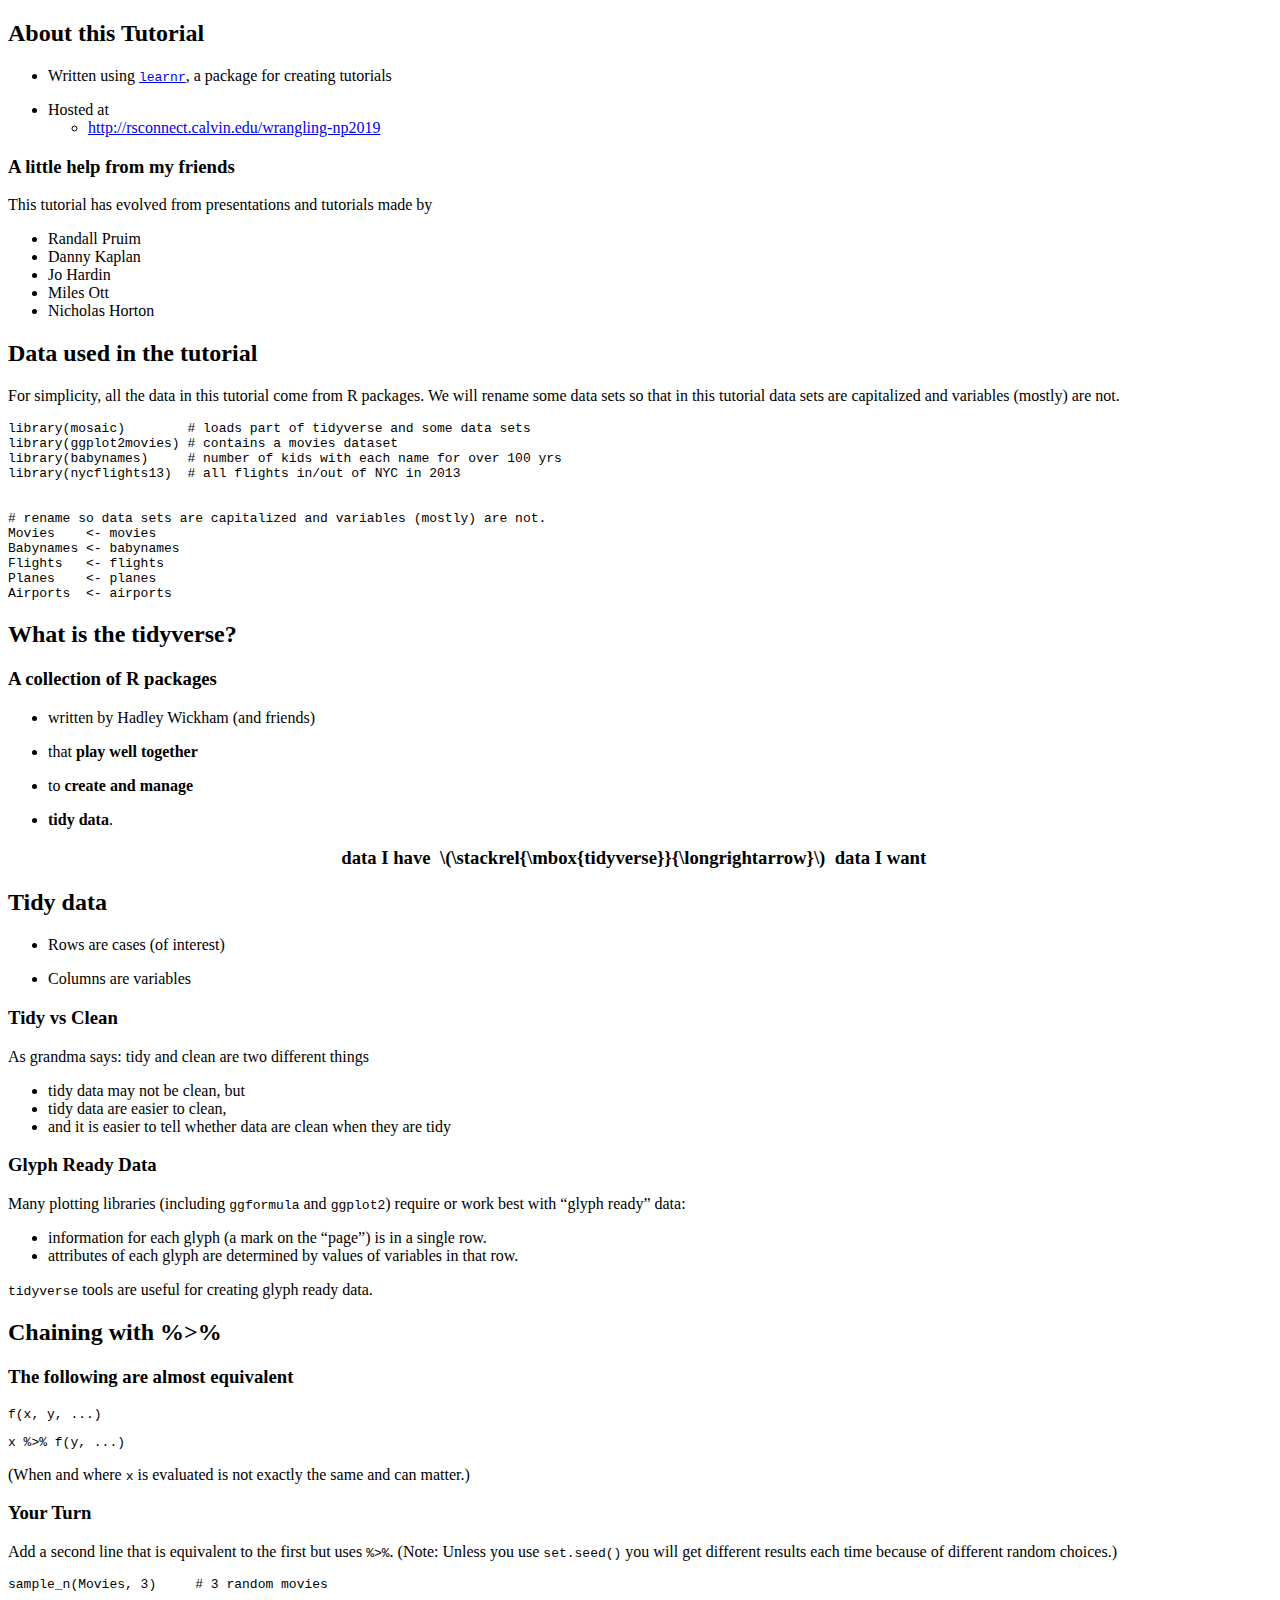
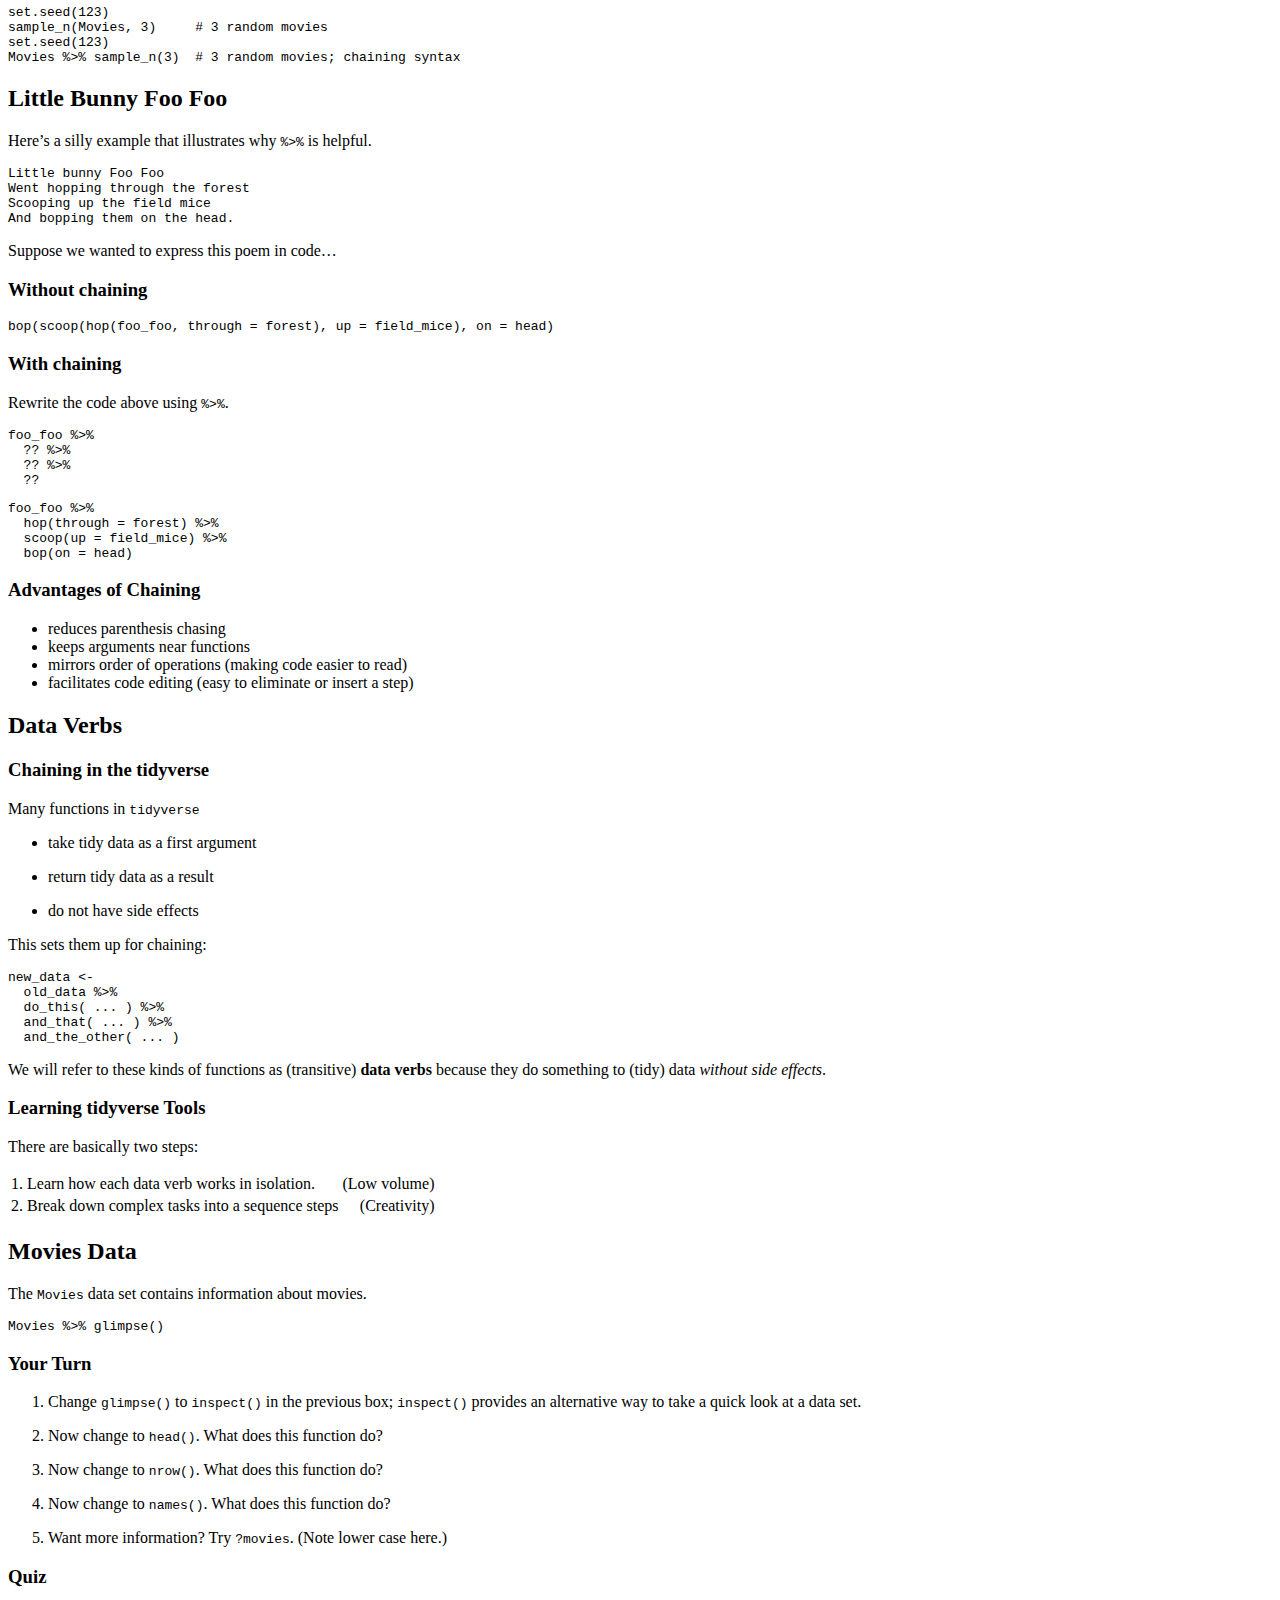
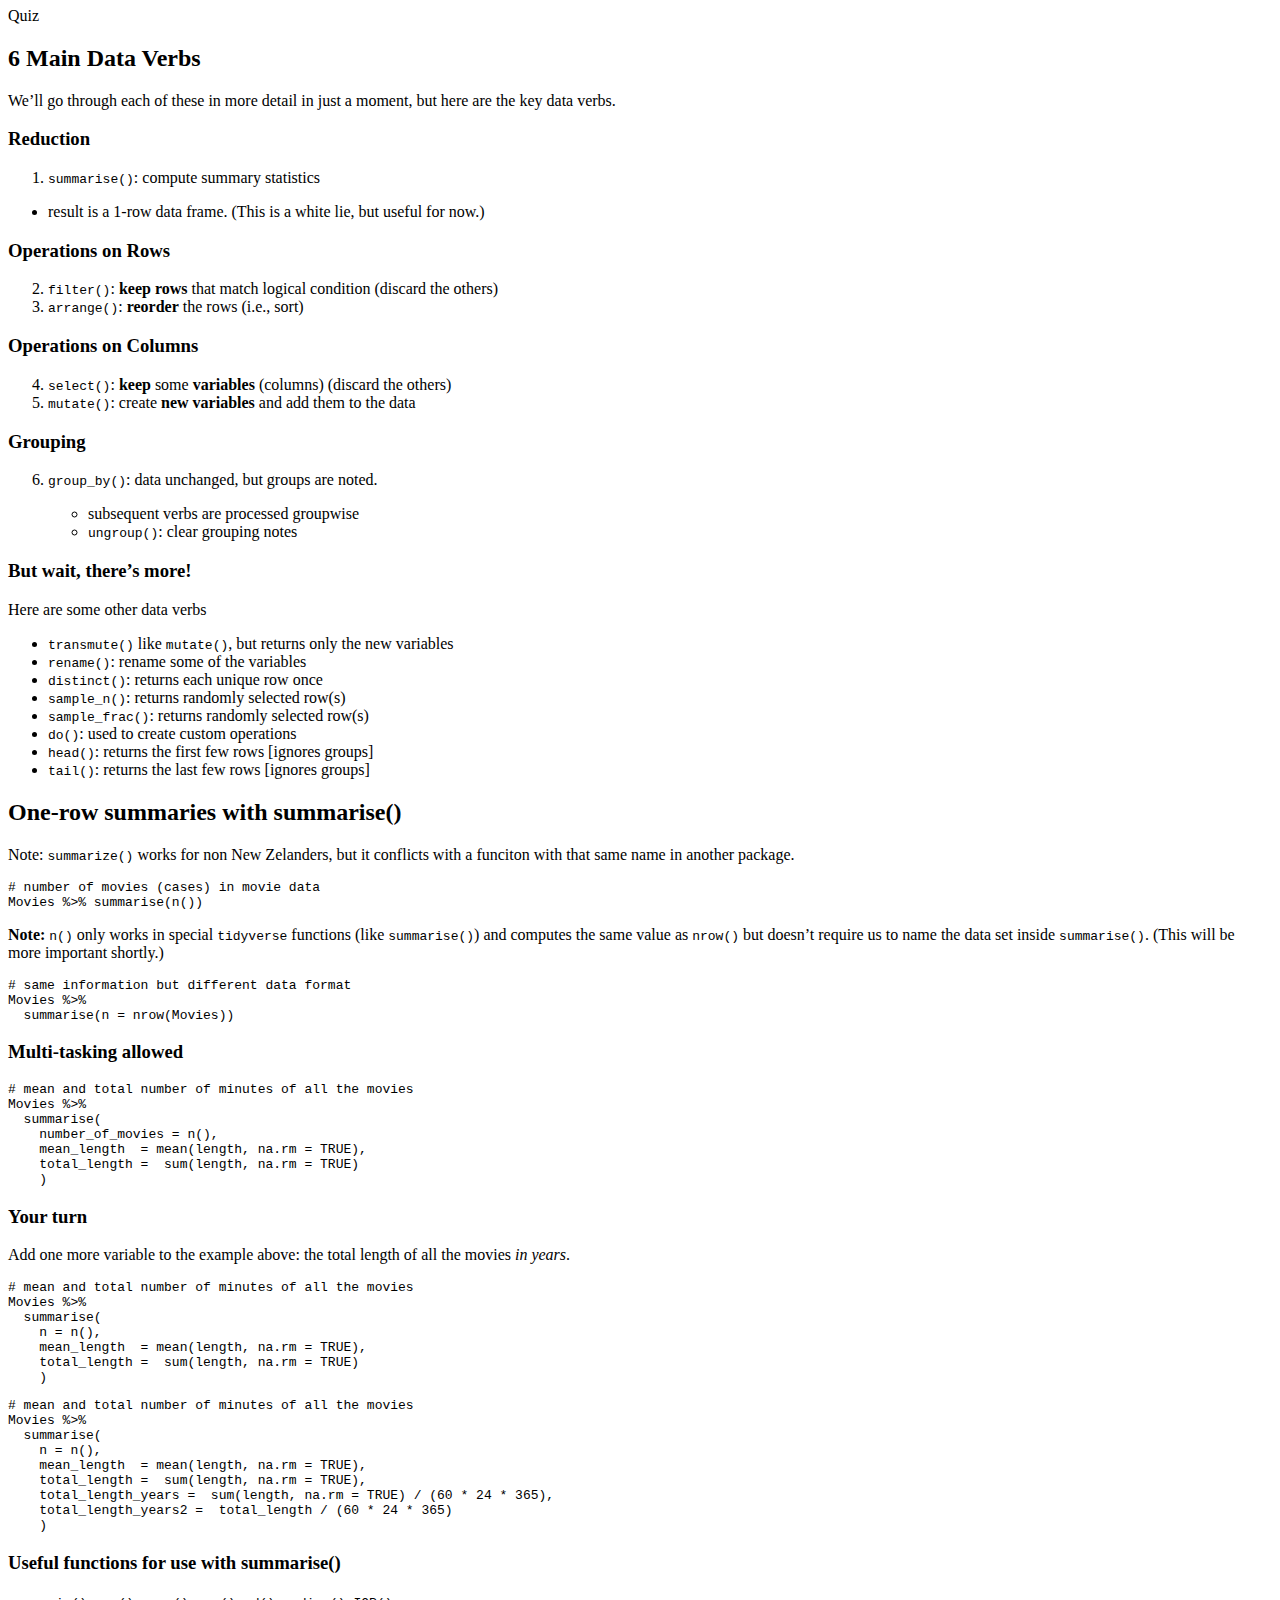
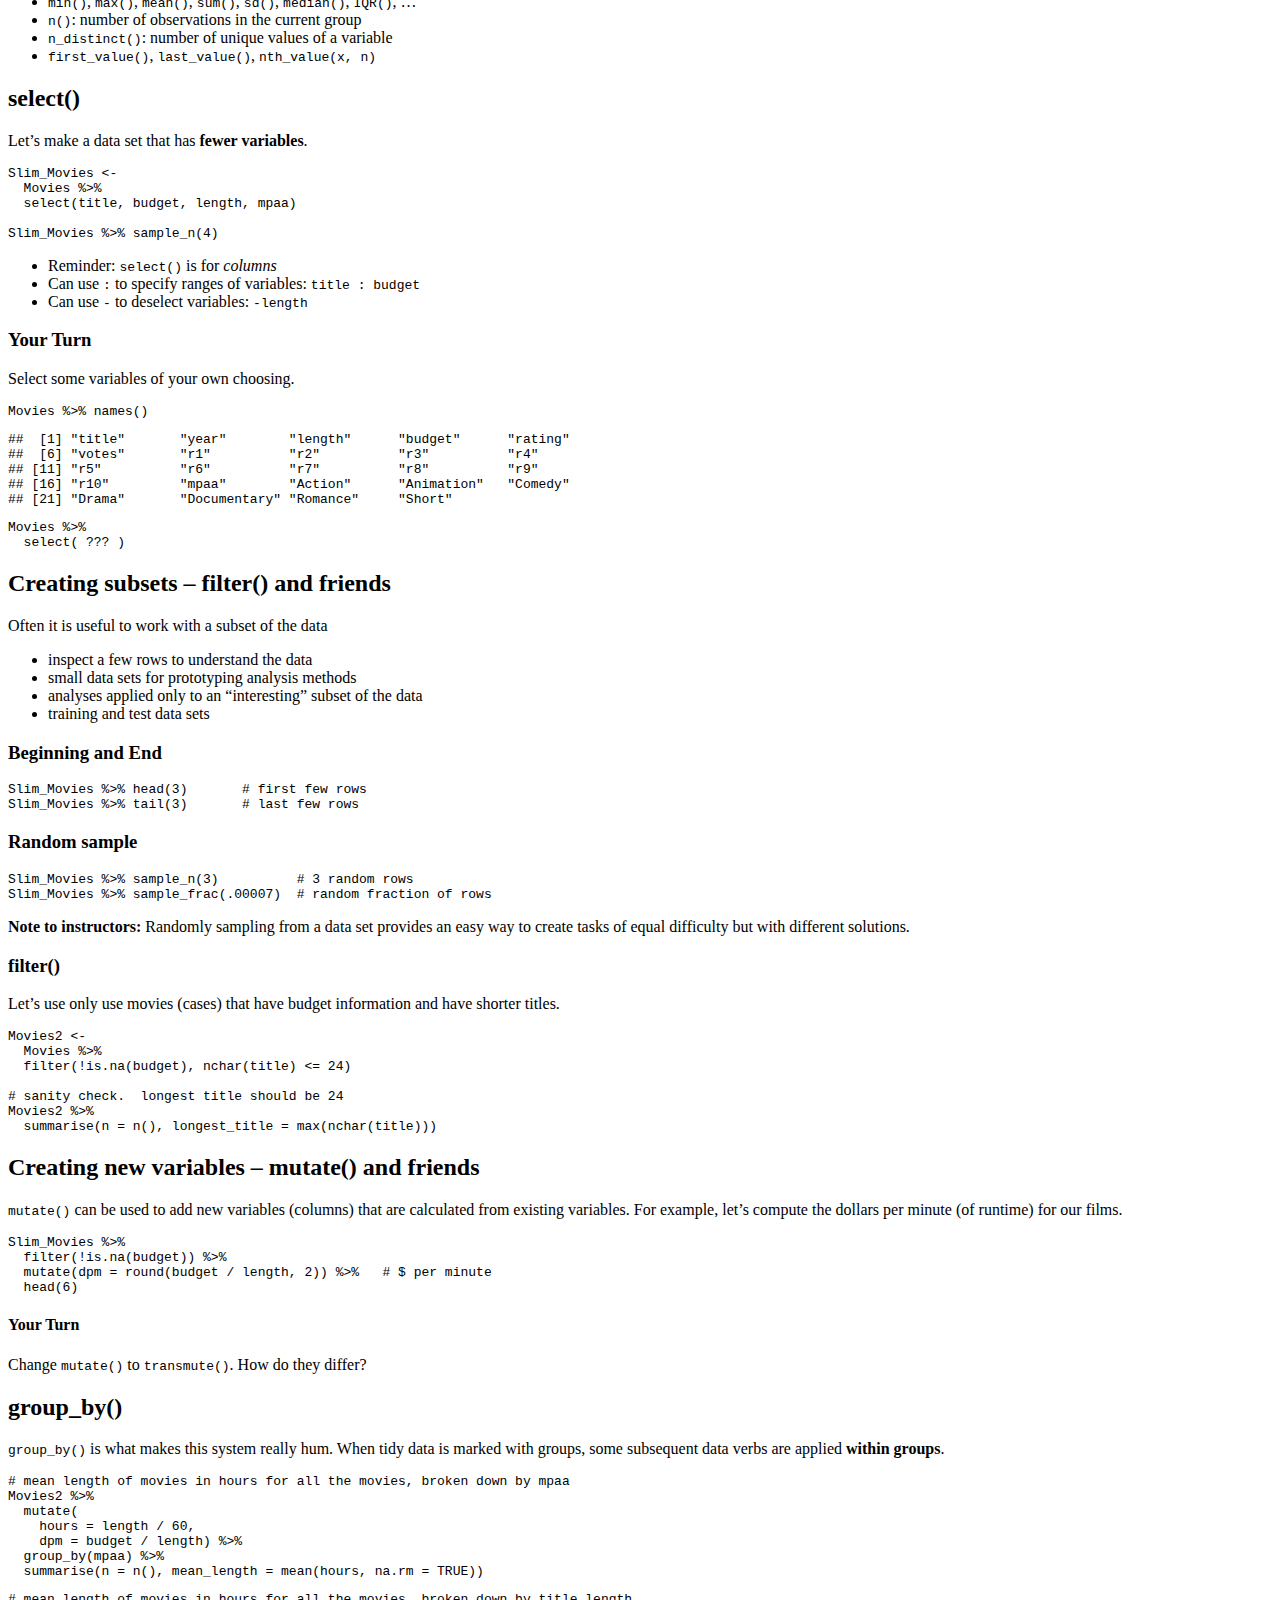
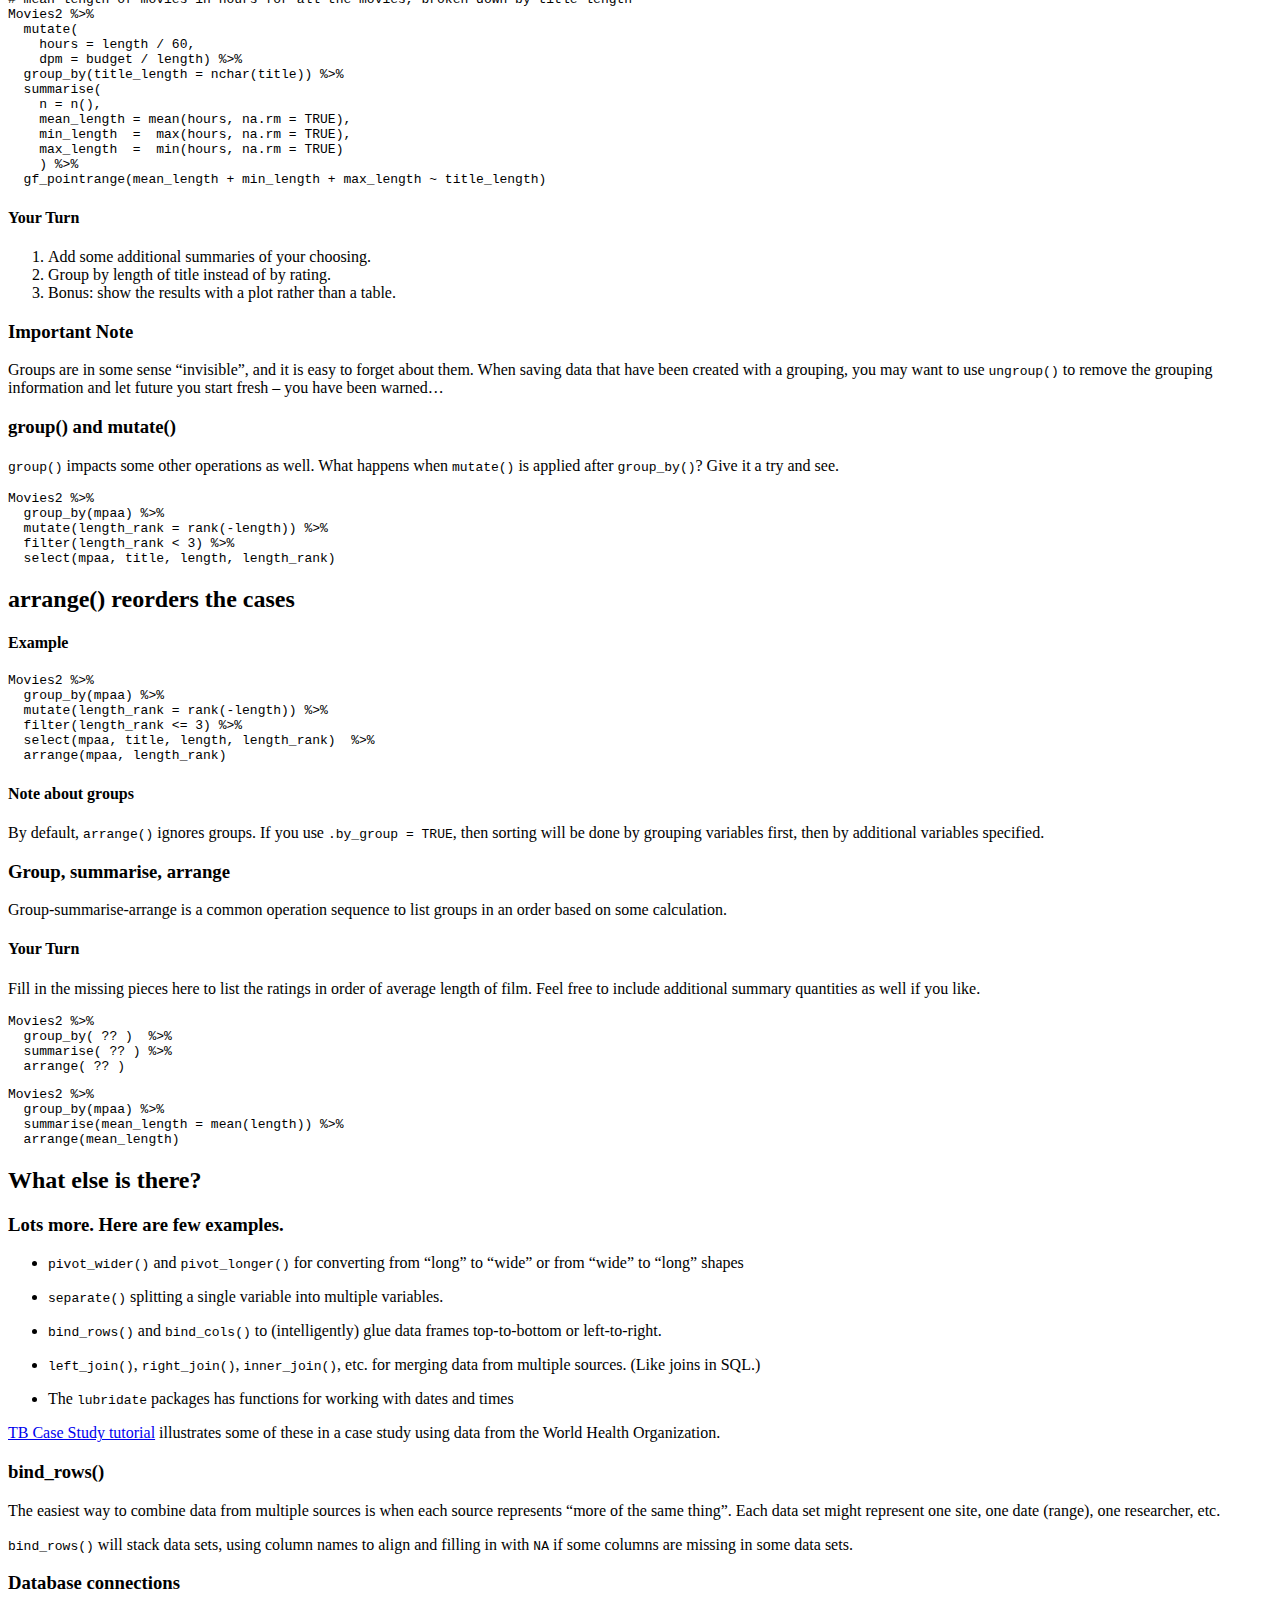
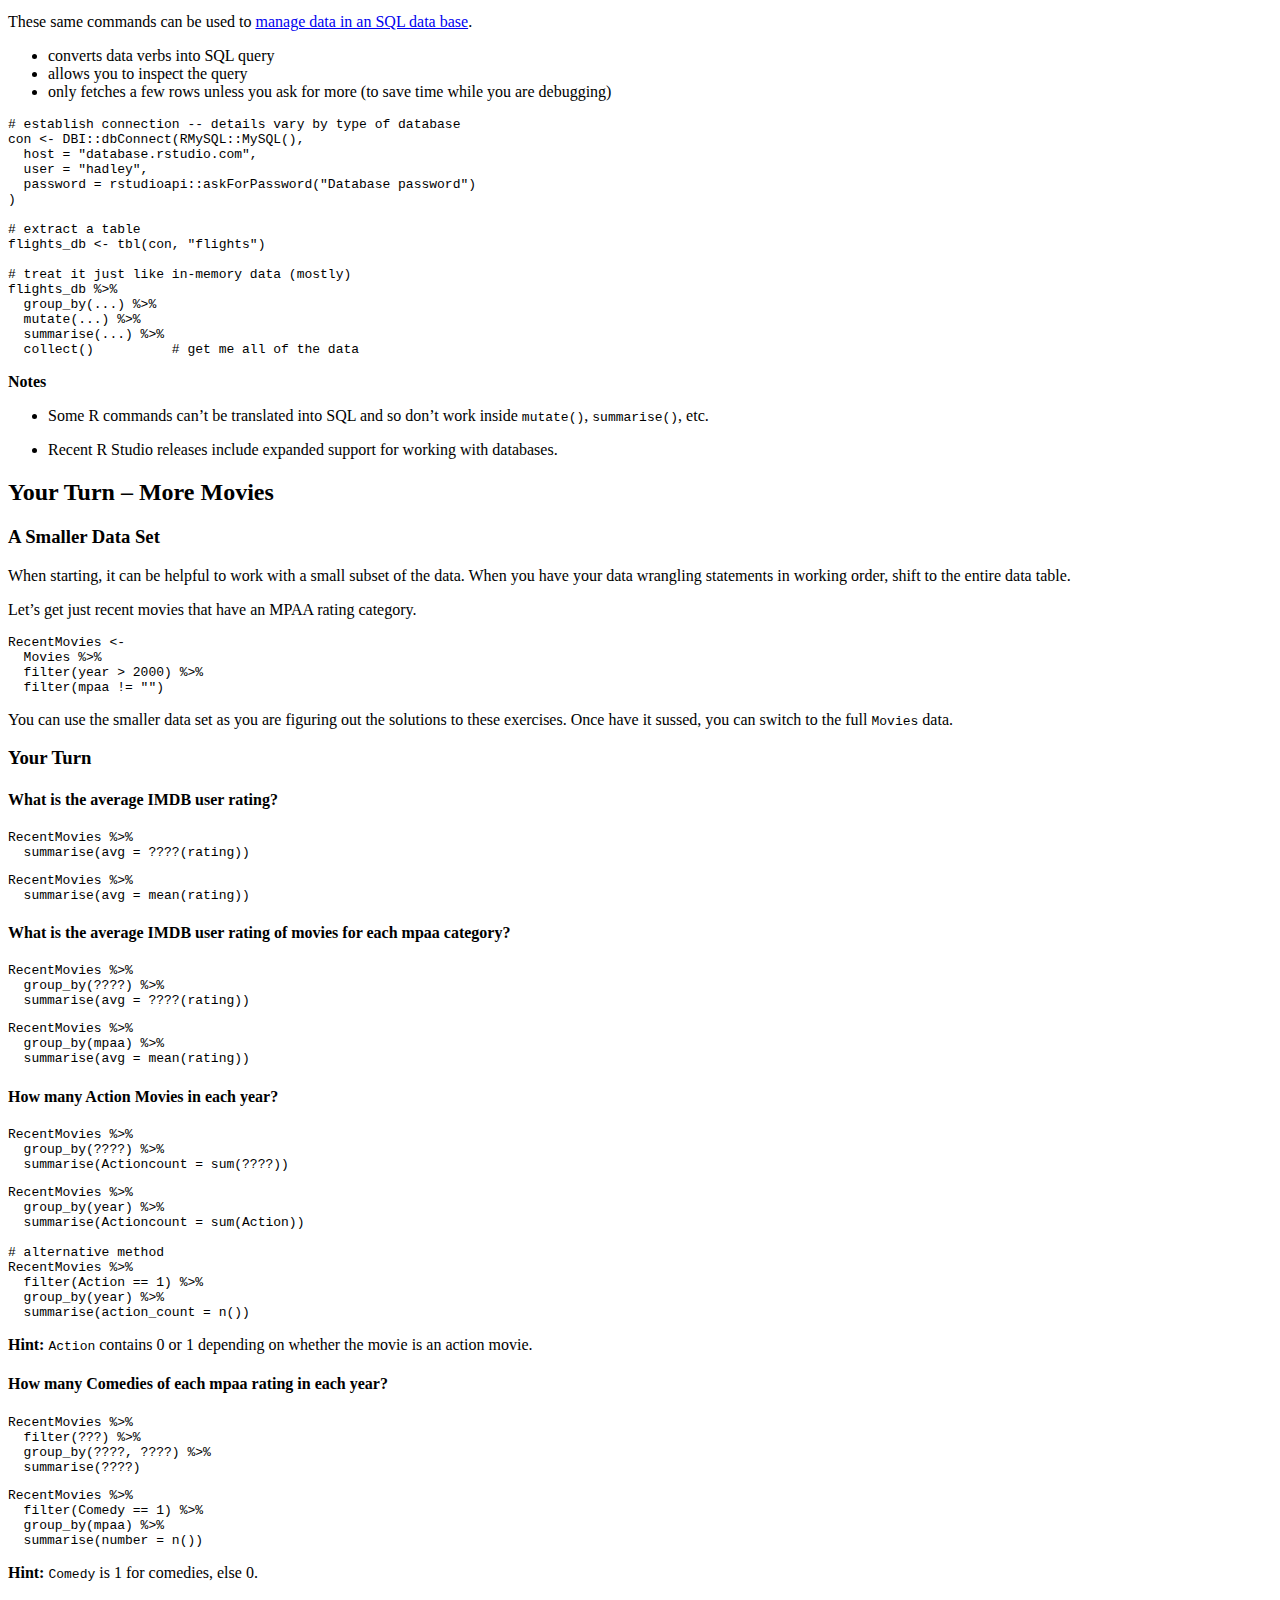
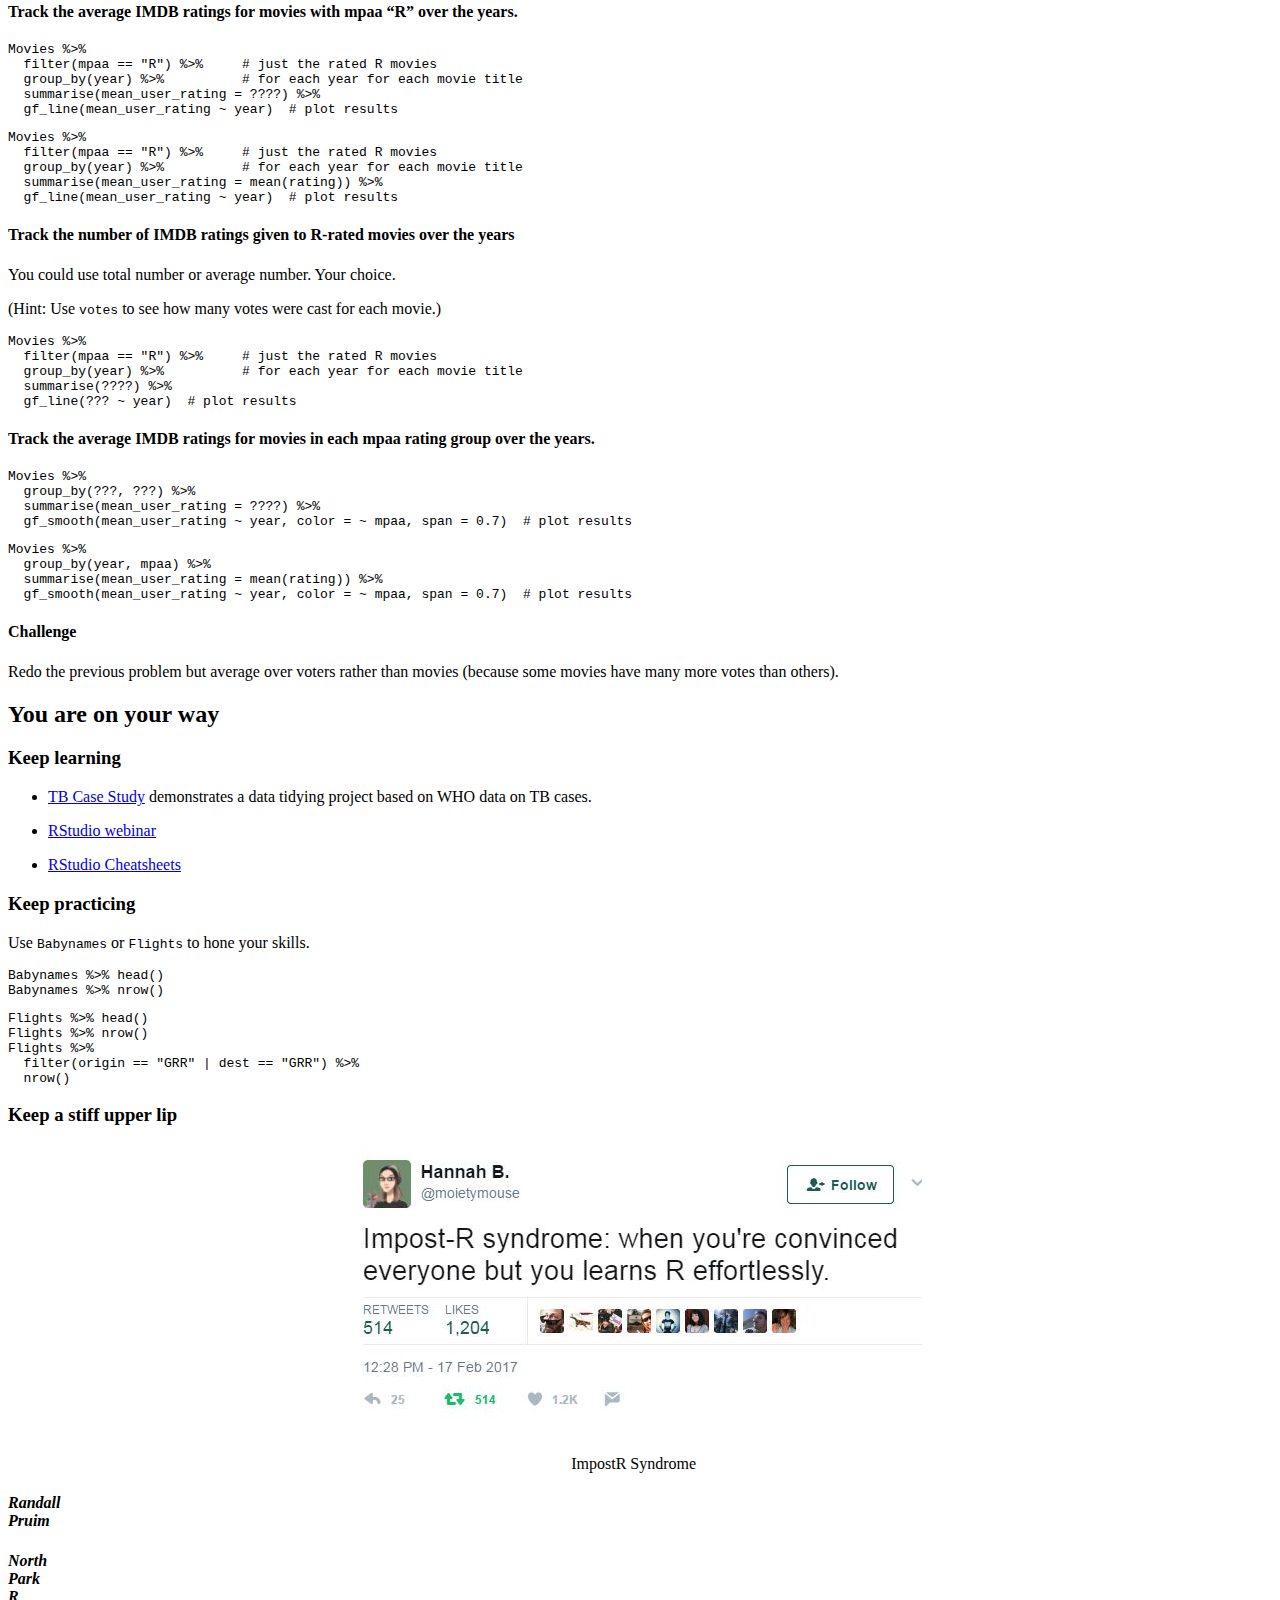
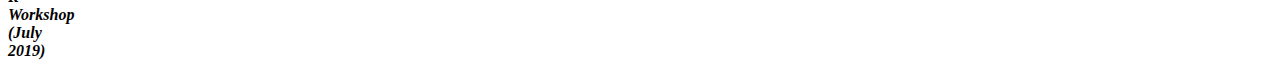
<file: docs/wrangling/intro/wrangling-northpark2019.html>
<!DOCTYPE html>

<html xmlns="http://www.w3.org/1999/xhtml">

<head>

<meta charset="utf-8">
<meta http-equiv="Content-Type" content="text/html; charset=utf-8" />
<meta name="generator" content="pandoc" />

<meta name="author" content="Randall Pruim" />


<meta name="progressive" content="true" />
<meta name="allow-skip" content="true" />

<title>Data Wrangling in the Tidyverse</title>


<!-- highlightjs -->
<style type="text/css">code{white-space: pre;}</style>
<style type="text/css">
  pre:not([class]) {
    background-color: white;
  }
</style>
<script type="text/javascript">
if (window.hljs) {
  hljs.configure({languages: []});
  hljs.initHighlightingOnLoad();
  if (document.readyState && document.readyState === "complete") {
    window.setTimeout(function() { hljs.initHighlighting(); }, 0);
  }
}
</script>

<!-- taken from https://github.com/rstudio/rmarkdown/blob/67b7f5fc779e4cfdfd0f021d3d7745b6b6e17149/inst/rmd/h/default.html#L296-L362 -->
<!-- tabsets -->

<style type="text/css">
.tabset-dropdown > .nav-tabs {
  display: inline-table;
  max-height: 500px;
  min-height: 44px;
  overflow-y: auto;
  background: white;
  border: 1px solid #ddd;
  border-radius: 4px;
}

.tabset-dropdown > .nav-tabs > li.active:before {
  content: "";
  font-family: 'Glyphicons Halflings';
  display: inline-block;
  padding: 10px;
  border-right: 1px solid #ddd;
}

.tabset-dropdown > .nav-tabs.nav-tabs-open > li.active:before {
  content: "&#xe258;";
  border: none;
}

.tabset-dropdown > .nav-tabs.nav-tabs-open:before {
  content: "";
  font-family: 'Glyphicons Halflings';
  display: inline-block;
  padding: 10px;
  border-right: 1px solid #ddd;
}

.tabset-dropdown > .nav-tabs > li.active {
  display: block;
}

.tabset-dropdown > .nav-tabs > li > a,
.tabset-dropdown > .nav-tabs > li > a:focus,
.tabset-dropdown > .nav-tabs > li > a:hover {
  border: none;
  display: inline-block;
  border-radius: 4px;
}

.tabset-dropdown > .nav-tabs.nav-tabs-open > li {
  display: block;
  float: none;
}

.tabset-dropdown > .nav-tabs > li {
  display: none;
}
</style>

<script>
$(document).ready(function () {
  window.buildTabsets("section-TOC");
});

$(document).ready(function () {
  $('.tabset-dropdown > .nav-tabs > li').click(function () {
    $(this).parent().toggleClass('nav-tabs-open')
  });
});
</script>
<!-- end tabsets -->



</head>

<body>



<div class="pageContent band">
<div class="bandContent page">

<div class="topics">

<style type="text/css">

@media screen and (max-width: 1800px) {
  .topics {
    width: 99%;
  }

  .topics .tutorialTitle {
    display: block;
    cursor: pointer;
  }

  .topicsContainer {
    width: 1%;
    min-width: 1px;
    margin-right: 0;
  }

  .topicsList {
    padding: 0px 10px 20px 1%;
    background-color: rgba(255, 255, 255, 0.98);

    box-shadow: 0 5px 25px 0px rgba(0, 0, 0, 0.15);
    -webkit-box-shadow: 0 5px 25px 0px rgba(0, 0, 0, 0.15);
  }

  .topicsList.hideFloating {
    display: none;
  }

  .paneCloser {
    display: inline-block;
  }
}
</style>
<div id="section-about-this-tutorial" class="section level2">
<h2>About this Tutorial</h2>
<ul>
<li><p>Written using <a href="https://rstudio.github.io/learnr/"><code>learnr</code></a>, a package for creating tutorials</p></li>
<li>Hosted at
<ul>
<li><a href="http://rsconnect.calvin.edu/wrangling-np2019" class="uri">http://rsconnect.calvin.edu/wrangling-np2019</a></li>
</ul></li>
</ul>
<div id="section-a-little-help-from-my-friends" class="section level3">
<h3>A little help from my friends</h3>
<p>This tutorial has evolved from presentations and tutorials made by</p>
<ul>
<li>Randall Pruim</li>
<li>Danny Kaplan</li>
<li>Jo Hardin</li>
<li>Miles Ott</li>
<li>Nicholas Horton</li>
</ul>
</div>
</div>
<div id="section-data-used-in-the-tutorial" class="section level2">
<h2>Data used in the tutorial</h2>
<p>For simplicity, all the data in this tutorial come from R packages. We will rename some data sets so that in this tutorial data sets are capitalized and variables (mostly) are not.</p>
<pre class="r"><code>library(mosaic)        # loads part of tidyverse and some data sets
library(ggplot2movies) # contains a movies dataset
library(babynames)     # number of kids with each name for over 100 yrs
library(nycflights13)  # all flights in/out of NYC in 2013


# rename so data sets are capitalized and variables (mostly) are not.
Movies    &lt;- movies
Babynames &lt;- babynames
Flights   &lt;- flights
Planes    &lt;- planes
Airports  &lt;- airports</code></pre>
</div>
<div id="section-what-is-the-tidyverse" class="section level2">
<h2>What is the tidyverse?</h2>
<div id="section-a-collection-of-r-packages" class="section level3">
<h3>A collection of R packages</h3>
<ul>
<li><p>written by Hadley Wickham (and friends)</p></li>
<li><p>that <strong>play well together</strong></p></li>
<li><p>to <strong>create and manage</strong></p></li>
<li><p><strong>tidy data</strong>.</p></li>
</ul>
<div align="center">
<h3 id="section-data-i-have-stackrelmboxtidyverselongrightarrow-data-i-want">data I have  <span class="math inline">\(\stackrel{\mbox{tidyverse}}{\longrightarrow}\)</span>  data I want</h3>
</div>
</div>
</div>
<div id="section-tidy-data" class="section level2">
<h2>Tidy data</h2>
<ul>
<li><p>Rows are cases (of interest)</p></li>
<li><p>Columns are variables</p></li>
</ul>
<div id="section-tidy-vs-clean" class="section level3">
<h3>Tidy vs Clean</h3>
<p>As grandma says: tidy and clean are two different things</p>
<ul>
<li>tidy data may not be clean, but</li>
<li>tidy data are easier to clean,</li>
<li>and it is easier to tell whether data are clean when they are tidy</li>
</ul>
</div>
<div id="section-glyph-ready-data" class="section level3">
<h3>Glyph Ready Data</h3>
<p>Many plotting libraries (including <code>ggformula</code> and <code>ggplot2</code>) require or work best with “glyph ready” data:</p>
<ul>
<li>information for each glyph (a mark on the “page”) is in a single row.</li>
<li>attributes of each glyph are determined by values of variables in that row.</li>
</ul>
<p><code>tidyverse</code> tools are useful for creating glyph ready data.</p>
</div>
</div>
<div id="section-chaining-with" class="section level2">
<h2>Chaining with %&gt;%</h2>
<div id="section-the-following-are-almost-equivalent" class="section level3">
<h3>The following are almost equivalent</h3>
<pre class="r"><code>f(x, y, ...)</code></pre>
<pre class="r"><code>x %&gt;% f(y, ...)</code></pre>
<p>(When and where <code>x</code> is evaluated is not exactly the same and can matter.)</p>
</div>
<div id="section-your-turn" class="section level3">
<h3>Your Turn</h3>
<p>Add a second line that is equivalent to the first but uses <code>%&gt;%</code>. (Note: Unless you use <code>set.seed()</code> you will get different results each time because of different random choices.)</p>
<div class="tutorial-exercise" data-label="pipe01" data-caption="Code" data-completion="1" data-diagnostics="1" data-startover="1" data-lines="0">
<pre class="text"><code>sample_n(Movies, 3)     # 3 random movies</code></pre>
<script type="application/json" data-opts-chunk="1">{"fig.width":6,"fig.height":3,"fig.retina":2,"fig.align":"default","fig.keep":"high","fig.show":"asis","out.width":576,"warning":true,"error":false,"message":true,"exercise.df_print":"paged","exercise.checker":"NULL"}</script>
</div>
<div class="tutorial-exercise-support" data-label="pipe01-solution" data-caption="Code" data-completion="1" data-diagnostics="1" data-startover="1" data-lines="0">
<pre class="text"><code>set.seed(123)
sample_n(Movies, 3)     # 3 random movies
set.seed(123)
Movies %&gt;% sample_n(3)  # 3 random movies; chaining syntax</code></pre>
</div>
</div>
</div>
<div id="section-little-bunny-foo-foo" class="section level2">
<h2>Little Bunny Foo Foo</h2>
<p>Here’s a silly example that illustrates why <code>%&gt;%</code> is helpful.</p>
<pre><code>Little bunny Foo Foo
Went hopping through the forest
Scooping up the field mice
And bopping them on the head.</code></pre>
<p>Suppose we wanted to express this poem in code…</p>
<div id="section-without-chaining" class="section level3">
<h3>Without chaining</h3>
<pre class="r"><code>bop(scoop(hop(foo_foo, through = forest), up = field_mice), on = head)</code></pre>
</div>
<div id="section-with-chaining" class="section level3">
<h3>With chaining</h3>
<p>Rewrite the code above using <code>%&gt;%</code>.</p>
<div class="tutorial-exercise" data-label="foo-foo-pipe" data-caption="Code" data-completion="1" data-diagnostics="1" data-startover="1" data-lines="0">
<pre class="text"><code>foo_foo %&gt;%
  ?? %&gt;%
  ?? %&gt;%
  ?? </code></pre>
<script type="application/json" data-opts-chunk="1">{"fig.width":6,"fig.height":3,"fig.retina":2,"fig.align":"default","fig.keep":"high","fig.show":"asis","out.width":576,"warning":true,"error":false,"message":true,"exercise.df_print":"paged","exercise.checker":"NULL"}</script>
</div>
<div class="tutorial-exercise-support" data-label="foo-foo-pipe-solution" data-caption="Code" data-completion="1" data-diagnostics="1" data-startover="1" data-lines="0">
<pre class="text"><code>foo_foo %&gt;%
  hop(through = forest) %&gt;%
  scoop(up = field_mice) %&gt;%
  bop(on = head)</code></pre>
</div>
</div>
<div id="section-advantages-of-chaining" class="section level3">
<h3>Advantages of Chaining</h3>
<ul>
<li>reduces parenthesis chasing</li>
<li>keeps arguments near functions</li>
<li>mirrors order of operations (making code easier to read)</li>
<li>facilitates code editing (easy to eliminate or insert a step)</li>
</ul>
</div>
</div>
<div id="section-data-verbs" class="section level2">
<h2>Data Verbs</h2>
<div id="section-chaining-in-the-tidyverse" class="section level3">
<h3>Chaining in the tidyverse</h3>
<p>Many functions in <code>tidyverse</code></p>
<ul>
<li><p>take tidy data as a first argument</p></li>
<li><p>return tidy data as a result</p></li>
<li><p>do not have side effects</p></li>
</ul>
<p>This sets them up for chaining:</p>
<pre class="r"><code>new_data &lt;-
  old_data %&gt;%
  do_this( ... ) %&gt;%
  and_that( ... ) %&gt;%
  and_the_other( ... )</code></pre>
<p>We will refer to these kinds of functions as (transitive) <strong>data verbs</strong> because they do something to (tidy) data <em>without side effects</em>.</p>
</div>
<div id="section-learning-tidyverse-tools" class="section level3">
<h3>Learning tidyverse Tools</h3>
<p>There are basically two steps:</p>
<table>
<tbody>
<tr class="odd">
<td>1. Learn how each data verb works in isolation.</td>
<td align="right">(Low volume)</td>
</tr>
<tr class="even">
<td>2. Break down complex tasks into a sequence steps</td>
<td align="right">(Creativity)</td>
</tr>
</tbody>
</table>
</div>
</div>
<div id="section-movies-data" class="section level2">
<h2>Movies Data</h2>
<p>The <code>Movies</code> data set contains information about movies.</p>
<div class="tutorial-exercise" data-label="inspect" data-caption="Code" data-completion="1" data-diagnostics="1" data-startover="1" data-lines="0">
<pre class="text"><code>Movies %&gt;% glimpse()</code></pre>
<script type="application/json" data-opts-chunk="1">{"fig.width":6,"fig.height":3,"fig.retina":2,"fig.align":"default","fig.keep":"high","fig.show":"asis","out.width":576,"warning":true,"error":false,"message":true,"exercise.df_print":"paged","exercise.checker":"NULL"}</script>
</div>
<div id="section-your-turn-1" class="section level3">
<h3>Your Turn</h3>
<ol style="list-style-type: decimal">
<li><p>Change <code>glimpse()</code> to <code>inspect()</code> in the previous box; <code>inspect()</code> provides an alternative way to take a quick look at a data set.</p></li>
<li><p>Now change to <code>head()</code>. What does this function do?</p></li>
<li><p>Now change to <code>nrow()</code>. What does this function do?</p></li>
<li><p>Now change to <code>names()</code>. What does this function do?</p></li>
<li><p>Want more information? Try <code>?movies</code>. (Note lower case here.)</p></li>
</ol>
</div>
<div id="section-quiz" class="section level3">
<h3>Quiz</h3>
<p><div class="panel-heading tutorial-panel-heading">Quiz</div><div data-label="quiz-1" class="tutorial-question">
<div id="quiz-1-answer_container" class="shiny-html-output"></div>
<div id="quiz-1-message_container" class="shiny-html-output"></div>
<div id="quiz-1-action_button_container" class="shiny-html-output"></div>
</div><div data-label="quiz-2" class="tutorial-question">
<div id="quiz-2-answer_container" class="shiny-html-output"></div>
<div id="quiz-2-message_container" class="shiny-html-output"></div>
<div id="quiz-2-action_button_container" class="shiny-html-output"></div>
</div><div data-label="quiz-3" class="tutorial-question">
<div id="quiz-3-answer_container" class="shiny-html-output"></div>
<div id="quiz-3-message_container" class="shiny-html-output"></div>
<div id="quiz-3-action_button_container" class="shiny-html-output"></div>
</div><div data-label="quiz-4" class="tutorial-question">
<div id="quiz-4-answer_container" class="shiny-html-output"></div>
<div id="quiz-4-message_container" class="shiny-html-output"></div>
<div id="quiz-4-action_button_container" class="shiny-html-output"></div>
</div><div data-label="quiz-5" class="tutorial-question">
<div id="quiz-5-answer_container" class="shiny-html-output"></div>
<div id="quiz-5-message_container" class="shiny-html-output"></div>
<div id="quiz-5-action_button_container" class="shiny-html-output"></div>
</div></p>
</div>
</div>
<div id="section-main-data-verbs" class="section level2">
<h2>6 Main Data Verbs</h2>
<p>We’ll go through each of these in more detail in just a moment, but here are the key data verbs.</p>
<div id="section-reduction" class="section level3">
<h3><strong>Reduction</strong></h3>
<ol style="list-style-type: decimal">
<li><code>summarise()</code>: compute summary statistics</li>
</ol>
<ul>
<li>result is a 1-row data frame. (This is a white lie, but useful for now.)</li>
</ul>
</div>
<div id="section-operations-on-rows" class="section level3">
<h3>Operations on <strong>Rows</strong></h3>
<ol start="2" style="list-style-type: decimal">
<li><code>filter()</code>: <strong>keep rows</strong> that match logical condition (discard the others)</li>
<li><code>arrange()</code>: <strong>reorder</strong> the rows (i.e., sort)</li>
</ol>
</div>
<div id="section-operations-on-columns" class="section level3">
<h3>Operations on <strong>Columns</strong></h3>
<ol start="4" style="list-style-type: decimal">
<li><code>select()</code>: <strong>keep</strong> some <strong>variables</strong> (columns) (discard the others)</li>
<li><code>mutate()</code>: create <strong>new variables</strong> and add them to the data</li>
</ol>
</div>
<div id="section-grouping" class="section level3">
<h3><strong>Grouping</strong></h3>
<ol start="6" style="list-style-type: decimal">
<li><p><code>group_by()</code>: data unchanged, but groups are noted.</p>
<ul>
<li>subsequent verbs are processed groupwise</li>
<li><code>ungroup()</code>: clear grouping notes</li>
</ul></li>
</ol>
</div>
<div id="section-but-wait-theres-more" class="section level3">
<h3>But wait, there’s more!</h3>
<p>Here are some other data verbs</p>
<ul>
<li><code>transmute()</code> like <code>mutate()</code>, but returns only the new variables</li>
<li><code>rename()</code>: rename some of the variables</li>
<li><code>distinct()</code>: returns each unique row once</li>
<li><code>sample_n()</code>: returns randomly selected row(s)</li>
<li><code>sample_frac()</code>: returns randomly selected row(s)</li>
<li><code>do()</code>: used to create custom operations</li>
<li><code>head()</code>: returns the first few rows [ignores groups]</li>
<li><code>tail()</code>: returns the last few rows [ignores groups]</li>
</ul>
</div>
</div>
<div id="section-one-row-summaries-with-summarise" class="section level2">
<h2>One-row summaries with summarise()</h2>
<p>Note: <code>summarize()</code> works for non New Zelanders, but it conflicts with a funciton with that same name in another package.</p>
<div class="tutorial-exercise" data-label="summarise" data-caption="Code" data-completion="1" data-diagnostics="1" data-startover="1" data-lines="0">
<pre class="text"><code># number of movies (cases) in movie data
Movies %&gt;% summarise(n())</code></pre>
<script type="application/json" data-opts-chunk="1">{"fig.width":6,"fig.height":3,"fig.retina":2,"fig.align":"default","fig.keep":"high","fig.show":"asis","out.width":576,"warning":true,"error":false,"message":true,"exercise.df_print":"paged","exercise.checker":"NULL"}</script>
</div>
<p><strong>Note:</strong> <code>n()</code> only works in special <code>tidyverse</code> functions (like <code>summarise()</code>) and computes the same value as <code>nrow()</code> but doesn’t require us to name the data set inside <code>summarise()</code>. (This will be more important shortly.)</p>
<div class="tutorial-exercise" data-label="summarise-nrow" data-caption="Code" data-completion="1" data-diagnostics="1" data-startover="1" data-lines="0">
<pre class="text"><code># same information but different data format
Movies %&gt;% 
  summarise(n = nrow(Movies))</code></pre>
<script type="application/json" data-opts-chunk="1">{"fig.width":6,"fig.height":3,"fig.retina":2,"fig.align":"default","fig.keep":"high","fig.show":"asis","out.width":576,"warning":true,"error":false,"message":true,"exercise.df_print":"paged","exercise.checker":"NULL"}</script>
</div>
<div id="section-multi-tasking-allowed" class="section level3">
<h3>Multi-tasking allowed</h3>
<div class="tutorial-exercise" data-label="summarise02" data-caption="Code" data-completion="1" data-diagnostics="1" data-startover="1" data-lines="0">
<pre class="text"><code># mean and total number of minutes of all the movies
Movies %&gt;% 
  summarise(
    number_of_movies = n(),
    mean_length  = mean(length, na.rm = TRUE), 
    total_length =  sum(length, na.rm = TRUE)
    )</code></pre>
<script type="application/json" data-opts-chunk="1">{"fig.width":6,"fig.height":3,"fig.retina":2,"fig.align":"default","fig.keep":"high","fig.show":"asis","out.width":576,"warning":true,"error":false,"message":true,"exercise.df_print":"paged","exercise.checker":"NULL"}</script>
</div>
</div>
<div id="section-your-turn-2" class="section level3">
<h3>Your turn</h3>
<p>Add one more variable to the example above: the total length of all the movies <em>in years</em>.</p>
<div class="tutorial-exercise" data-label="summarise03" data-caption="Code" data-completion="1" data-diagnostics="1" data-startover="1" data-lines="0">
<pre class="text"><code># mean and total number of minutes of all the movies
Movies %&gt;% 
  summarise(
    n = n(),
    mean_length  = mean(length, na.rm = TRUE), 
    total_length =  sum(length, na.rm = TRUE)
    )</code></pre>
<script type="application/json" data-opts-chunk="1">{"fig.width":6,"fig.height":3,"fig.retina":2,"fig.align":"default","fig.keep":"high","fig.show":"asis","out.width":576,"warning":true,"error":false,"message":true,"exercise.df_print":"paged","exercise.checker":"NULL"}</script>
</div>
<div class="tutorial-exercise-support" data-label="summarise03-solution" data-caption="Code" data-completion="1" data-diagnostics="1" data-startover="1" data-lines="0">
<pre class="text"><code># mean and total number of minutes of all the movies
Movies %&gt;% 
  summarise(
    n = n(),
    mean_length  = mean(length, na.rm = TRUE), 
    total_length =  sum(length, na.rm = TRUE),
    total_length_years =  sum(length, na.rm = TRUE) / (60 * 24 * 365),
    total_length_years2 =  total_length / (60 * 24 * 365)
    )</code></pre>
</div>
</div>
<div id="section-useful-functions-for-use-with-summarise" class="section level3">
<h3>Useful functions for use with summarise()</h3>
<ul>
<li><code>min()</code>, <code>max()</code>, <code>mean()</code>, <code>sum()</code>, <code>sd()</code>, <code>median()</code>, <code>IQR()</code>, …</li>
<li><code>n()</code>: number of observations in the current group</li>
<li><code>n_distinct()</code>: number of unique values of a variable</li>
<li><code>first_value()</code>, <code>last_value()</code>, <code>nth_value(x, n)</code></li>
</ul>
</div>
</div>
<div id="section-select" class="section level2">
<h2>select()</h2>
<p>Let’s make a data set that has <strong>fewer variables</strong>.</p>
<pre class="r"><code>Slim_Movies &lt;- 
  Movies %&gt;% 
  select(title, budget, length, mpaa)

Slim_Movies %&gt;% sample_n(4)</code></pre>
<div data-pagedtable="false">
<script data-pagedtable-source type="application/json">
{"columns":[{"label":["title"],"name":[1],"type":["chr"],"align":["left"]},{"label":["budget"],"name":[2],"type":["int"],"align":["right"]},{"label":["length"],"name":[3],"type":["int"],"align":["right"]},{"label":["mpaa"],"name":[4],"type":["chr"],"align":["left"]}],"data":[{"1":"Old Boyfriends","2":"NA","3":"103","4":""},{"1":"Warrior","2":"NA","3":"97","4":"R"},{"1":"Prima volta sull'erba, La","2":"NA","3":"94","4":""},{"1":"50 Ways to Leave Your Lover","2":"NA","3":"95","4":""}],"options":{"columns":{"min":{},"max":[10]},"rows":{"min":[10],"max":[10]},"pages":{}}}
  </script>
</div>
<ul>
<li>Reminder: <code>select()</code> is for <em>columns</em></li>
<li>Can use <code>:</code> to specify ranges of variables: <code>title : budget</code></li>
<li>Can use <code>-</code> to deselect variables: <code>-length</code></li>
</ul>
<div id="section-your-turn-3" class="section level3">
<h3>Your Turn</h3>
<p>Select some variables of your own choosing.</p>
<pre class="r"><code>Movies %&gt;% names()</code></pre>
<pre><code>##  [1] &quot;title&quot;       &quot;year&quot;        &quot;length&quot;      &quot;budget&quot;      &quot;rating&quot;     
##  [6] &quot;votes&quot;       &quot;r1&quot;          &quot;r2&quot;          &quot;r3&quot;          &quot;r4&quot;         
## [11] &quot;r5&quot;          &quot;r6&quot;          &quot;r7&quot;          &quot;r8&quot;          &quot;r9&quot;         
## [16] &quot;r10&quot;         &quot;mpaa&quot;        &quot;Action&quot;      &quot;Animation&quot;   &quot;Comedy&quot;     
## [21] &quot;Drama&quot;       &quot;Documentary&quot; &quot;Romance&quot;     &quot;Short&quot;</code></pre>
<div class="tutorial-exercise" data-label="slim-movies02" data-caption="Code" data-completion="1" data-diagnostics="1" data-startover="1" data-lines="0">
<pre class="text"><code>Movies %&gt;% 
  select( ??? )</code></pre>
<script type="application/json" data-opts-chunk="1">{"fig.width":6,"fig.height":3,"fig.retina":2,"fig.align":"default","fig.keep":"high","fig.show":"asis","out.width":576,"warning":true,"error":false,"message":true,"exercise.df_print":"paged","exercise.checker":"NULL"}</script>
</div>
</div>
</div>
<div id="section-creating-subsets-filter-and-friends" class="section level2">
<h2>Creating subsets – filter() and friends</h2>
<p>Often it is useful to work with a subset of the data</p>
<ul>
<li>inspect a few rows to understand the data</li>
<li>small data sets for prototyping analysis methods</li>
<li>analyses applied only to an “interesting” subset of the data</li>
<li>training and test data sets</li>
</ul>
<div id="section-beginning-and-end" class="section level3">
<h3>Beginning and End</h3>
<div class="tutorial-exercise" data-label="head-tail" data-caption="Code" data-completion="1" data-diagnostics="1" data-startover="1" data-lines="0">
<pre class="text"><code>Slim_Movies %&gt;% head(3)       # first few rows
Slim_Movies %&gt;% tail(3)       # last few rows</code></pre>
<script type="application/json" data-opts-chunk="1">{"fig.width":6,"fig.height":3,"fig.retina":2,"fig.align":"default","fig.keep":"high","fig.show":"asis","out.width":576,"warning":true,"error":false,"message":true,"exercise.df_print":"paged","exercise.checker":"NULL"}</script>
</div>
</div>
<div id="section-random-sample" class="section level3">
<h3>Random sample</h3>
<div class="tutorial-exercise" data-label="random" data-caption="Code" data-completion="1" data-diagnostics="1" data-startover="1" data-lines="0">
<pre class="text"><code>Slim_Movies %&gt;% sample_n(3)          # 3 random rows
Slim_Movies %&gt;% sample_frac(.00007)  # random fraction of rows</code></pre>
<script type="application/json" data-opts-chunk="1">{"fig.width":6,"fig.height":3,"fig.retina":2,"fig.align":"default","fig.keep":"high","fig.show":"asis","out.width":576,"warning":true,"error":false,"message":true,"exercise.df_print":"paged","exercise.checker":"NULL"}</script>
</div>
<p><strong>Note to instructors:</strong> Randomly sampling from a data set provides an easy way to create tasks of equal difficulty but with different solutions.</p>
</div>
<div id="section-filter" class="section level3">
<h3>filter()</h3>
<p>Let’s use only use movies (cases) that have budget information and have shorter titles.</p>
<div class="tutorial-exercise" data-label="filter-budget" data-caption="Code" data-completion="1" data-diagnostics="1" data-startover="1" data-lines="0">
<pre class="text"><code>Movies2 &lt;- 
  Movies %&gt;% 
  filter(!is.na(budget), nchar(title) &lt;= 24)

# sanity check.  longest title should be 24
Movies2 %&gt;% 
  summarise(n = n(), longest_title = max(nchar(title)))</code></pre>
<script type="application/json" data-opts-chunk="1">{"fig.width":6,"fig.height":3,"fig.retina":2,"fig.align":"default","fig.keep":"high","fig.show":"asis","out.width":576,"warning":true,"error":false,"message":true,"exercise.df_print":"paged","exercise.checker":"NULL"}</script>
</div>
</div>
</div>
<div id="section-creating-new-variables-mutate-and-friends" class="section level2">
<h2>Creating new variables – mutate() and friends</h2>
<p><code>mutate()</code> can be used to add new variables (columns) that are calculated from existing variables. For example, let’s compute the dollars per minute (of runtime) for our films.</p>
<div class="tutorial-exercise" data-label="mutate" data-caption="Code" data-completion="1" data-diagnostics="1" data-startover="1" data-lines="0">
<pre class="text"><code>Slim_Movies %&gt;% 
  filter(!is.na(budget)) %&gt;%
  mutate(dpm = round(budget / length, 2)) %&gt;%   # $ per minute
  head(6)</code></pre>
<script type="application/json" data-opts-chunk="1">{"fig.width":6,"fig.height":3,"fig.retina":2,"fig.align":"default","fig.keep":"high","fig.show":"asis","out.width":576,"warning":true,"error":false,"message":true,"exercise.df_print":"paged","exercise.checker":"NULL"}</script>
</div>
<div id="section-your-turn-4" class="section level4">
<h4>Your Turn</h4>
<p>Change <code>mutate()</code> to <code>transmute()</code>. How do they differ?</p>
</div>
</div>
<div id="section-group_by" class="section level2">
<h2>group_by()</h2>
<p><code>group_by()</code> is what makes this system really hum. When tidy data is marked with groups, some subsequent data verbs are applied <strong>within groups</strong>.</p>
<div class="tutorial-exercise" data-label="group-by" data-caption="Code" data-completion="1" data-diagnostics="1" data-startover="1" data-lines="0">
<pre class="text"><code># mean length of movies in hours for all the movies, broken down by mpaa
Movies2 %&gt;% 
  mutate(
    hours = length / 60,
    dpm = budget / length) %&gt;% 
  group_by(mpaa) %&gt;% 
  summarise(n = n(), mean_length = mean(hours, na.rm = TRUE))</code></pre>
<script type="application/json" data-opts-chunk="1">{"fig.width":6,"fig.height":3,"fig.retina":2,"fig.align":"default","fig.keep":"high","fig.show":"asis","out.width":576,"warning":true,"error":false,"message":true,"exercise.df_print":"paged","exercise.checker":"NULL"}</script>
</div>
<div class="tutorial-exercise-support" data-label="group-by-hint" data-caption="Code" data-completion="1" data-diagnostics="1" data-startover="1" data-lines="0">
<pre class="text"><code># mean length of movies in hours for all the movies, broken down by title length
Movies2 %&gt;% 
  mutate(
    hours = length / 60,
    dpm = budget / length) %&gt;% 
  group_by(title_length = nchar(title)) %&gt;% 
  summarise(
    n = n(), 
    mean_length = mean(hours, na.rm = TRUE),
    min_length  =  max(hours, na.rm = TRUE),
    max_length  =  min(hours, na.rm = TRUE)
    ) %&gt;%
  gf_pointrange(mean_length + min_length + max_length ~ title_length)</code></pre>
</div>
<div id="section-your-turn-5" class="section level4">
<h4>Your Turn</h4>
<ol style="list-style-type: decimal">
<li>Add some additional summaries of your choosing.</li>
<li>Group by length of title instead of by rating.</li>
<li>Bonus: show the results with a plot rather than a table.</li>
</ol>
</div>
<div id="section-important-note" class="section level3">
<h3>Important Note</h3>
<p>Groups are in some sense “invisible”, and it is easy to forget about them. When saving data that have been created with a grouping, you may want to use <code>ungroup()</code> to remove the grouping information and let future you start fresh – you have been warned…</p>
</div>
<div id="section-group-and-mutate" class="section level3">
<h3>group() and mutate()</h3>
<p><code>group()</code> impacts some other operations as well. What happens when <code>mutate()</code> is applied after <code>group_by()</code>? Give it a try and see.</p>
<div class="tutorial-exercise" data-label="group-mutate" data-caption="Code" data-completion="1" data-diagnostics="1" data-startover="1" data-lines="0">
<pre class="text"><code>Movies2 %&gt;%
  group_by(mpaa) %&gt;%
  mutate(length_rank = rank(-length)) %&gt;%
  filter(length_rank &lt; 3) %&gt;%
  select(mpaa, title, length, length_rank)</code></pre>
<script type="application/json" data-opts-chunk="1">{"fig.width":6,"fig.height":3,"fig.retina":2,"fig.align":"default","fig.keep":"high","fig.show":"asis","out.width":576,"warning":true,"error":false,"message":true,"exercise.df_print":"paged","exercise.checker":"NULL"}</script>
</div>
</div>
</div>
<div id="section-arrange-reorders-the-cases" class="section level2">
<h2>arrange() reorders the cases</h2>
<div id="section-example" class="section level4">
<h4>Example</h4>
<div class="tutorial-exercise" data-label="arange-issues" data-caption="Code" data-completion="1" data-diagnostics="1" data-startover="1" data-lines="0">
<pre class="text"><code>Movies2 %&gt;%
  group_by(mpaa) %&gt;%
  mutate(length_rank = rank(-length)) %&gt;%
  filter(length_rank &lt;= 3) %&gt;%
  select(mpaa, title, length, length_rank)  %&gt;%
  arrange(mpaa, length_rank)</code></pre>
<script type="application/json" data-opts-chunk="1">{"fig.width":6,"fig.height":3,"fig.retina":2,"fig.align":"default","fig.keep":"high","fig.show":"asis","out.width":576,"warning":true,"error":false,"message":true,"exercise.df_print":"paged","exercise.checker":"NULL"}</script>
</div>
</div>
<div id="section-note-about-groups" class="section level4">
<h4>Note about groups</h4>
<p>By default, <code>arrange()</code> ignores groups. If you use <code>.by_group = TRUE</code>, then sorting will be done by grouping variables first, then by additional variables specified.</p>
</div>
<div id="section-group-summarise-arrange" class="section level3">
<h3>Group, summarise, arrange</h3>
<p>Group-summarise-arrange is a common operation sequence to list groups in an order based on some calculation.</p>
<div id="section-your-turn-6" class="section level4">
<h4>Your Turn</h4>
<p>Fill in the missing pieces here to list the ratings in order of average length of film. Feel free to include additional summary quantities as well if you like.</p>
<div class="tutorial-exercise" data-label="arrange" data-caption="Code" data-completion="1" data-diagnostics="1" data-startover="1" data-lines="0">
<pre class="text"><code>Movies2 %&gt;% 
  group_by( ?? )  %&gt;% 
  summarise( ?? ) %&gt;%
  arrange( ?? )</code></pre>
<script type="application/json" data-opts-chunk="1">{"fig.width":6,"fig.height":3,"fig.retina":2,"fig.align":"default","fig.keep":"high","fig.show":"asis","out.width":576,"warning":true,"error":false,"message":true,"exercise.df_print":"paged","exercise.checker":"NULL"}</script>
</div>
<div class="tutorial-exercise-support" data-label="arrange-solution" data-caption="Code" data-completion="1" data-diagnostics="1" data-startover="1" data-lines="0">
<pre class="text"><code>Movies2 %&gt;%
  group_by(mpaa) %&gt;%
  summarise(mean_length = mean(length)) %&gt;%
  arrange(mean_length)</code></pre>
</div>
</div>
</div>
</div>
<div id="section-what-else-is-there" class="section level2">
<h2>What else is there?</h2>
<div id="section-lots-more.-here-are-few-examples." class="section level3">
<h3>Lots more. Here are few examples.</h3>
<ul>
<li><p><code>pivot_wider()</code> and <code>pivot_longer()</code> for converting from “long” to “wide” or from “wide” to “long” shapes</p></li>
<li><p><code>separate()</code> splitting a single variable into multiple variables.</p></li>
<li><p><code>bind_rows()</code> and <code>bind_cols()</code> to (intelligently) glue data frames top-to-bottom or left-to-right.</p></li>
<li><p><code>left_join()</code>, <code>right_join()</code>, <code>inner_join()</code>, etc. for merging data from multiple sources. (Like joins in SQL.)</p></li>
<li><p>The <code>lubridate</code> packages has functions for working with dates and times</p></li>
</ul>
<p><a href="http://rsconnect.calvin.edu/tidy-tb">TB Case Study tutorial</a> illustrates some of these in a case study using data from the World Health Organization.</p>
</div>
<div id="section-bind_rows" class="section level3">
<h3>bind_rows()</h3>
<p>The easiest way to combine data from multiple sources is when each source represents “more of the same thing”. Each data set might represent one site, one date (range), one researcher, etc.</p>
<p><code>bind_rows()</code> will stack data sets, using column names to align and filling in with <code>NA</code> if some columns are missing in some data sets.</p>
</div>
<div id="section-database-connections" class="section level3">
<h3>Database connections</h3>
<p>These same commands can be used to <a href="https://db.rstudio.com/dplyr/">manage data in an SQL data base</a>.</p>
<ul>
<li>converts data verbs into SQL query</li>
<li>allows you to inspect the query</li>
<li>only fetches a few rows unless you ask for more (to save time while you are debugging)</li>
</ul>
<pre class="r"><code># establish connection -- details vary by type of database
con &lt;- DBI::dbConnect(RMySQL::MySQL(), 
  host = &quot;database.rstudio.com&quot;,
  user = &quot;hadley&quot;,
  password = rstudioapi::askForPassword(&quot;Database password&quot;)
)

# extract a table
flights_db &lt;- tbl(con, &quot;flights&quot;)

# treat it just like in-memory data (mostly)
flights_db %&gt;%
  group_by(...) %&gt;%
  mutate(...) %&gt;%
  summarise(...) %&gt;%
  collect()          # get me all of the data</code></pre>
<p><strong>Notes</strong></p>
<ul>
<li><p>Some R commands can’t be translated into SQL and so don’t work inside <code>mutate()</code>, <code>summarise()</code>, etc.</p></li>
<li><p>Recent R Studio releases include expanded support for working with databases.</p></li>
</ul>
</div>
</div>
<div id="section-your-turn-more-movies" class="section level2">
<h2>Your Turn – More Movies</h2>
<div id="section-a-smaller-data-set" class="section level3">
<h3>A Smaller Data Set</h3>
<p>When starting, it can be helpful to work with a small subset of the data. When you have your data wrangling statements in working order, shift to the entire data table.</p>
<p>Let’s get just recent movies that have an MPAA rating category.</p>
<div class="tutorial-exercise" data-label="small-subset" data-caption="Code" data-completion="1" data-diagnostics="1" data-startover="1" data-lines="0">
<pre class="text"><code>RecentMovies &lt;-
  Movies %&gt;%
  filter(year &gt; 2000) %&gt;%
  filter(mpaa != &quot;&quot;) </code></pre>
<script type="application/json" data-opts-chunk="1">{"fig.width":6,"fig.height":3,"fig.retina":2,"fig.align":"default","fig.keep":"high","fig.show":"asis","out.width":576,"warning":true,"error":false,"message":true,"exercise.df_print":"paged","exercise.checker":"NULL"}</script>
</div>
<p>You can use the smaller data set as you are figuring out the solutions to these exercises. Once have it sussed, you can switch to the full <code>Movies</code> data.</p>
</div>
<div id="section-your-turn-7" class="section level3">
<h3>Your Turn</h3>
<div id="section-what-is-the-average-imdb-user-rating" class="section level4">
<h4>What is the average IMDB user rating?</h4>
<div class="tutorial-exercise" data-label="rating" data-caption="Code" data-completion="1" data-diagnostics="1" data-startover="1" data-lines="0">
<pre class="text"><code>RecentMovies %&gt;%
  summarise(avg = ????(rating)) </code></pre>
<script type="application/json" data-opts-chunk="1">{"fig.width":6,"fig.height":3,"fig.retina":2,"fig.align":"default","fig.keep":"high","fig.show":"asis","out.width":576,"warning":true,"error":false,"message":true,"exercise.df_print":"paged","exercise.checker":"NULL"}</script>
</div>
<div class="tutorial-exercise-support" data-label="rating-solution" data-caption="Code" data-completion="1" data-diagnostics="1" data-startover="1" data-lines="0">
<pre class="text"><code>RecentMovies %&gt;%
  summarise(avg = mean(rating)) </code></pre>
</div>
</div>
<div id="section-what-is-the-average-imdb-user-rating-of-movies-for-each-mpaa-category" class="section level4">
<h4>What is the average IMDB user rating of movies for each mpaa category?</h4>
<div class="tutorial-exercise" data-label="rating-by-cat" data-caption="Code" data-completion="1" data-diagnostics="1" data-startover="1" data-lines="0">
<pre class="text"><code>RecentMovies %&gt;% 
  group_by(????) %&gt;% 
  summarise(avg = ????(rating))</code></pre>
<script type="application/json" data-opts-chunk="1">{"fig.width":6,"fig.height":3,"fig.retina":2,"fig.align":"default","fig.keep":"high","fig.show":"asis","out.width":576,"warning":true,"error":false,"message":true,"exercise.df_print":"paged","exercise.checker":"NULL"}</script>
</div>
<div class="tutorial-exercise-support" data-label="rating-by-cat-solution" data-caption="Code" data-completion="1" data-diagnostics="1" data-startover="1" data-lines="0">
<pre class="text"><code>RecentMovies %&gt;% 
  group_by(mpaa) %&gt;% 
  summarise(avg = mean(rating))</code></pre>
</div>
</div>
<div id="section-how-many-action-movies-in-each-year" class="section level4">
<h4>How many Action Movies in each year?</h4>
<div class="tutorial-exercise" data-label="action-movies" data-caption="Code" data-completion="1" data-diagnostics="1" data-startover="1" data-lines="0">
<pre class="text"><code>RecentMovies %&gt;%
  group_by(????) %&gt;%
  summarise(Actioncount = sum(????))</code></pre>
<script type="application/json" data-opts-chunk="1">{"fig.width":6,"fig.height":3,"fig.retina":2,"fig.align":"default","fig.keep":"high","fig.show":"asis","out.width":576,"warning":true,"error":false,"message":true,"exercise.df_print":"paged","exercise.checker":"NULL"}</script>
</div>
<div class="tutorial-exercise-support" data-label="action-movies-solution" data-caption="Code" data-completion="1" data-diagnostics="1" data-startover="1" data-lines="0">
<pre class="text"><code>RecentMovies %&gt;%
  group_by(year) %&gt;%
  summarise(Actioncount = sum(Action))

# alternative method
RecentMovies %&gt;%
  filter(Action == 1) %&gt;%
  group_by(year) %&gt;%
  summarise(action_count = n())</code></pre>
</div>
<div id="section-action-movies-hint">
<p><strong>Hint:</strong> <code>Action</code> contains 0 or 1 depending on whether the movie is an action movie.</p>
</div>
</div>
<div id="section-how-many-comedies-of-each-mpaa-rating-in-each-year" class="section level4">
<h4>How many Comedies of each mpaa rating in each year?</h4>
<div class="tutorial-exercise" data-label="comedies" data-caption="Code" data-completion="1" data-diagnostics="1" data-startover="1" data-lines="0">
<pre class="text"><code>RecentMovies %&gt;%
  filter(???) %&gt;% 
  group_by(????, ????) %&gt;%
  summarise(????)</code></pre>
<script type="application/json" data-opts-chunk="1">{"fig.width":6,"fig.height":3,"fig.retina":2,"fig.align":"default","fig.keep":"high","fig.show":"asis","out.width":576,"warning":true,"error":false,"message":true,"exercise.df_print":"paged","exercise.checker":"NULL"}</script>
</div>
<div class="tutorial-exercise-support" data-label="comedies-solution" data-caption="Code" data-completion="1" data-diagnostics="1" data-startover="1" data-lines="0">
<pre class="text"><code>RecentMovies %&gt;%
  filter(Comedy == 1) %&gt;%
  group_by(mpaa) %&gt;%
  summarise(number = n())</code></pre>
</div>
<div id="section-comedies-hint">
<p><strong>Hint:</strong> <code>Comedy</code> is 1 for comedies, else 0.</p>
</div>
</div>
<div id="section-track-the-average-imdb-ratings-for-movies-with-mpaa-r-over-the-years." class="section level4">
<h4>Track the average IMDB ratings for movies with mpaa “R” over the years.</h4>
<div class="tutorial-exercise" data-label="r-movies" data-caption="Code" data-completion="1" data-diagnostics="1" data-startover="1" data-lines="0">
<pre class="text"><code>Movies %&gt;%
  filter(mpaa == &quot;R&quot;) %&gt;%     # just the rated R movies
  group_by(year) %&gt;%          # for each year for each movie title
  summarise(mean_user_rating = ????) %&gt;%
  gf_line(mean_user_rating ~ year)  # plot results</code></pre>
<script type="application/json" data-opts-chunk="1">{"fig.width":6,"fig.height":3,"fig.retina":2,"fig.align":"default","fig.keep":"high","fig.show":"asis","out.width":576,"warning":true,"error":false,"message":true,"exercise.df_print":"paged","exercise.checker":"NULL"}</script>
</div>
<div class="tutorial-exercise-support" data-label="r-movies-solution" data-caption="Code" data-completion="1" data-diagnostics="1" data-startover="1" data-lines="0">
<pre class="text"><code>Movies %&gt;%
  filter(mpaa == &quot;R&quot;) %&gt;%     # just the rated R movies
  group_by(year) %&gt;%          # for each year for each movie title
  summarise(mean_user_rating = mean(rating)) %&gt;%
  gf_line(mean_user_rating ~ year)  # plot results</code></pre>
</div>
</div>
<div id="section-track-the-number-of-imdb-ratings-given-to-r-rated-movies-over-the-years" class="section level4">
<h4>Track the number of IMDB ratings given to R-rated movies over the years</h4>
<p>You could use total number or average number. Your choice.</p>
<p>(Hint: Use <code>votes</code> to see how many votes were cast for each movie.)</p>
<div class="tutorial-exercise" data-label="r-movies-2" data-caption="Code" data-completion="1" data-diagnostics="1" data-startover="1" data-lines="0">
<pre class="text"><code>Movies %&gt;%
  filter(mpaa == &quot;R&quot;) %&gt;%     # just the rated R movies
  group_by(year) %&gt;%          # for each year for each movie title
  summarise(????) %&gt;%
  gf_line(??? ~ year)  # plot results</code></pre>
<script type="application/json" data-opts-chunk="1">{"fig.width":6,"fig.height":3,"fig.retina":2,"fig.align":"default","fig.keep":"high","fig.show":"asis","out.width":576,"warning":true,"error":false,"message":true,"exercise.df_print":"paged","exercise.checker":"NULL"}</script>
</div>
</div>
<div id="section-track-the-average-imdb-ratings-for-movies-in-each-mpaa-rating-group-over-the-years." class="section level4">
<h4>Track the average IMDB ratings for movies in each mpaa rating group over the years.</h4>
<div class="tutorial-exercise" data-label="ratings-of-movies" data-caption="Code" data-completion="1" data-diagnostics="1" data-startover="1" data-lines="0">
<pre class="text"><code>Movies %&gt;%
  group_by(???, ???) %&gt;% 
  summarise(mean_user_rating = ????) %&gt;%
  gf_smooth(mean_user_rating ~ year, color = ~ mpaa, span = 0.7)  # plot results</code></pre>
<script type="application/json" data-opts-chunk="1">{"fig.width":6,"fig.height":3,"fig.retina":2,"fig.align":"default","fig.keep":"high","fig.show":"asis","out.width":576,"warning":true,"error":false,"message":true,"exercise.df_print":"paged","exercise.checker":"NULL"}</script>
</div>
<div class="tutorial-exercise-support" data-label="ratings-of-movies-solution" data-caption="Code" data-completion="1" data-diagnostics="1" data-startover="1" data-lines="0">
<pre class="text"><code>Movies %&gt;%
  group_by(year, mpaa) %&gt;% 
  summarise(mean_user_rating = mean(rating)) %&gt;%
  gf_smooth(mean_user_rating ~ year, color = ~ mpaa, span = 0.7)  # plot results</code></pre>
</div>
</div>
<div id="section-challenge" class="section level4">
<h4>Challenge</h4>
<p>Redo the previous problem but average over voters rather than movies (because some movies have many more votes than others).</p>
<div class="tutorial-exercise" data-label="ratings-of-movies-challenge" data-caption="Code" data-completion="1" data-diagnostics="1" data-startover="1" data-lines="0">
<script type="application/json" data-opts-chunk="1">{"fig.width":6,"fig.height":3,"fig.retina":2,"fig.align":"default","fig.keep":"high","fig.show":"asis","out.width":576,"warning":true,"error":false,"message":true,"exercise.df_print":"paged","exercise.checker":"NULL"}</script>
</div>
</div>
</div>
</div>
<div id="section-you-are-on-your-way" class="section level2">
<h2>You are on your way</h2>
<div id="section-keep-learning" class="section level3">
<h3>Keep learning</h3>
<ul>
<li><p><a href="http://rsconnect.calvin.edu/tidy-tb">TB Case Study</a> demonstrates a data tidying project based on WHO data on TB cases.</p></li>
<li><p><a href="https://www.rstudio.com/resources/webinars/data-wrangling-with-r-and-rstudio/">RStudio webinar</a></p></li>
<li><p><a href="https://www.rstudio.com/resources/cheatsheets/">RStudio Cheatsheets</a></p></li>
</ul>
</div>
<div id="section-keep-practicing" class="section level3">
<h3>Keep practicing</h3>
<p>Use <code>Babynames</code> or <code>Flights</code> to hone your skills.</p>
<div class="tutorial-exercise" data-label="more-practice-baby" data-caption="Code" data-completion="1" data-diagnostics="1" data-startover="1" data-lines="0">
<pre class="text"><code>Babynames %&gt;% head()
Babynames %&gt;% nrow()</code></pre>
<script type="application/json" data-opts-chunk="1">{"fig.width":6,"fig.height":3,"fig.retina":2,"fig.align":"default","fig.keep":"high","fig.show":"asis","out.width":576,"warning":true,"error":false,"message":true,"exercise.df_print":"paged","exercise.checker":"NULL"}</script>
</div>
<div class="tutorial-exercise" data-label="more-practice-flights" data-caption="Code" data-completion="1" data-diagnostics="1" data-startover="1" data-lines="0">
<pre class="text"><code>Flights %&gt;% head()
Flights %&gt;% nrow()
Flights %&gt;% 
  filter(origin == &quot;GRR&quot; | dest == &quot;GRR&quot;) %&gt;% 
  nrow()</code></pre>
<script type="application/json" data-opts-chunk="1">{"fig.width":6,"fig.height":3,"fig.retina":2,"fig.align":"default","fig.keep":"high","fig.show":"asis","out.width":576,"warning":true,"error":false,"message":true,"exercise.df_print":"paged","exercise.checker":"NULL"}</script>
</div>
</div>
<div id="section-keep-a-stiff-upper-lip" class="section level3">
<h3>Keep a stiff upper lip</h3>
<div align="center">
<div class="figure">
<img src="images/impostR.JPG" alt="ImpostR Syndrome" />
<p class="caption">ImpostR Syndrome</p>
</div>
</div>

<script type="application/shiny-prerendered" data-context="server-start">
library(learnr)
knitr::opts_chunk$set(echo = FALSE)
knitr::opts_chunk$set(
  echo = TRUE, tidy = FALSE, size = "small",
  fig.width = 6, fig.height = 3)

if (! require(mosaic)) {
  install.packages("mosaic")
  library(mosaic)
}
if (! require(ggformula)) {
  install.packages("ggformula")
  library(ggformula)
}
library(ggplot2movies)  # gets us movies dataset
library(babynames) 
library(nycflights13) 
library(lubridate)

theme_set(theme_bw())

Movies    <- movies
Babynames <- babynames
Flights   <- flights
Planes    <- planes
Airports  <- airports

Slim_Movies <- 
  movies %>% 
  select(title, budget, length, mpaa)

Movies2 <- 
  Movies %>% 
  filter(!is.na(budget), nchar(title) < 24)
  
RecentMovies <-
  movies %>%
  filter(year > 2000) %>%
  filter(mpaa != "") 
</script>
 
<script type="application/shiny-prerendered" data-context="server">
learnr:::register_http_handlers(session, metadata = NULL)
</script>
 
<script type="application/shiny-prerendered" data-context="server">
`tutorial-exercise-pipe01-result` <- learnr:::setup_exercise_handler(reactive(req(input$`tutorial-exercise-pipe01-code-editor`)), session)
output$`tutorial-exercise-pipe01-output` <- renderUI({
  `tutorial-exercise-pipe01-result`()
})
</script>
 
<script type="application/shiny-prerendered" data-context="server">
`tutorial-exercise-foo-foo-pipe-result` <- learnr:::setup_exercise_handler(reactive(req(input$`tutorial-exercise-foo-foo-pipe-code-editor`)), session)
output$`tutorial-exercise-foo-foo-pipe-output` <- renderUI({
  `tutorial-exercise-foo-foo-pipe-result`()
})
</script>
 
<script type="application/shiny-prerendered" data-context="server">
`tutorial-exercise-inspect-result` <- learnr:::setup_exercise_handler(reactive(req(input$`tutorial-exercise-inspect-code-editor`)), session)
output$`tutorial-exercise-inspect-output` <- renderUI({
  `tutorial-exercise-inspect-result`()
})
</script>
 
<script type="application/shiny-prerendered" data-context="server">
learnr:::question_prerendered_chunk(structure(list(type = "radio", label = "quiz-1", question = structure("Is inspect() a data verb?", html = TRUE, class = c("html", "character")), answers = list(structure(list(id = "lnr_ans_4a96fe4",     option = "Yes.", label = structure("Yes.", html = TRUE, class = c("html",     "character")), is_correct = FALSE, message = NULL), class = c("tutorial_question_answer", "tutorial_quiz_answer")), structure(list(id = "lnr_ans_2dfa71c",     option = "No, its first argument is not tidy data.", label = structure("No, its first argument is not tidy data.", html = TRUE, class = c("html",     "character")), is_correct = FALSE, message = NULL), class = c("tutorial_question_answer", "tutorial_quiz_answer")), structure(list(id = "lnr_ans_216e5cd",     option = "No, it doesn't return tidy data.", label = structure("No, it doesn&#39;t return tidy data.", html = TRUE, class = c("html",     "character")), is_correct = TRUE, message = NULL), class = c("tutorial_question_answer", "tutorial_quiz_answer")), structure(list(id = "lnr_ans_256a976",     option = "No, it has side effects.", label = structure("No, it has side effects.", html = TRUE, class = c("html",     "character")), is_correct = FALSE, message = NULL), class = c("tutorial_question_answer", "tutorial_quiz_answer"))), button_labels = list(submit = structure("Submit Answer", html = TRUE, class = c("html", "character")), try_again = structure("Try Again", html = TRUE, class = c("html", "character"))), messages = list(correct = structure("Correct!", html = TRUE, class = c("html", "character")), try_again = structure("Incorrect", html = TRUE, class = c("html", "character")), incorrect = structure("Incorrect", html = TRUE, class = c("html", "character")), message = NULL, post_message = NULL), ids = list(    answer = "quiz-1-answer", question = "quiz-1"), loading = structure("<strong>Loading:<\u002fstrong> \nIs inspect() a data verb?\n<br/><br/><br/>", html = TRUE, class = c("html", "character")), random_answer_order = FALSE, allow_retry = FALSE,     options = list()), class = c("radio", "tutorial_question")))
</script>
 
<script type="application/shiny-prerendered" data-context="server">
learnr:::question_prerendered_chunk(structure(list(type = "radio", label = "quiz-2", question = structure("Is glimpse() a data verb?", html = TRUE, class = c("html", "character")), answers = list(structure(list(id = "lnr_ans_506421a",     option = "Yes.", label = structure("Yes.", html = TRUE, class = c("html",     "character")), is_correct = FALSE, message = NULL), class = c("tutorial_question_answer", "tutorial_quiz_answer")), structure(list(id = "lnr_ans_2d7186",     option = "No, its first argument is not tidy data.", label = structure("No, its first argument is not tidy data.", html = TRUE, class = c("html",     "character")), is_correct = FALSE, message = NULL), class = c("tutorial_question_answer", "tutorial_quiz_answer")), structure(list(id = "lnr_ans_abfd01c",     option = "No, it doesn't return tidy data.", label = structure("No, it doesn&#39;t return tidy data.", html = TRUE, class = c("html",     "character")), is_correct = FALSE, message = NULL), class = c("tutorial_question_answer", "tutorial_quiz_answer")), structure(list(id = "lnr_ans_8354379",     option = "No, it has side effects.", label = structure("No, it has side effects.", html = TRUE, class = c("html",     "character")), is_correct = TRUE, message = NULL), class = c("tutorial_question_answer", "tutorial_quiz_answer"))), button_labels = list(submit = structure("Submit Answer", html = TRUE, class = c("html", "character")), try_again = structure("Try Again", html = TRUE, class = c("html", "character"))), messages = list(correct = structure("Correct!", html = TRUE, class = c("html", "character")), try_again = structure("Incorrect", html = TRUE, class = c("html", "character")), incorrect = structure("Incorrect", html = TRUE, class = c("html", "character")), message = NULL, post_message = NULL), ids = list(    answer = "quiz-2-answer", question = "quiz-2"), loading = structure("<strong>Loading:<\u002fstrong> \nIs glimpse() a data verb?\n<br/><br/><br/>", html = TRUE, class = c("html", "character")), random_answer_order = FALSE, allow_retry = FALSE,     options = list()), class = c("radio", "tutorial_question")))
</script>
 
<script type="application/shiny-prerendered" data-context="server">
learnr:::question_prerendered_chunk(structure(list(type = "radio", label = "quiz-3", question = structure("Is head() a data verb?", html = TRUE, class = c("html", "character")), answers = list(structure(list(id = "lnr_ans_cc4f1d2",     option = "Yes.", label = structure("Yes.", html = TRUE, class = c("html",     "character")), is_correct = TRUE, message = NULL), class = c("tutorial_question_answer", "tutorial_quiz_answer")), structure(list(id = "lnr_ans_108bc4c",     option = "No, its first argument is not tidy data.", label = structure("No, its first argument is not tidy data.", html = TRUE, class = c("html",     "character")), is_correct = FALSE, message = NULL), class = c("tutorial_question_answer", "tutorial_quiz_answer")), structure(list(id = "lnr_ans_97e028d",     option = "No, it doesn't return tidy data.", label = structure("No, it doesn&#39;t return tidy data.", html = TRUE, class = c("html",     "character")), is_correct = FALSE, message = NULL), class = c("tutorial_question_answer", "tutorial_quiz_answer")), structure(list(id = "lnr_ans_85a0449",     option = "No, it has side effects.", label = structure("No, it has side effects.", html = TRUE, class = c("html",     "character")), is_correct = FALSE, message = NULL), class = c("tutorial_question_answer", "tutorial_quiz_answer"))), button_labels = list(submit = structure("Submit Answer", html = TRUE, class = c("html", "character")), try_again = structure("Try Again", html = TRUE, class = c("html", "character"))), messages = list(correct = structure("Correct!", html = TRUE, class = c("html", "character")), try_again = structure("Incorrect", html = TRUE, class = c("html", "character")), incorrect = structure("Incorrect", html = TRUE, class = c("html", "character")), message = NULL, post_message = NULL), ids = list(    answer = "quiz-3-answer", question = "quiz-3"), loading = structure("<strong>Loading:<\u002fstrong> \nIs head() a data verb?\n<br/><br/><br/>", html = TRUE, class = c("html", "character")), random_answer_order = FALSE, allow_retry = FALSE,     options = list()), class = c("radio", "tutorial_question")))
</script>
 
<script type="application/shiny-prerendered" data-context="server">
learnr:::question_prerendered_chunk(structure(list(type = "radio", label = "quiz-4", question = structure("Is nrow() a data verb?", html = TRUE, class = c("html", "character")), answers = list(structure(list(id = "lnr_ans_6d6fb15",     option = "Yes.", label = structure("Yes.", html = TRUE, class = c("html",     "character")), is_correct = FALSE, message = NULL), class = c("tutorial_question_answer", "tutorial_quiz_answer")), structure(list(id = "lnr_ans_2bf63dc",     option = "No, its first argument is not tidy data.", label = structure("No, its first argument is not tidy data.", html = TRUE, class = c("html",     "character")), is_correct = FALSE, message = NULL), class = c("tutorial_question_answer", "tutorial_quiz_answer")), structure(list(id = "lnr_ans_3cf798b",     option = "No, it doesn't return tidy data.", label = structure("No, it doesn&#39;t return tidy data.", html = TRUE, class = c("html",     "character")), is_correct = TRUE, message = NULL), class = c("tutorial_question_answer", "tutorial_quiz_answer")), structure(list(id = "lnr_ans_c4c2db8",     option = "No, it has side effects.", label = structure("No, it has side effects.", html = TRUE, class = c("html",     "character")), is_correct = FALSE, message = NULL), class = c("tutorial_question_answer", "tutorial_quiz_answer"))), button_labels = list(submit = structure("Submit Answer", html = TRUE, class = c("html", "character")), try_again = structure("Try Again", html = TRUE, class = c("html", "character"))), messages = list(correct = structure("Correct!", html = TRUE, class = c("html", "character")), try_again = structure("Incorrect", html = TRUE, class = c("html", "character")), incorrect = structure("Incorrect", html = TRUE, class = c("html", "character")), message = NULL, post_message = NULL), ids = list(    answer = "quiz-4-answer", question = "quiz-4"), loading = structure("<strong>Loading:<\u002fstrong> \nIs nrow() a data verb?\n<br/><br/><br/>", html = TRUE, class = c("html", "character")), random_answer_order = FALSE, allow_retry = FALSE,     options = list()), class = c("radio", "tutorial_question")))
</script>
 
<script type="application/shiny-prerendered" data-context="server">
learnr:::question_prerendered_chunk(structure(list(type = "radio", label = "quiz-5", question = structure("Is names() a data verb?", html = TRUE, class = c("html", "character")), answers = list(structure(list(id = "lnr_ans_44ed6f5",     option = "Yes.", label = structure("Yes.", html = TRUE, class = c("html",     "character")), is_correct = FALSE, message = NULL), class = c("tutorial_question_answer", "tutorial_quiz_answer")), structure(list(id = "lnr_ans_d4d66f",     option = "No, its first argument is not tidy data.", label = structure("No, its first argument is not tidy data.", html = TRUE, class = c("html",     "character")), is_correct = FALSE, message = NULL), class = c("tutorial_question_answer", "tutorial_quiz_answer")), structure(list(id = "lnr_ans_51d9e96",     option = "No, it doesn't return tidy data.", label = structure("No, it doesn&#39;t return tidy data.", html = TRUE, class = c("html",     "character")), is_correct = TRUE, message = NULL), class = c("tutorial_question_answer", "tutorial_quiz_answer")), structure(list(id = "lnr_ans_c405cd4",     option = "No, it has side effects.", label = structure("No, it has side effects.", html = TRUE, class = c("html",     "character")), is_correct = FALSE, message = NULL), class = c("tutorial_question_answer", "tutorial_quiz_answer"))), button_labels = list(submit = structure("Submit Answer", html = TRUE, class = c("html", "character")), try_again = structure("Try Again", html = TRUE, class = c("html", "character"))), messages = list(correct = structure("Correct!", html = TRUE, class = c("html", "character")), try_again = structure("Incorrect", html = TRUE, class = c("html", "character")), incorrect = structure("Incorrect", html = TRUE, class = c("html", "character")), message = NULL, post_message = NULL), ids = list(    answer = "quiz-5-answer", question = "quiz-5"), loading = structure("<strong>Loading:<\u002fstrong> \nIs names() a data verb?\n<br/><br/><br/>", html = TRUE, class = c("html", "character")), random_answer_order = FALSE, allow_retry = FALSE,     options = list()), class = c("radio", "tutorial_question")))
</script>
 
<script type="application/shiny-prerendered" data-context="server">
`tutorial-exercise-summarise-result` <- learnr:::setup_exercise_handler(reactive(req(input$`tutorial-exercise-summarise-code-editor`)), session)
output$`tutorial-exercise-summarise-output` <- renderUI({
  `tutorial-exercise-summarise-result`()
})
</script>
 
<script type="application/shiny-prerendered" data-context="server">
`tutorial-exercise-summarise-nrow-result` <- learnr:::setup_exercise_handler(reactive(req(input$`tutorial-exercise-summarise-nrow-code-editor`)), session)
output$`tutorial-exercise-summarise-nrow-output` <- renderUI({
  `tutorial-exercise-summarise-nrow-result`()
})
</script>
 
<script type="application/shiny-prerendered" data-context="server">
`tutorial-exercise-summarise02-result` <- learnr:::setup_exercise_handler(reactive(req(input$`tutorial-exercise-summarise02-code-editor`)), session)
output$`tutorial-exercise-summarise02-output` <- renderUI({
  `tutorial-exercise-summarise02-result`()
})
</script>
 
<script type="application/shiny-prerendered" data-context="server">
`tutorial-exercise-summarise03-result` <- learnr:::setup_exercise_handler(reactive(req(input$`tutorial-exercise-summarise03-code-editor`)), session)
output$`tutorial-exercise-summarise03-output` <- renderUI({
  `tutorial-exercise-summarise03-result`()
})
</script>
 
<script type="application/shiny-prerendered" data-context="server">
`tutorial-exercise-slim-movies02-result` <- learnr:::setup_exercise_handler(reactive(req(input$`tutorial-exercise-slim-movies02-code-editor`)), session)
output$`tutorial-exercise-slim-movies02-output` <- renderUI({
  `tutorial-exercise-slim-movies02-result`()
})
</script>
 
<script type="application/shiny-prerendered" data-context="server">
`tutorial-exercise-head-tail-result` <- learnr:::setup_exercise_handler(reactive(req(input$`tutorial-exercise-head-tail-code-editor`)), session)
output$`tutorial-exercise-head-tail-output` <- renderUI({
  `tutorial-exercise-head-tail-result`()
})
</script>
 
<script type="application/shiny-prerendered" data-context="server">
`tutorial-exercise-random-result` <- learnr:::setup_exercise_handler(reactive(req(input$`tutorial-exercise-random-code-editor`)), session)
output$`tutorial-exercise-random-output` <- renderUI({
  `tutorial-exercise-random-result`()
})
</script>
 
<script type="application/shiny-prerendered" data-context="server">
`tutorial-exercise-filter-budget-result` <- learnr:::setup_exercise_handler(reactive(req(input$`tutorial-exercise-filter-budget-code-editor`)), session)
output$`tutorial-exercise-filter-budget-output` <- renderUI({
  `tutorial-exercise-filter-budget-result`()
})
</script>
 
<script type="application/shiny-prerendered" data-context="server">
`tutorial-exercise-mutate-result` <- learnr:::setup_exercise_handler(reactive(req(input$`tutorial-exercise-mutate-code-editor`)), session)
output$`tutorial-exercise-mutate-output` <- renderUI({
  `tutorial-exercise-mutate-result`()
})
</script>
 
<script type="application/shiny-prerendered" data-context="server">
`tutorial-exercise-group-by-result` <- learnr:::setup_exercise_handler(reactive(req(input$`tutorial-exercise-group-by-code-editor`)), session)
output$`tutorial-exercise-group-by-output` <- renderUI({
  `tutorial-exercise-group-by-result`()
})
</script>
 
<script type="application/shiny-prerendered" data-context="server">
`tutorial-exercise-group-mutate-result` <- learnr:::setup_exercise_handler(reactive(req(input$`tutorial-exercise-group-mutate-code-editor`)), session)
output$`tutorial-exercise-group-mutate-output` <- renderUI({
  `tutorial-exercise-group-mutate-result`()
})
</script>
 
<script type="application/shiny-prerendered" data-context="server">
`tutorial-exercise-arange-issues-result` <- learnr:::setup_exercise_handler(reactive(req(input$`tutorial-exercise-arange-issues-code-editor`)), session)
output$`tutorial-exercise-arange-issues-output` <- renderUI({
  `tutorial-exercise-arange-issues-result`()
})
</script>
 
<script type="application/shiny-prerendered" data-context="server">
`tutorial-exercise-arrange-result` <- learnr:::setup_exercise_handler(reactive(req(input$`tutorial-exercise-arrange-code-editor`)), session)
output$`tutorial-exercise-arrange-output` <- renderUI({
  `tutorial-exercise-arrange-result`()
})
</script>
 
<script type="application/shiny-prerendered" data-context="server">
`tutorial-exercise-small-subset-result` <- learnr:::setup_exercise_handler(reactive(req(input$`tutorial-exercise-small-subset-code-editor`)), session)
output$`tutorial-exercise-small-subset-output` <- renderUI({
  `tutorial-exercise-small-subset-result`()
})
</script>
 
<script type="application/shiny-prerendered" data-context="server">
`tutorial-exercise-rating-result` <- learnr:::setup_exercise_handler(reactive(req(input$`tutorial-exercise-rating-code-editor`)), session)
output$`tutorial-exercise-rating-output` <- renderUI({
  `tutorial-exercise-rating-result`()
})
</script>
 
<script type="application/shiny-prerendered" data-context="server">
`tutorial-exercise-rating-by-cat-result` <- learnr:::setup_exercise_handler(reactive(req(input$`tutorial-exercise-rating-by-cat-code-editor`)), session)
output$`tutorial-exercise-rating-by-cat-output` <- renderUI({
  `tutorial-exercise-rating-by-cat-result`()
})
</script>
 
<script type="application/shiny-prerendered" data-context="server">
`tutorial-exercise-action-movies-result` <- learnr:::setup_exercise_handler(reactive(req(input$`tutorial-exercise-action-movies-code-editor`)), session)
output$`tutorial-exercise-action-movies-output` <- renderUI({
  `tutorial-exercise-action-movies-result`()
})
</script>
 
<script type="application/shiny-prerendered" data-context="server">
`tutorial-exercise-comedies-result` <- learnr:::setup_exercise_handler(reactive(req(input$`tutorial-exercise-comedies-code-editor`)), session)
output$`tutorial-exercise-comedies-output` <- renderUI({
  `tutorial-exercise-comedies-result`()
})
</script>
 
<script type="application/shiny-prerendered" data-context="server">
`tutorial-exercise-r-movies-result` <- learnr:::setup_exercise_handler(reactive(req(input$`tutorial-exercise-r-movies-code-editor`)), session)
output$`tutorial-exercise-r-movies-output` <- renderUI({
  `tutorial-exercise-r-movies-result`()
})
</script>
 
<script type="application/shiny-prerendered" data-context="server">
`tutorial-exercise-r-movies-2-result` <- learnr:::setup_exercise_handler(reactive(req(input$`tutorial-exercise-r-movies-2-code-editor`)), session)
output$`tutorial-exercise-r-movies-2-output` <- renderUI({
  `tutorial-exercise-r-movies-2-result`()
})
</script>
 
<script type="application/shiny-prerendered" data-context="server">
`tutorial-exercise-ratings-of-movies-result` <- learnr:::setup_exercise_handler(reactive(req(input$`tutorial-exercise-ratings-of-movies-code-editor`)), session)
output$`tutorial-exercise-ratings-of-movies-output` <- renderUI({
  `tutorial-exercise-ratings-of-movies-result`()
})
</script>
 
<script type="application/shiny-prerendered" data-context="server">
`tutorial-exercise-ratings-of-movies-challenge-result` <- learnr:::setup_exercise_handler(reactive(req(input$`tutorial-exercise-ratings-of-movies-challenge-code-editor`)), session)
output$`tutorial-exercise-ratings-of-movies-challenge-output` <- renderUI({
  `tutorial-exercise-ratings-of-movies-challenge-result`()
})
</script>
 
<script type="application/shiny-prerendered" data-context="server">
`tutorial-exercise-more-practice-baby-result` <- learnr:::setup_exercise_handler(reactive(req(input$`tutorial-exercise-more-practice-baby-code-editor`)), session)
output$`tutorial-exercise-more-practice-baby-output` <- renderUI({
  `tutorial-exercise-more-practice-baby-result`()
})
</script>
 
<script type="application/shiny-prerendered" data-context="server">
`tutorial-exercise-more-practice-flights-result` <- learnr:::setup_exercise_handler(reactive(req(input$`tutorial-exercise-more-practice-flights-code-editor`)), session)
output$`tutorial-exercise-more-practice-flights-output` <- renderUI({
  `tutorial-exercise-more-practice-flights-result`()
})
</script>
 <!--html_preserve-->
<script type="application/shiny-prerendered" data-context="dependencies">
{"type":"list","attributes":{},"value":[{"type":"list","attributes":{"names":{"type":"character","attributes":{},"value":["name","version","src","meta","script","stylesheet","head","attachment","package","all_files","pkgVersion"]},"class":{"type":"character","attributes":{},"value":["html_dependency"]}},"value":[{"type":"character","attributes":{},"value":["jquery"]},{"type":"character","attributes":{},"value":["1.11.3"]},{"type":"list","attributes":{"names":{"type":"character","attributes":{},"value":["file"]}},"value":[{"type":"character","attributes":{},"value":["rmd/h/jquery"]}]},{"type":"NULL"},{"type":"character","attributes":{},"value":["jquery.min.js"]},{"type":"NULL"},{"type":"NULL"},{"type":"NULL"},{"type":"character","attributes":{},"value":["rmarkdown"]},{"type":"logical","attributes":{},"value":[true]},{"type":"character","attributes":{},"value":["1.13"]}]},{"type":"list","attributes":{"names":{"type":"character","attributes":{},"value":["name","version","src","meta","script","stylesheet","head","attachment","package","all_files","pkgVersion"]},"class":{"type":"character","attributes":{},"value":["html_dependency"]}},"value":[{"type":"character","attributes":{},"value":["bootstrap"]},{"type":"character","attributes":{},"value":["3.3.5"]},{"type":"list","attributes":{"names":{"type":"character","attributes":{},"value":["file"]}},"value":[{"type":"character","attributes":{},"value":["rmd/h/bootstrap"]}]},{"type":"list","attributes":{"names":{"type":"character","attributes":{},"value":["viewport"]}},"value":[{"type":"character","attributes":{},"value":["width=device-width, initial-scale=1"]}]},{"type":"character","attributes":{},"value":["js/bootstrap.min.js","shim/html5shiv.min.js","shim/respond.min.js"]},{"type":"character","attributes":{},"value":["css/cerulean.min.css"]},{"type":"NULL"},{"type":"NULL"},{"type":"character","attributes":{},"value":["rmarkdown"]},{"type":"logical","attributes":{},"value":[true]},{"type":"character","attributes":{},"value":["1.13"]}]},{"type":"list","attributes":{"names":{"type":"character","attributes":{},"value":["name","version","src","meta","script","stylesheet","head","attachment","package","all_files","pkgVersion"]},"class":{"type":"character","attributes":{},"value":["html_dependency"]}},"value":[{"type":"character","attributes":{},"value":["pagedtable"]},{"type":"character","attributes":{},"value":["1.1"]},{"type":"list","attributes":{"names":{"type":"character","attributes":{},"value":["file"]}},"value":[{"type":"character","attributes":{},"value":["rmd/h/pagedtable-1.1"]}]},{"type":"NULL"},{"type":"character","attributes":{},"value":["js/pagedtable.js"]},{"type":"character","attributes":{},"value":["css/pagedtable.css"]},{"type":"NULL"},{"type":"NULL"},{"type":"character","attributes":{},"value":["rmarkdown"]},{"type":"logical","attributes":{},"value":[true]},{"type":"character","attributes":{},"value":["1.13"]}]},{"type":"list","attributes":{"names":{"type":"character","attributes":{},"value":["name","version","src","meta","script","stylesheet","head","attachment","package","all_files","pkgVersion"]},"class":{"type":"character","attributes":{},"value":["html_dependency"]}},"value":[{"type":"character","attributes":{},"value":["highlightjs"]},{"type":"character","attributes":{},"value":["9.12.0"]},{"type":"list","attributes":{"names":{"type":"character","attributes":{},"value":["file"]}},"value":[{"type":"character","attributes":{},"value":["rmd/h/highlightjs"]}]},{"type":"NULL"},{"type":"character","attributes":{},"value":["highlight.js"]},{"type":"character","attributes":{},"value":["textmate.css"]},{"type":"NULL"},{"type":"NULL"},{"type":"character","attributes":{},"value":["rmarkdown"]},{"type":"logical","attributes":{},"value":[true]},{"type":"character","attributes":{},"value":["1.13"]}]},{"type":"list","attributes":{"names":{"type":"character","attributes":{},"value":["name","version","src","meta","script","stylesheet","head","attachment","package","all_files","pkgVersion"]},"class":{"type":"character","attributes":{},"value":["html_dependency"]}},"value":[{"type":"character","attributes":{},"value":["tutorial"]},{"type":"character","attributes":{},"value":["0.9.2.9001"]},{"type":"list","attributes":{"names":{"type":"character","attributes":{},"value":["file"]}},"value":[{"type":"character","attributes":{},"value":["lib/tutorial"]}]},{"type":"NULL"},{"type":"character","attributes":{},"value":["tutorial.js"]},{"type":"character","attributes":{},"value":["tutorial.css"]},{"type":"NULL"},{"type":"NULL"},{"type":"character","attributes":{},"value":["learnr"]},{"type":"logical","attributes":{},"value":[true]},{"type":"character","attributes":{},"value":["0.9.2.9001"]}]},{"type":"list","attributes":{"names":{"type":"character","attributes":{},"value":["name","version","src","meta","script","stylesheet","head","attachment","package","all_files","pkgVersion"]},"class":{"type":"character","attributes":{},"value":["html_dependency"]}},"value":[{"type":"character","attributes":{},"value":["tutorial-autocompletion"]},{"type":"character","attributes":{},"value":["0.9.2.9001"]},{"type":"list","attributes":{"names":{"type":"character","attributes":{},"value":["file"]}},"value":[{"type":"character","attributes":{},"value":["lib/tutorial"]}]},{"type":"NULL"},{"type":"character","attributes":{},"value":["tutorial-autocompletion.js"]},{"type":"NULL"},{"type":"NULL"},{"type":"NULL"},{"type":"character","attributes":{},"value":["learnr"]},{"type":"logical","attributes":{},"value":[true]},{"type":"character","attributes":{},"value":["0.9.2.9001"]}]},{"type":"list","attributes":{"names":{"type":"character","attributes":{},"value":["name","version","src","meta","script","stylesheet","head","attachment","package","all_files","pkgVersion"]},"class":{"type":"character","attributes":{},"value":["html_dependency"]}},"value":[{"type":"character","attributes":{},"value":["tutorial-diagnostics"]},{"type":"character","attributes":{},"value":["0.9.2.9001"]},{"type":"list","attributes":{"names":{"type":"character","attributes":{},"value":["file"]}},"value":[{"type":"character","attributes":{},"value":["lib/tutorial"]}]},{"type":"NULL"},{"type":"character","attributes":{},"value":["tutorial-diagnostics.js"]},{"type":"NULL"},{"type":"NULL"},{"type":"NULL"},{"type":"character","attributes":{},"value":["learnr"]},{"type":"logical","attributes":{},"value":[true]},{"type":"character","attributes":{},"value":["0.9.2.9001"]}]},{"type":"list","attributes":{"names":{"type":"character","attributes":{},"value":["name","version","src","meta","script","stylesheet","head","attachment","package","all_files","pkgVersion"]},"class":{"type":"character","attributes":{},"value":["html_dependency"]}},"value":[{"type":"character","attributes":{},"value":["tutorial-format"]},{"type":"character","attributes":{},"value":["0.9.2.9001"]},{"type":"list","attributes":{"names":{"type":"character","attributes":{},"value":["file"]}},"value":[{"type":"character","attributes":{},"value":["rmarkdown/templates/tutorial/resources"]}]},{"type":"NULL"},{"type":"character","attributes":{},"value":["tutorial-format.js"]},{"type":"character","attributes":{},"value":["tutorial-format.css","rstudio-theme.css"]},{"type":"NULL"},{"type":"NULL"},{"type":"character","attributes":{},"value":["learnr"]},{"type":"logical","attributes":{},"value":[true]},{"type":"character","attributes":{},"value":["0.9.2.9001"]}]},{"type":"list","attributes":{"names":{"type":"character","attributes":{},"value":["name","version","src","meta","script","stylesheet","head","attachment","package","all_files","pkgVersion"]},"class":{"type":"character","attributes":{},"value":["html_dependency"]}},"value":[{"type":"character","attributes":{},"value":["jquery"]},{"type":"character","attributes":{},"value":["1.11.3"]},{"type":"list","attributes":{"names":{"type":"character","attributes":{},"value":["file"]}},"value":[{"type":"character","attributes":{},"value":["rmd/h/jquery"]}]},{"type":"NULL"},{"type":"character","attributes":{},"value":["jquery.min.js"]},{"type":"NULL"},{"type":"NULL"},{"type":"NULL"},{"type":"character","attributes":{},"value":["rmarkdown"]},{"type":"logical","attributes":{},"value":[true]},{"type":"character","attributes":{},"value":["1.13"]}]},{"type":"list","attributes":{"names":{"type":"character","attributes":{},"value":["name","version","src","meta","script","stylesheet","head","attachment","package","all_files","pkgVersion"]},"class":{"type":"character","attributes":{},"value":["html_dependency"]}},"value":[{"type":"character","attributes":{},"value":["navigation"]},{"type":"character","attributes":{},"value":["1.1"]},{"type":"list","attributes":{"names":{"type":"character","attributes":{},"value":["file"]}},"value":[{"type":"character","attributes":{},"value":["rmd/h/navigation-1.1"]}]},{"type":"NULL"},{"type":"character","attributes":{},"value":["tabsets.js"]},{"type":"NULL"},{"type":"NULL"},{"type":"NULL"},{"type":"character","attributes":{},"value":["rmarkdown"]},{"type":"logical","attributes":{},"value":[true]},{"type":"character","attributes":{},"value":["1.13"]}]},{"type":"list","attributes":{"names":{"type":"character","attributes":{},"value":["name","version","src","meta","script","stylesheet","head","attachment","package","all_files","pkgVersion"]},"class":{"type":"character","attributes":{},"value":["html_dependency"]}},"value":[{"type":"character","attributes":{},"value":["highlightjs"]},{"type":"character","attributes":{},"value":["9.12.0"]},{"type":"list","attributes":{"names":{"type":"character","attributes":{},"value":["file"]}},"value":[{"type":"character","attributes":{},"value":["rmd/h/highlightjs"]}]},{"type":"NULL"},{"type":"character","attributes":{},"value":["highlight.js"]},{"type":"character","attributes":{},"value":["default.css"]},{"type":"NULL"},{"type":"NULL"},{"type":"character","attributes":{},"value":["rmarkdown"]},{"type":"logical","attributes":{},"value":[true]},{"type":"character","attributes":{},"value":["1.13"]}]},{"type":"list","attributes":{"names":{"type":"character","attributes":{},"value":["name","version","src","meta","script","stylesheet","head","attachment","package","all_files","pkgVersion"]},"class":{"type":"character","attributes":{},"value":["html_dependency"]}},"value":[{"type":"character","attributes":{},"value":["jquery"]},{"type":"character","attributes":{},"value":["1.11.3"]},{"type":"list","attributes":{"names":{"type":"character","attributes":{},"value":["file"]}},"value":[{"type":"character","attributes":{},"value":["rmd/h/jquery"]}]},{"type":"NULL"},{"type":"character","attributes":{},"value":["jquery.min.js"]},{"type":"NULL"},{"type":"NULL"},{"type":"NULL"},{"type":"character","attributes":{},"value":["rmarkdown"]},{"type":"logical","attributes":{},"value":[true]},{"type":"character","attributes":{},"value":["1.13"]}]},{"type":"list","attributes":{"names":{"type":"character","attributes":{},"value":["name","version","src","meta","script","stylesheet","head","attachment","package","all_files","pkgVersion"]},"class":{"type":"character","attributes":{},"value":["html_dependency"]}},"value":[{"type":"character","attributes":{},"value":["font-awesome"]},{"type":"character","attributes":{},"value":["5.1.0"]},{"type":"list","attributes":{"names":{"type":"character","attributes":{},"value":["file"]}},"value":[{"type":"character","attributes":{},"value":["rmd/h/fontawesome"]}]},{"type":"NULL"},{"type":"NULL"},{"type":"character","attributes":{},"value":["css/all.css","css/v4-shims.css"]},{"type":"NULL"},{"type":"NULL"},{"type":"character","attributes":{},"value":["rmarkdown"]},{"type":"logical","attributes":{},"value":[true]},{"type":"character","attributes":{},"value":["1.13"]}]},{"type":"list","attributes":{"names":{"type":"character","attributes":{},"value":["name","version","src","meta","script","stylesheet","head","attachment","package","all_files","pkgVersion"]},"class":{"type":"character","attributes":{},"value":["html_dependency"]}},"value":[{"type":"character","attributes":{},"value":["bootbox"]},{"type":"character","attributes":{},"value":["4.4.0"]},{"type":"list","attributes":{"names":{"type":"character","attributes":{},"value":["file"]}},"value":[{"type":"character","attributes":{},"value":["lib/bootbox"]}]},{"type":"NULL"},{"type":"character","attributes":{},"value":["bootbox.min.js"]},{"type":"NULL"},{"type":"NULL"},{"type":"NULL"},{"type":"character","attributes":{},"value":["learnr"]},{"type":"logical","attributes":{},"value":[true]},{"type":"character","attributes":{},"value":["0.9.2.9001"]}]},{"type":"list","attributes":{"names":{"type":"character","attributes":{},"value":["name","version","src","meta","script","stylesheet","head","attachment","package","all_files","pkgVersion"]},"class":{"type":"character","attributes":{},"value":["html_dependency"]}},"value":[{"type":"character","attributes":{},"value":["localforage"]},{"type":"character","attributes":{},"value":["1.5"]},{"type":"list","attributes":{"names":{"type":"character","attributes":{},"value":["file"]}},"value":[{"type":"character","attributes":{},"value":["lib/localforage"]}]},{"type":"NULL"},{"type":"character","attributes":{},"value":["localforage.min.js"]},{"type":"NULL"},{"type":"NULL"},{"type":"NULL"},{"type":"character","attributes":{},"value":["learnr"]},{"type":"logical","attributes":{},"value":[true]},{"type":"character","attributes":{},"value":["0.9.2.9001"]}]},{"type":"list","attributes":{"names":{"type":"character","attributes":{},"value":["name","version","src","meta","script","stylesheet","head","attachment","package","all_files","pkgVersion"]},"class":{"type":"character","attributes":{},"value":["html_dependency"]}},"value":[{"type":"character","attributes":{},"value":["tutorial"]},{"type":"character","attributes":{},"value":["0.9.2.9001"]},{"type":"list","attributes":{"names":{"type":"character","attributes":{},"value":["file"]}},"value":[{"type":"character","attributes":{},"value":["lib/tutorial"]}]},{"type":"NULL"},{"type":"character","attributes":{},"value":["tutorial.js"]},{"type":"character","attributes":{},"value":["tutorial.css"]},{"type":"NULL"},{"type":"NULL"},{"type":"character","attributes":{},"value":["learnr"]},{"type":"logical","attributes":{},"value":[true]},{"type":"character","attributes":{},"value":["0.9.2.9001"]}]},{"type":"list","attributes":{"names":{"type":"character","attributes":{},"value":["name","version","src","meta","script","stylesheet","head","attachment","package","all_files","pkgVersion"]},"class":{"type":"character","attributes":{},"value":["html_dependency"]}},"value":[{"type":"character","attributes":{},"value":["tutorial-autocompletion"]},{"type":"character","attributes":{},"value":["0.9.2.9001"]},{"type":"list","attributes":{"names":{"type":"character","attributes":{},"value":["file"]}},"value":[{"type":"character","attributes":{},"value":["lib/tutorial"]}]},{"type":"NULL"},{"type":"character","attributes":{},"value":["tutorial-autocompletion.js"]},{"type":"NULL"},{"type":"NULL"},{"type":"NULL"},{"type":"character","attributes":{},"value":["learnr"]},{"type":"logical","attributes":{},"value":[true]},{"type":"character","attributes":{},"value":["0.9.2.9001"]}]},{"type":"list","attributes":{"names":{"type":"character","attributes":{},"value":["name","version","src","meta","script","stylesheet","head","attachment","package","all_files","pkgVersion"]},"class":{"type":"character","attributes":{},"value":["html_dependency"]}},"value":[{"type":"character","attributes":{},"value":["tutorial-diagnostics"]},{"type":"character","attributes":{},"value":["0.9.2.9001"]},{"type":"list","attributes":{"names":{"type":"character","attributes":{},"value":["file"]}},"value":[{"type":"character","attributes":{},"value":["lib/tutorial"]}]},{"type":"NULL"},{"type":"character","attributes":{},"value":["tutorial-diagnostics.js"]},{"type":"NULL"},{"type":"NULL"},{"type":"NULL"},{"type":"character","attributes":{},"value":["learnr"]},{"type":"logical","attributes":{},"value":[true]},{"type":"character","attributes":{},"value":["0.9.2.9001"]}]},{"type":"list","attributes":{"names":{"type":"character","attributes":{},"value":["name","version","src","meta","script","stylesheet","head","attachment","package","all_files","pkgVersion"]},"class":{"type":"character","attributes":{},"value":["html_dependency"]}},"value":[{"type":"character","attributes":{},"value":["ace"]},{"type":"character","attributes":{},"value":["1.2.6"]},{"type":"list","attributes":{"names":{"type":"character","attributes":{},"value":["file"]}},"value":[{"type":"character","attributes":{},"value":["lib/ace"]}]},{"type":"NULL"},{"type":"character","attributes":{},"value":["ace.js"]},{"type":"NULL"},{"type":"NULL"},{"type":"NULL"},{"type":"character","attributes":{},"value":["learnr"]},{"type":"logical","attributes":{},"value":[true]},{"type":"character","attributes":{},"value":["0.9.2.9001"]}]},{"type":"list","attributes":{"names":{"type":"character","attributes":{},"value":["name","version","src","meta","script","stylesheet","head","attachment","package","all_files","pkgVersion"]},"class":{"type":"character","attributes":{},"value":["html_dependency"]}},"value":[{"type":"character","attributes":{},"value":["clipboardjs"]},{"type":"character","attributes":{},"value":["1.5.15"]},{"type":"list","attributes":{"names":{"type":"character","attributes":{},"value":["file"]}},"value":[{"type":"character","attributes":{},"value":["lib/clipboardjs"]}]},{"type":"NULL"},{"type":"character","attributes":{},"value":["clipboard.min.js"]},{"type":"NULL"},{"type":"NULL"},{"type":"NULL"},{"type":"character","attributes":{},"value":["learnr"]},{"type":"logical","attributes":{},"value":[true]},{"type":"character","attributes":{},"value":["0.9.2.9001"]}]},{"type":"list","attributes":{"names":{"type":"character","attributes":{},"value":["name","version","src","meta","script","stylesheet","head","attachment","package","all_files","pkgVersion"]},"class":{"type":"character","attributes":{},"value":["html_dependency"]}},"value":[{"type":"character","attributes":{},"value":["ace"]},{"type":"character","attributes":{},"value":["1.2.6"]},{"type":"list","attributes":{"names":{"type":"character","attributes":{},"value":["file"]}},"value":[{"type":"character","attributes":{},"value":["lib/ace"]}]},{"type":"NULL"},{"type":"character","attributes":{},"value":["ace.js"]},{"type":"NULL"},{"type":"NULL"},{"type":"NULL"},{"type":"character","attributes":{},"value":["learnr"]},{"type":"logical","attributes":{},"value":[true]},{"type":"character","attributes":{},"value":["0.9.2.9001"]}]},{"type":"list","attributes":{"names":{"type":"character","attributes":{},"value":["name","version","src","meta","script","stylesheet","head","attachment","package","all_files","pkgVersion"]},"class":{"type":"character","attributes":{},"value":["html_dependency"]}},"value":[{"type":"character","attributes":{},"value":["clipboardjs"]},{"type":"character","attributes":{},"value":["1.5.15"]},{"type":"list","attributes":{"names":{"type":"character","attributes":{},"value":["file"]}},"value":[{"type":"character","attributes":{},"value":["lib/clipboardjs"]}]},{"type":"NULL"},{"type":"character","attributes":{},"value":["clipboard.min.js"]},{"type":"NULL"},{"type":"NULL"},{"type":"NULL"},{"type":"character","attributes":{},"value":["learnr"]},{"type":"logical","attributes":{},"value":[true]},{"type":"character","attributes":{},"value":["0.9.2.9001"]}]},{"type":"list","attributes":{"names":{"type":"character","attributes":{},"value":["name","version","src","meta","script","stylesheet","head","attachment","package","all_files","pkgVersion"]},"class":{"type":"character","attributes":{},"value":["html_dependency"]}},"value":[{"type":"character","attributes":{},"value":["ace"]},{"type":"character","attributes":{},"value":["1.2.6"]},{"type":"list","attributes":{"names":{"type":"character","attributes":{},"value":["file"]}},"value":[{"type":"character","attributes":{},"value":["lib/ace"]}]},{"type":"NULL"},{"type":"character","attributes":{},"value":["ace.js"]},{"type":"NULL"},{"type":"NULL"},{"type":"NULL"},{"type":"character","attributes":{},"value":["learnr"]},{"type":"logical","attributes":{},"value":[true]},{"type":"character","attributes":{},"value":["0.9.2.9001"]}]},{"type":"list","attributes":{"names":{"type":"character","attributes":{},"value":["name","version","src","meta","script","stylesheet","head","attachment","package","all_files","pkgVersion"]},"class":{"type":"character","attributes":{},"value":["html_dependency"]}},"value":[{"type":"character","attributes":{},"value":["clipboardjs"]},{"type":"character","attributes":{},"value":["1.5.15"]},{"type":"list","attributes":{"names":{"type":"character","attributes":{},"value":["file"]}},"value":[{"type":"character","attributes":{},"value":["lib/clipboardjs"]}]},{"type":"NULL"},{"type":"character","attributes":{},"value":["clipboard.min.js"]},{"type":"NULL"},{"type":"NULL"},{"type":"NULL"},{"type":"character","attributes":{},"value":["learnr"]},{"type":"logical","attributes":{},"value":[true]},{"type":"character","attributes":{},"value":["0.9.2.9001"]}]},{"type":"list","attributes":{"names":{"type":"character","attributes":{},"value":["name","version","src","meta","script","stylesheet","head","attachment","package","all_files","pkgVersion"]},"class":{"type":"character","attributes":{},"value":["html_dependency"]}},"value":[{"type":"character","attributes":{},"value":["ace"]},{"type":"character","attributes":{},"value":["1.2.6"]},{"type":"list","attributes":{"names":{"type":"character","attributes":{},"value":["file"]}},"value":[{"type":"character","attributes":{},"value":["lib/ace"]}]},{"type":"NULL"},{"type":"character","attributes":{},"value":["ace.js"]},{"type":"NULL"},{"type":"NULL"},{"type":"NULL"},{"type":"character","attributes":{},"value":["learnr"]},{"type":"logical","attributes":{},"value":[true]},{"type":"character","attributes":{},"value":["0.9.2.9001"]}]},{"type":"list","attributes":{"names":{"type":"character","attributes":{},"value":["name","version","src","meta","script","stylesheet","head","attachment","package","all_files","pkgVersion"]},"class":{"type":"character","attributes":{},"value":["html_dependency"]}},"value":[{"type":"character","attributes":{},"value":["clipboardjs"]},{"type":"character","attributes":{},"value":["1.5.15"]},{"type":"list","attributes":{"names":{"type":"character","attributes":{},"value":["file"]}},"value":[{"type":"character","attributes":{},"value":["lib/clipboardjs"]}]},{"type":"NULL"},{"type":"character","attributes":{},"value":["clipboard.min.js"]},{"type":"NULL"},{"type":"NULL"},{"type":"NULL"},{"type":"character","attributes":{},"value":["learnr"]},{"type":"logical","attributes":{},"value":[true]},{"type":"character","attributes":{},"value":["0.9.2.9001"]}]},{"type":"list","attributes":{"names":{"type":"character","attributes":{},"value":["name","version","src","meta","script","stylesheet","head","attachment","package","all_files","pkgVersion"]},"class":{"type":"character","attributes":{},"value":["html_dependency"]}},"value":[{"type":"character","attributes":{},"value":["ace"]},{"type":"character","attributes":{},"value":["1.2.6"]},{"type":"list","attributes":{"names":{"type":"character","attributes":{},"value":["file"]}},"value":[{"type":"character","attributes":{},"value":["lib/ace"]}]},{"type":"NULL"},{"type":"character","attributes":{},"value":["ace.js"]},{"type":"NULL"},{"type":"NULL"},{"type":"NULL"},{"type":"character","attributes":{},"value":["learnr"]},{"type":"logical","attributes":{},"value":[true]},{"type":"character","attributes":{},"value":["0.9.2.9001"]}]},{"type":"list","attributes":{"names":{"type":"character","attributes":{},"value":["name","version","src","meta","script","stylesheet","head","attachment","package","all_files","pkgVersion"]},"class":{"type":"character","attributes":{},"value":["html_dependency"]}},"value":[{"type":"character","attributes":{},"value":["clipboardjs"]},{"type":"character","attributes":{},"value":["1.5.15"]},{"type":"list","attributes":{"names":{"type":"character","attributes":{},"value":["file"]}},"value":[{"type":"character","attributes":{},"value":["lib/clipboardjs"]}]},{"type":"NULL"},{"type":"character","attributes":{},"value":["clipboard.min.js"]},{"type":"NULL"},{"type":"NULL"},{"type":"NULL"},{"type":"character","attributes":{},"value":["learnr"]},{"type":"logical","attributes":{},"value":[true]},{"type":"character","attributes":{},"value":["0.9.2.9001"]}]},{"type":"list","attributes":{"names":{"type":"character","attributes":{},"value":["name","version","src","meta","script","stylesheet","head","attachment","package","all_files","pkgVersion"]},"class":{"type":"character","attributes":{},"value":["html_dependency"]}},"value":[{"type":"character","attributes":{},"value":["ace"]},{"type":"character","attributes":{},"value":["1.2.6"]},{"type":"list","attributes":{"names":{"type":"character","attributes":{},"value":["file"]}},"value":[{"type":"character","attributes":{},"value":["lib/ace"]}]},{"type":"NULL"},{"type":"character","attributes":{},"value":["ace.js"]},{"type":"NULL"},{"type":"NULL"},{"type":"NULL"},{"type":"character","attributes":{},"value":["learnr"]},{"type":"logical","attributes":{},"value":[true]},{"type":"character","attributes":{},"value":["0.9.2.9001"]}]},{"type":"list","attributes":{"names":{"type":"character","attributes":{},"value":["name","version","src","meta","script","stylesheet","head","attachment","package","all_files","pkgVersion"]},"class":{"type":"character","attributes":{},"value":["html_dependency"]}},"value":[{"type":"character","attributes":{},"value":["clipboardjs"]},{"type":"character","attributes":{},"value":["1.5.15"]},{"type":"list","attributes":{"names":{"type":"character","attributes":{},"value":["file"]}},"value":[{"type":"character","attributes":{},"value":["lib/clipboardjs"]}]},{"type":"NULL"},{"type":"character","attributes":{},"value":["clipboard.min.js"]},{"type":"NULL"},{"type":"NULL"},{"type":"NULL"},{"type":"character","attributes":{},"value":["learnr"]},{"type":"logical","attributes":{},"value":[true]},{"type":"character","attributes":{},"value":["0.9.2.9001"]}]},{"type":"list","attributes":{"names":{"type":"character","attributes":{},"value":["name","version","src","meta","script","stylesheet","head","attachment","package","all_files","pkgVersion"]},"class":{"type":"character","attributes":{},"value":["html_dependency"]}},"value":[{"type":"character","attributes":{},"value":["ace"]},{"type":"character","attributes":{},"value":["1.2.6"]},{"type":"list","attributes":{"names":{"type":"character","attributes":{},"value":["file"]}},"value":[{"type":"character","attributes":{},"value":["lib/ace"]}]},{"type":"NULL"},{"type":"character","attributes":{},"value":["ace.js"]},{"type":"NULL"},{"type":"NULL"},{"type":"NULL"},{"type":"character","attributes":{},"value":["learnr"]},{"type":"logical","attributes":{},"value":[true]},{"type":"character","attributes":{},"value":["0.9.2.9001"]}]},{"type":"list","attributes":{"names":{"type":"character","attributes":{},"value":["name","version","src","meta","script","stylesheet","head","attachment","package","all_files","pkgVersion"]},"class":{"type":"character","attributes":{},"value":["html_dependency"]}},"value":[{"type":"character","attributes":{},"value":["clipboardjs"]},{"type":"character","attributes":{},"value":["1.5.15"]},{"type":"list","attributes":{"names":{"type":"character","attributes":{},"value":["file"]}},"value":[{"type":"character","attributes":{},"value":["lib/clipboardjs"]}]},{"type":"NULL"},{"type":"character","attributes":{},"value":["clipboard.min.js"]},{"type":"NULL"},{"type":"NULL"},{"type":"NULL"},{"type":"character","attributes":{},"value":["learnr"]},{"type":"logical","attributes":{},"value":[true]},{"type":"character","attributes":{},"value":["0.9.2.9001"]}]},{"type":"list","attributes":{"names":{"type":"character","attributes":{},"value":["name","version","src","meta","script","stylesheet","head","attachment","package","all_files","pkgVersion"]},"class":{"type":"character","attributes":{},"value":["html_dependency"]}},"value":[{"type":"character","attributes":{},"value":["ace"]},{"type":"character","attributes":{},"value":["1.2.6"]},{"type":"list","attributes":{"names":{"type":"character","attributes":{},"value":["file"]}},"value":[{"type":"character","attributes":{},"value":["lib/ace"]}]},{"type":"NULL"},{"type":"character","attributes":{},"value":["ace.js"]},{"type":"NULL"},{"type":"NULL"},{"type":"NULL"},{"type":"character","attributes":{},"value":["learnr"]},{"type":"logical","attributes":{},"value":[true]},{"type":"character","attributes":{},"value":["0.9.2.9001"]}]},{"type":"list","attributes":{"names":{"type":"character","attributes":{},"value":["name","version","src","meta","script","stylesheet","head","attachment","package","all_files","pkgVersion"]},"class":{"type":"character","attributes":{},"value":["html_dependency"]}},"value":[{"type":"character","attributes":{},"value":["clipboardjs"]},{"type":"character","attributes":{},"value":["1.5.15"]},{"type":"list","attributes":{"names":{"type":"character","attributes":{},"value":["file"]}},"value":[{"type":"character","attributes":{},"value":["lib/clipboardjs"]}]},{"type":"NULL"},{"type":"character","attributes":{},"value":["clipboard.min.js"]},{"type":"NULL"},{"type":"NULL"},{"type":"NULL"},{"type":"character","attributes":{},"value":["learnr"]},{"type":"logical","attributes":{},"value":[true]},{"type":"character","attributes":{},"value":["0.9.2.9001"]}]},{"type":"list","attributes":{"names":{"type":"character","attributes":{},"value":["name","version","src","meta","script","stylesheet","head","attachment","package","all_files","pkgVersion"]},"class":{"type":"character","attributes":{},"value":["html_dependency"]}},"value":[{"type":"character","attributes":{},"value":["ace"]},{"type":"character","attributes":{},"value":["1.2.6"]},{"type":"list","attributes":{"names":{"type":"character","attributes":{},"value":["file"]}},"value":[{"type":"character","attributes":{},"value":["lib/ace"]}]},{"type":"NULL"},{"type":"character","attributes":{},"value":["ace.js"]},{"type":"NULL"},{"type":"NULL"},{"type":"NULL"},{"type":"character","attributes":{},"value":["learnr"]},{"type":"logical","attributes":{},"value":[true]},{"type":"character","attributes":{},"value":["0.9.2.9001"]}]},{"type":"list","attributes":{"names":{"type":"character","attributes":{},"value":["name","version","src","meta","script","stylesheet","head","attachment","package","all_files","pkgVersion"]},"class":{"type":"character","attributes":{},"value":["html_dependency"]}},"value":[{"type":"character","attributes":{},"value":["clipboardjs"]},{"type":"character","attributes":{},"value":["1.5.15"]},{"type":"list","attributes":{"names":{"type":"character","attributes":{},"value":["file"]}},"value":[{"type":"character","attributes":{},"value":["lib/clipboardjs"]}]},{"type":"NULL"},{"type":"character","attributes":{},"value":["clipboard.min.js"]},{"type":"NULL"},{"type":"NULL"},{"type":"NULL"},{"type":"character","attributes":{},"value":["learnr"]},{"type":"logical","attributes":{},"value":[true]},{"type":"character","attributes":{},"value":["0.9.2.9001"]}]},{"type":"list","attributes":{"names":{"type":"character","attributes":{},"value":["name","version","src","meta","script","stylesheet","head","attachment","package","all_files","pkgVersion"]},"class":{"type":"character","attributes":{},"value":["html_dependency"]}},"value":[{"type":"character","attributes":{},"value":["ace"]},{"type":"character","attributes":{},"value":["1.2.6"]},{"type":"list","attributes":{"names":{"type":"character","attributes":{},"value":["file"]}},"value":[{"type":"character","attributes":{},"value":["lib/ace"]}]},{"type":"NULL"},{"type":"character","attributes":{},"value":["ace.js"]},{"type":"NULL"},{"type":"NULL"},{"type":"NULL"},{"type":"character","attributes":{},"value":["learnr"]},{"type":"logical","attributes":{},"value":[true]},{"type":"character","attributes":{},"value":["0.9.2.9001"]}]},{"type":"list","attributes":{"names":{"type":"character","attributes":{},"value":["name","version","src","meta","script","stylesheet","head","attachment","package","all_files","pkgVersion"]},"class":{"type":"character","attributes":{},"value":["html_dependency"]}},"value":[{"type":"character","attributes":{},"value":["clipboardjs"]},{"type":"character","attributes":{},"value":["1.5.15"]},{"type":"list","attributes":{"names":{"type":"character","attributes":{},"value":["file"]}},"value":[{"type":"character","attributes":{},"value":["lib/clipboardjs"]}]},{"type":"NULL"},{"type":"character","attributes":{},"value":["clipboard.min.js"]},{"type":"NULL"},{"type":"NULL"},{"type":"NULL"},{"type":"character","attributes":{},"value":["learnr"]},{"type":"logical","attributes":{},"value":[true]},{"type":"character","attributes":{},"value":["0.9.2.9001"]}]},{"type":"list","attributes":{"names":{"type":"character","attributes":{},"value":["name","version","src","meta","script","stylesheet","head","attachment","package","all_files","pkgVersion"]},"class":{"type":"character","attributes":{},"value":["html_dependency"]}},"value":[{"type":"character","attributes":{},"value":["ace"]},{"type":"character","attributes":{},"value":["1.2.6"]},{"type":"list","attributes":{"names":{"type":"character","attributes":{},"value":["file"]}},"value":[{"type":"character","attributes":{},"value":["lib/ace"]}]},{"type":"NULL"},{"type":"character","attributes":{},"value":["ace.js"]},{"type":"NULL"},{"type":"NULL"},{"type":"NULL"},{"type":"character","attributes":{},"value":["learnr"]},{"type":"logical","attributes":{},"value":[true]},{"type":"character","attributes":{},"value":["0.9.2.9001"]}]},{"type":"list","attributes":{"names":{"type":"character","attributes":{},"value":["name","version","src","meta","script","stylesheet","head","attachment","package","all_files","pkgVersion"]},"class":{"type":"character","attributes":{},"value":["html_dependency"]}},"value":[{"type":"character","attributes":{},"value":["clipboardjs"]},{"type":"character","attributes":{},"value":["1.5.15"]},{"type":"list","attributes":{"names":{"type":"character","attributes":{},"value":["file"]}},"value":[{"type":"character","attributes":{},"value":["lib/clipboardjs"]}]},{"type":"NULL"},{"type":"character","attributes":{},"value":["clipboard.min.js"]},{"type":"NULL"},{"type":"NULL"},{"type":"NULL"},{"type":"character","attributes":{},"value":["learnr"]},{"type":"logical","attributes":{},"value":[true]},{"type":"character","attributes":{},"value":["0.9.2.9001"]}]},{"type":"list","attributes":{"names":{"type":"character","attributes":{},"value":["name","version","src","meta","script","stylesheet","head","attachment","package","all_files","pkgVersion"]},"class":{"type":"character","attributes":{},"value":["html_dependency"]}},"value":[{"type":"character","attributes":{},"value":["ace"]},{"type":"character","attributes":{},"value":["1.2.6"]},{"type":"list","attributes":{"names":{"type":"character","attributes":{},"value":["file"]}},"value":[{"type":"character","attributes":{},"value":["lib/ace"]}]},{"type":"NULL"},{"type":"character","attributes":{},"value":["ace.js"]},{"type":"NULL"},{"type":"NULL"},{"type":"NULL"},{"type":"character","attributes":{},"value":["learnr"]},{"type":"logical","attributes":{},"value":[true]},{"type":"character","attributes":{},"value":["0.9.2.9001"]}]},{"type":"list","attributes":{"names":{"type":"character","attributes":{},"value":["name","version","src","meta","script","stylesheet","head","attachment","package","all_files","pkgVersion"]},"class":{"type":"character","attributes":{},"value":["html_dependency"]}},"value":[{"type":"character","attributes":{},"value":["clipboardjs"]},{"type":"character","attributes":{},"value":["1.5.15"]},{"type":"list","attributes":{"names":{"type":"character","attributes":{},"value":["file"]}},"value":[{"type":"character","attributes":{},"value":["lib/clipboardjs"]}]},{"type":"NULL"},{"type":"character","attributes":{},"value":["clipboard.min.js"]},{"type":"NULL"},{"type":"NULL"},{"type":"NULL"},{"type":"character","attributes":{},"value":["learnr"]},{"type":"logical","attributes":{},"value":[true]},{"type":"character","attributes":{},"value":["0.9.2.9001"]}]},{"type":"list","attributes":{"names":{"type":"character","attributes":{},"value":["name","version","src","meta","script","stylesheet","head","attachment","package","all_files","pkgVersion"]},"class":{"type":"character","attributes":{},"value":["html_dependency"]}},"value":[{"type":"character","attributes":{},"value":["ace"]},{"type":"character","attributes":{},"value":["1.2.6"]},{"type":"list","attributes":{"names":{"type":"character","attributes":{},"value":["file"]}},"value":[{"type":"character","attributes":{},"value":["lib/ace"]}]},{"type":"NULL"},{"type":"character","attributes":{},"value":["ace.js"]},{"type":"NULL"},{"type":"NULL"},{"type":"NULL"},{"type":"character","attributes":{},"value":["learnr"]},{"type":"logical","attributes":{},"value":[true]},{"type":"character","attributes":{},"value":["0.9.2.9001"]}]},{"type":"list","attributes":{"names":{"type":"character","attributes":{},"value":["name","version","src","meta","script","stylesheet","head","attachment","package","all_files","pkgVersion"]},"class":{"type":"character","attributes":{},"value":["html_dependency"]}},"value":[{"type":"character","attributes":{},"value":["clipboardjs"]},{"type":"character","attributes":{},"value":["1.5.15"]},{"type":"list","attributes":{"names":{"type":"character","attributes":{},"value":["file"]}},"value":[{"type":"character","attributes":{},"value":["lib/clipboardjs"]}]},{"type":"NULL"},{"type":"character","attributes":{},"value":["clipboard.min.js"]},{"type":"NULL"},{"type":"NULL"},{"type":"NULL"},{"type":"character","attributes":{},"value":["learnr"]},{"type":"logical","attributes":{},"value":[true]},{"type":"character","attributes":{},"value":["0.9.2.9001"]}]},{"type":"list","attributes":{"names":{"type":"character","attributes":{},"value":["name","version","src","meta","script","stylesheet","head","attachment","package","all_files","pkgVersion"]},"class":{"type":"character","attributes":{},"value":["html_dependency"]}},"value":[{"type":"character","attributes":{},"value":["ace"]},{"type":"character","attributes":{},"value":["1.2.6"]},{"type":"list","attributes":{"names":{"type":"character","attributes":{},"value":["file"]}},"value":[{"type":"character","attributes":{},"value":["lib/ace"]}]},{"type":"NULL"},{"type":"character","attributes":{},"value":["ace.js"]},{"type":"NULL"},{"type":"NULL"},{"type":"NULL"},{"type":"character","attributes":{},"value":["learnr"]},{"type":"logical","attributes":{},"value":[true]},{"type":"character","attributes":{},"value":["0.9.2.9001"]}]},{"type":"list","attributes":{"names":{"type":"character","attributes":{},"value":["name","version","src","meta","script","stylesheet","head","attachment","package","all_files","pkgVersion"]},"class":{"type":"character","attributes":{},"value":["html_dependency"]}},"value":[{"type":"character","attributes":{},"value":["clipboardjs"]},{"type":"character","attributes":{},"value":["1.5.15"]},{"type":"list","attributes":{"names":{"type":"character","attributes":{},"value":["file"]}},"value":[{"type":"character","attributes":{},"value":["lib/clipboardjs"]}]},{"type":"NULL"},{"type":"character","attributes":{},"value":["clipboard.min.js"]},{"type":"NULL"},{"type":"NULL"},{"type":"NULL"},{"type":"character","attributes":{},"value":["learnr"]},{"type":"logical","attributes":{},"value":[true]},{"type":"character","attributes":{},"value":["0.9.2.9001"]}]},{"type":"list","attributes":{"names":{"type":"character","attributes":{},"value":["name","version","src","meta","script","stylesheet","head","attachment","package","all_files","pkgVersion"]},"class":{"type":"character","attributes":{},"value":["html_dependency"]}},"value":[{"type":"character","attributes":{},"value":["ace"]},{"type":"character","attributes":{},"value":["1.2.6"]},{"type":"list","attributes":{"names":{"type":"character","attributes":{},"value":["file"]}},"value":[{"type":"character","attributes":{},"value":["lib/ace"]}]},{"type":"NULL"},{"type":"character","attributes":{},"value":["ace.js"]},{"type":"NULL"},{"type":"NULL"},{"type":"NULL"},{"type":"character","attributes":{},"value":["learnr"]},{"type":"logical","attributes":{},"value":[true]},{"type":"character","attributes":{},"value":["0.9.2.9001"]}]},{"type":"list","attributes":{"names":{"type":"character","attributes":{},"value":["name","version","src","meta","script","stylesheet","head","attachment","package","all_files","pkgVersion"]},"class":{"type":"character","attributes":{},"value":["html_dependency"]}},"value":[{"type":"character","attributes":{},"value":["clipboardjs"]},{"type":"character","attributes":{},"value":["1.5.15"]},{"type":"list","attributes":{"names":{"type":"character","attributes":{},"value":["file"]}},"value":[{"type":"character","attributes":{},"value":["lib/clipboardjs"]}]},{"type":"NULL"},{"type":"character","attributes":{},"value":["clipboard.min.js"]},{"type":"NULL"},{"type":"NULL"},{"type":"NULL"},{"type":"character","attributes":{},"value":["learnr"]},{"type":"logical","attributes":{},"value":[true]},{"type":"character","attributes":{},"value":["0.9.2.9001"]}]},{"type":"list","attributes":{"names":{"type":"character","attributes":{},"value":["name","version","src","meta","script","stylesheet","head","attachment","package","all_files","pkgVersion"]},"class":{"type":"character","attributes":{},"value":["html_dependency"]}},"value":[{"type":"character","attributes":{},"value":["ace"]},{"type":"character","attributes":{},"value":["1.2.6"]},{"type":"list","attributes":{"names":{"type":"character","attributes":{},"value":["file"]}},"value":[{"type":"character","attributes":{},"value":["lib/ace"]}]},{"type":"NULL"},{"type":"character","attributes":{},"value":["ace.js"]},{"type":"NULL"},{"type":"NULL"},{"type":"NULL"},{"type":"character","attributes":{},"value":["learnr"]},{"type":"logical","attributes":{},"value":[true]},{"type":"character","attributes":{},"value":["0.9.2.9001"]}]},{"type":"list","attributes":{"names":{"type":"character","attributes":{},"value":["name","version","src","meta","script","stylesheet","head","attachment","package","all_files","pkgVersion"]},"class":{"type":"character","attributes":{},"value":["html_dependency"]}},"value":[{"type":"character","attributes":{},"value":["clipboardjs"]},{"type":"character","attributes":{},"value":["1.5.15"]},{"type":"list","attributes":{"names":{"type":"character","attributes":{},"value":["file"]}},"value":[{"type":"character","attributes":{},"value":["lib/clipboardjs"]}]},{"type":"NULL"},{"type":"character","attributes":{},"value":["clipboard.min.js"]},{"type":"NULL"},{"type":"NULL"},{"type":"NULL"},{"type":"character","attributes":{},"value":["learnr"]},{"type":"logical","attributes":{},"value":[true]},{"type":"character","attributes":{},"value":["0.9.2.9001"]}]},{"type":"list","attributes":{"names":{"type":"character","attributes":{},"value":["name","version","src","meta","script","stylesheet","head","attachment","package","all_files","pkgVersion"]},"class":{"type":"character","attributes":{},"value":["html_dependency"]}},"value":[{"type":"character","attributes":{},"value":["ace"]},{"type":"character","attributes":{},"value":["1.2.6"]},{"type":"list","attributes":{"names":{"type":"character","attributes":{},"value":["file"]}},"value":[{"type":"character","attributes":{},"value":["lib/ace"]}]},{"type":"NULL"},{"type":"character","attributes":{},"value":["ace.js"]},{"type":"NULL"},{"type":"NULL"},{"type":"NULL"},{"type":"character","attributes":{},"value":["learnr"]},{"type":"logical","attributes":{},"value":[true]},{"type":"character","attributes":{},"value":["0.9.2.9001"]}]},{"type":"list","attributes":{"names":{"type":"character","attributes":{},"value":["name","version","src","meta","script","stylesheet","head","attachment","package","all_files","pkgVersion"]},"class":{"type":"character","attributes":{},"value":["html_dependency"]}},"value":[{"type":"character","attributes":{},"value":["clipboardjs"]},{"type":"character","attributes":{},"value":["1.5.15"]},{"type":"list","attributes":{"names":{"type":"character","attributes":{},"value":["file"]}},"value":[{"type":"character","attributes":{},"value":["lib/clipboardjs"]}]},{"type":"NULL"},{"type":"character","attributes":{},"value":["clipboard.min.js"]},{"type":"NULL"},{"type":"NULL"},{"type":"NULL"},{"type":"character","attributes":{},"value":["learnr"]},{"type":"logical","attributes":{},"value":[true]},{"type":"character","attributes":{},"value":["0.9.2.9001"]}]},{"type":"list","attributes":{"names":{"type":"character","attributes":{},"value":["name","version","src","meta","script","stylesheet","head","attachment","package","all_files","pkgVersion"]},"class":{"type":"character","attributes":{},"value":["html_dependency"]}},"value":[{"type":"character","attributes":{},"value":["ace"]},{"type":"character","attributes":{},"value":["1.2.6"]},{"type":"list","attributes":{"names":{"type":"character","attributes":{},"value":["file"]}},"value":[{"type":"character","attributes":{},"value":["lib/ace"]}]},{"type":"NULL"},{"type":"character","attributes":{},"value":["ace.js"]},{"type":"NULL"},{"type":"NULL"},{"type":"NULL"},{"type":"character","attributes":{},"value":["learnr"]},{"type":"logical","attributes":{},"value":[true]},{"type":"character","attributes":{},"value":["0.9.2.9001"]}]},{"type":"list","attributes":{"names":{"type":"character","attributes":{},"value":["name","version","src","meta","script","stylesheet","head","attachment","package","all_files","pkgVersion"]},"class":{"type":"character","attributes":{},"value":["html_dependency"]}},"value":[{"type":"character","attributes":{},"value":["clipboardjs"]},{"type":"character","attributes":{},"value":["1.5.15"]},{"type":"list","attributes":{"names":{"type":"character","attributes":{},"value":["file"]}},"value":[{"type":"character","attributes":{},"value":["lib/clipboardjs"]}]},{"type":"NULL"},{"type":"character","attributes":{},"value":["clipboard.min.js"]},{"type":"NULL"},{"type":"NULL"},{"type":"NULL"},{"type":"character","attributes":{},"value":["learnr"]},{"type":"logical","attributes":{},"value":[true]},{"type":"character","attributes":{},"value":["0.9.2.9001"]}]},{"type":"list","attributes":{"names":{"type":"character","attributes":{},"value":["name","version","src","meta","script","stylesheet","head","attachment","package","all_files","pkgVersion"]},"class":{"type":"character","attributes":{},"value":["html_dependency"]}},"value":[{"type":"character","attributes":{},"value":["ace"]},{"type":"character","attributes":{},"value":["1.2.6"]},{"type":"list","attributes":{"names":{"type":"character","attributes":{},"value":["file"]}},"value":[{"type":"character","attributes":{},"value":["lib/ace"]}]},{"type":"NULL"},{"type":"character","attributes":{},"value":["ace.js"]},{"type":"NULL"},{"type":"NULL"},{"type":"NULL"},{"type":"character","attributes":{},"value":["learnr"]},{"type":"logical","attributes":{},"value":[true]},{"type":"character","attributes":{},"value":["0.9.2.9001"]}]},{"type":"list","attributes":{"names":{"type":"character","attributes":{},"value":["name","version","src","meta","script","stylesheet","head","attachment","package","all_files","pkgVersion"]},"class":{"type":"character","attributes":{},"value":["html_dependency"]}},"value":[{"type":"character","attributes":{},"value":["clipboardjs"]},{"type":"character","attributes":{},"value":["1.5.15"]},{"type":"list","attributes":{"names":{"type":"character","attributes":{},"value":["file"]}},"value":[{"type":"character","attributes":{},"value":["lib/clipboardjs"]}]},{"type":"NULL"},{"type":"character","attributes":{},"value":["clipboard.min.js"]},{"type":"NULL"},{"type":"NULL"},{"type":"NULL"},{"type":"character","attributes":{},"value":["learnr"]},{"type":"logical","attributes":{},"value":[true]},{"type":"character","attributes":{},"value":["0.9.2.9001"]}]},{"type":"list","attributes":{"names":{"type":"character","attributes":{},"value":["name","version","src","meta","script","stylesheet","head","attachment","package","all_files","pkgVersion"]},"class":{"type":"character","attributes":{},"value":["html_dependency"]}},"value":[{"type":"character","attributes":{},"value":["ace"]},{"type":"character","attributes":{},"value":["1.2.6"]},{"type":"list","attributes":{"names":{"type":"character","attributes":{},"value":["file"]}},"value":[{"type":"character","attributes":{},"value":["lib/ace"]}]},{"type":"NULL"},{"type":"character","attributes":{},"value":["ace.js"]},{"type":"NULL"},{"type":"NULL"},{"type":"NULL"},{"type":"character","attributes":{},"value":["learnr"]},{"type":"logical","attributes":{},"value":[true]},{"type":"character","attributes":{},"value":["0.9.2.9001"]}]},{"type":"list","attributes":{"names":{"type":"character","attributes":{},"value":["name","version","src","meta","script","stylesheet","head","attachment","package","all_files","pkgVersion"]},"class":{"type":"character","attributes":{},"value":["html_dependency"]}},"value":[{"type":"character","attributes":{},"value":["clipboardjs"]},{"type":"character","attributes":{},"value":["1.5.15"]},{"type":"list","attributes":{"names":{"type":"character","attributes":{},"value":["file"]}},"value":[{"type":"character","attributes":{},"value":["lib/clipboardjs"]}]},{"type":"NULL"},{"type":"character","attributes":{},"value":["clipboard.min.js"]},{"type":"NULL"},{"type":"NULL"},{"type":"NULL"},{"type":"character","attributes":{},"value":["learnr"]},{"type":"logical","attributes":{},"value":[true]},{"type":"character","attributes":{},"value":["0.9.2.9001"]}]},{"type":"list","attributes":{"names":{"type":"character","attributes":{},"value":["name","version","src","meta","script","stylesheet","head","attachment","package","all_files","pkgVersion"]},"class":{"type":"character","attributes":{},"value":["html_dependency"]}},"value":[{"type":"character","attributes":{},"value":["ace"]},{"type":"character","attributes":{},"value":["1.2.6"]},{"type":"list","attributes":{"names":{"type":"character","attributes":{},"value":["file"]}},"value":[{"type":"character","attributes":{},"value":["lib/ace"]}]},{"type":"NULL"},{"type":"character","attributes":{},"value":["ace.js"]},{"type":"NULL"},{"type":"NULL"},{"type":"NULL"},{"type":"character","attributes":{},"value":["learnr"]},{"type":"logical","attributes":{},"value":[true]},{"type":"character","attributes":{},"value":["0.9.2.9001"]}]},{"type":"list","attributes":{"names":{"type":"character","attributes":{},"value":["name","version","src","meta","script","stylesheet","head","attachment","package","all_files","pkgVersion"]},"class":{"type":"character","attributes":{},"value":["html_dependency"]}},"value":[{"type":"character","attributes":{},"value":["clipboardjs"]},{"type":"character","attributes":{},"value":["1.5.15"]},{"type":"list","attributes":{"names":{"type":"character","attributes":{},"value":["file"]}},"value":[{"type":"character","attributes":{},"value":["lib/clipboardjs"]}]},{"type":"NULL"},{"type":"character","attributes":{},"value":["clipboard.min.js"]},{"type":"NULL"},{"type":"NULL"},{"type":"NULL"},{"type":"character","attributes":{},"value":["learnr"]},{"type":"logical","attributes":{},"value":[true]},{"type":"character","attributes":{},"value":["0.9.2.9001"]}]},{"type":"list","attributes":{"names":{"type":"character","attributes":{},"value":["name","version","src","meta","script","stylesheet","head","attachment","package","all_files","pkgVersion"]},"class":{"type":"character","attributes":{},"value":["html_dependency"]}},"value":[{"type":"character","attributes":{},"value":["ace"]},{"type":"character","attributes":{},"value":["1.2.6"]},{"type":"list","attributes":{"names":{"type":"character","attributes":{},"value":["file"]}},"value":[{"type":"character","attributes":{},"value":["lib/ace"]}]},{"type":"NULL"},{"type":"character","attributes":{},"value":["ace.js"]},{"type":"NULL"},{"type":"NULL"},{"type":"NULL"},{"type":"character","attributes":{},"value":["learnr"]},{"type":"logical","attributes":{},"value":[true]},{"type":"character","attributes":{},"value":["0.9.2.9001"]}]},{"type":"list","attributes":{"names":{"type":"character","attributes":{},"value":["name","version","src","meta","script","stylesheet","head","attachment","package","all_files","pkgVersion"]},"class":{"type":"character","attributes":{},"value":["html_dependency"]}},"value":[{"type":"character","attributes":{},"value":["clipboardjs"]},{"type":"character","attributes":{},"value":["1.5.15"]},{"type":"list","attributes":{"names":{"type":"character","attributes":{},"value":["file"]}},"value":[{"type":"character","attributes":{},"value":["lib/clipboardjs"]}]},{"type":"NULL"},{"type":"character","attributes":{},"value":["clipboard.min.js"]},{"type":"NULL"},{"type":"NULL"},{"type":"NULL"},{"type":"character","attributes":{},"value":["learnr"]},{"type":"logical","attributes":{},"value":[true]},{"type":"character","attributes":{},"value":["0.9.2.9001"]}]},{"type":"list","attributes":{"names":{"type":"character","attributes":{},"value":["name","version","src","meta","script","stylesheet","head","attachment","package","all_files","pkgVersion"]},"class":{"type":"character","attributes":{},"value":["html_dependency"]}},"value":[{"type":"character","attributes":{},"value":["ace"]},{"type":"character","attributes":{},"value":["1.2.6"]},{"type":"list","attributes":{"names":{"type":"character","attributes":{},"value":["file"]}},"value":[{"type":"character","attributes":{},"value":["lib/ace"]}]},{"type":"NULL"},{"type":"character","attributes":{},"value":["ace.js"]},{"type":"NULL"},{"type":"NULL"},{"type":"NULL"},{"type":"character","attributes":{},"value":["learnr"]},{"type":"logical","attributes":{},"value":[true]},{"type":"character","attributes":{},"value":["0.9.2.9001"]}]},{"type":"list","attributes":{"names":{"type":"character","attributes":{},"value":["name","version","src","meta","script","stylesheet","head","attachment","package","all_files","pkgVersion"]},"class":{"type":"character","attributes":{},"value":["html_dependency"]}},"value":[{"type":"character","attributes":{},"value":["clipboardjs"]},{"type":"character","attributes":{},"value":["1.5.15"]},{"type":"list","attributes":{"names":{"type":"character","attributes":{},"value":["file"]}},"value":[{"type":"character","attributes":{},"value":["lib/clipboardjs"]}]},{"type":"NULL"},{"type":"character","attributes":{},"value":["clipboard.min.js"]},{"type":"NULL"},{"type":"NULL"},{"type":"NULL"},{"type":"character","attributes":{},"value":["learnr"]},{"type":"logical","attributes":{},"value":[true]},{"type":"character","attributes":{},"value":["0.9.2.9001"]}]},{"type":"list","attributes":{"names":{"type":"character","attributes":{},"value":["name","version","src","meta","script","stylesheet","head","attachment","package","all_files","pkgVersion"]},"class":{"type":"character","attributes":{},"value":["html_dependency"]}},"value":[{"type":"character","attributes":{},"value":["ace"]},{"type":"character","attributes":{},"value":["1.2.6"]},{"type":"list","attributes":{"names":{"type":"character","attributes":{},"value":["file"]}},"value":[{"type":"character","attributes":{},"value":["lib/ace"]}]},{"type":"NULL"},{"type":"character","attributes":{},"value":["ace.js"]},{"type":"NULL"},{"type":"NULL"},{"type":"NULL"},{"type":"character","attributes":{},"value":["learnr"]},{"type":"logical","attributes":{},"value":[true]},{"type":"character","attributes":{},"value":["0.9.2.9001"]}]},{"type":"list","attributes":{"names":{"type":"character","attributes":{},"value":["name","version","src","meta","script","stylesheet","head","attachment","package","all_files","pkgVersion"]},"class":{"type":"character","attributes":{},"value":["html_dependency"]}},"value":[{"type":"character","attributes":{},"value":["clipboardjs"]},{"type":"character","attributes":{},"value":["1.5.15"]},{"type":"list","attributes":{"names":{"type":"character","attributes":{},"value":["file"]}},"value":[{"type":"character","attributes":{},"value":["lib/clipboardjs"]}]},{"type":"NULL"},{"type":"character","attributes":{},"value":["clipboard.min.js"]},{"type":"NULL"},{"type":"NULL"},{"type":"NULL"},{"type":"character","attributes":{},"value":["learnr"]},{"type":"logical","attributes":{},"value":[true]},{"type":"character","attributes":{},"value":["0.9.2.9001"]}]},{"type":"list","attributes":{"names":{"type":"character","attributes":{},"value":["name","version","src","meta","script","stylesheet","head","attachment","package","all_files","pkgVersion"]},"class":{"type":"character","attributes":{},"value":["html_dependency"]}},"value":[{"type":"character","attributes":{},"value":["ace"]},{"type":"character","attributes":{},"value":["1.2.6"]},{"type":"list","attributes":{"names":{"type":"character","attributes":{},"value":["file"]}},"value":[{"type":"character","attributes":{},"value":["lib/ace"]}]},{"type":"NULL"},{"type":"character","attributes":{},"value":["ace.js"]},{"type":"NULL"},{"type":"NULL"},{"type":"NULL"},{"type":"character","attributes":{},"value":["learnr"]},{"type":"logical","attributes":{},"value":[true]},{"type":"character","attributes":{},"value":["0.9.2.9001"]}]},{"type":"list","attributes":{"names":{"type":"character","attributes":{},"value":["name","version","src","meta","script","stylesheet","head","attachment","package","all_files","pkgVersion"]},"class":{"type":"character","attributes":{},"value":["html_dependency"]}},"value":[{"type":"character","attributes":{},"value":["clipboardjs"]},{"type":"character","attributes":{},"value":["1.5.15"]},{"type":"list","attributes":{"names":{"type":"character","attributes":{},"value":["file"]}},"value":[{"type":"character","attributes":{},"value":["lib/clipboardjs"]}]},{"type":"NULL"},{"type":"character","attributes":{},"value":["clipboard.min.js"]},{"type":"NULL"},{"type":"NULL"},{"type":"NULL"},{"type":"character","attributes":{},"value":["learnr"]},{"type":"logical","attributes":{},"value":[true]},{"type":"character","attributes":{},"value":["0.9.2.9001"]}]},{"type":"list","attributes":{"names":{"type":"character","attributes":{},"value":["name","version","src","meta","script","stylesheet","head","attachment","package","all_files","pkgVersion"]},"class":{"type":"character","attributes":{},"value":["html_dependency"]}},"value":[{"type":"character","attributes":{},"value":["ace"]},{"type":"character","attributes":{},"value":["1.2.6"]},{"type":"list","attributes":{"names":{"type":"character","attributes":{},"value":["file"]}},"value":[{"type":"character","attributes":{},"value":["lib/ace"]}]},{"type":"NULL"},{"type":"character","attributes":{},"value":["ace.js"]},{"type":"NULL"},{"type":"NULL"},{"type":"NULL"},{"type":"character","attributes":{},"value":["learnr"]},{"type":"logical","attributes":{},"value":[true]},{"type":"character","attributes":{},"value":["0.9.2.9001"]}]},{"type":"list","attributes":{"names":{"type":"character","attributes":{},"value":["name","version","src","meta","script","stylesheet","head","attachment","package","all_files","pkgVersion"]},"class":{"type":"character","attributes":{},"value":["html_dependency"]}},"value":[{"type":"character","attributes":{},"value":["clipboardjs"]},{"type":"character","attributes":{},"value":["1.5.15"]},{"type":"list","attributes":{"names":{"type":"character","attributes":{},"value":["file"]}},"value":[{"type":"character","attributes":{},"value":["lib/clipboardjs"]}]},{"type":"NULL"},{"type":"character","attributes":{},"value":["clipboard.min.js"]},{"type":"NULL"},{"type":"NULL"},{"type":"NULL"},{"type":"character","attributes":{},"value":["learnr"]},{"type":"logical","attributes":{},"value":[true]},{"type":"character","attributes":{},"value":["0.9.2.9001"]}]},{"type":"list","attributes":{"names":{"type":"character","attributes":{},"value":["name","version","src","meta","script","stylesheet","head","attachment","package","all_files","pkgVersion"]},"class":{"type":"character","attributes":{},"value":["html_dependency"]}},"value":[{"type":"character","attributes":{},"value":["ace"]},{"type":"character","attributes":{},"value":["1.2.6"]},{"type":"list","attributes":{"names":{"type":"character","attributes":{},"value":["file"]}},"value":[{"type":"character","attributes":{},"value":["lib/ace"]}]},{"type":"NULL"},{"type":"character","attributes":{},"value":["ace.js"]},{"type":"NULL"},{"type":"NULL"},{"type":"NULL"},{"type":"character","attributes":{},"value":["learnr"]},{"type":"logical","attributes":{},"value":[true]},{"type":"character","attributes":{},"value":["0.9.2.9001"]}]},{"type":"list","attributes":{"names":{"type":"character","attributes":{},"value":["name","version","src","meta","script","stylesheet","head","attachment","package","all_files","pkgVersion"]},"class":{"type":"character","attributes":{},"value":["html_dependency"]}},"value":[{"type":"character","attributes":{},"value":["clipboardjs"]},{"type":"character","attributes":{},"value":["1.5.15"]},{"type":"list","attributes":{"names":{"type":"character","attributes":{},"value":["file"]}},"value":[{"type":"character","attributes":{},"value":["lib/clipboardjs"]}]},{"type":"NULL"},{"type":"character","attributes":{},"value":["clipboard.min.js"]},{"type":"NULL"},{"type":"NULL"},{"type":"NULL"},{"type":"character","attributes":{},"value":["learnr"]},{"type":"logical","attributes":{},"value":[true]},{"type":"character","attributes":{},"value":["0.9.2.9001"]}]}]}
</script>
<!--/html_preserve-->
<!--html_preserve-->
<script type="application/shiny-prerendered" data-context="execution_dependencies">
{"type":"list","attributes":{"names":{"type":"character","attributes":{},"value":["packages"]}},"value":[{"type":"list","attributes":{"names":{"type":"character","attributes":{},"value":["packages","version"]},"class":{"type":"character","attributes":{},"value":["data.frame"]},"row.names":{"type":"integer","attributes":{},"value":[1,2,3,4,5,6,7,8,9,10,11,12,13,14,15,16,17,18,19,20,21,22,23,24,25,26,27,28,29,30,31,32,33,34,35,36,37,38,39,40,41,42,43,44,45,46,47,48,49,50,51,52,53,54,55,56,57,58,59,60,61,62,63,64,65,66,67,68,69,70,71,72,73,74,75,76,77]}},"value":[{"type":"character","attributes":{},"value":["assertthat","babynames","backports","base","broom","colorspace","compiler","crayon","crosstalk","datasets","digest","dplyr","evaluate","generics","ggdendro","ggformula","ggplot2","ggplot2movies","ggrepel","ggstance","glue","graphics","grDevices","grid","gridExtra","gtable","hms","htmltools","htmlwidgets","httpuv","jsonlite","knitr","later","lattice","lazyeval","leaflet","learnr","lubridate","magrittr","markdown","MASS","Matrix","methods","mime","mosaic","mosaicCore","mosaicData","munsell","nlme","nycflights13","pillar","pkgconfig","promises","purrr","R6","Rcpp","readr","rlang","rmarkdown","rprojroot","scales","shiny","splines","stats","stringi","stringr","tibble","tidyr","tidyselect","tools","utils","vctrs","withr","xfun","xtable","yaml","zeallot"]},{"type":"character","attributes":{},"value":["0.2.1","1.0.0","1.1.4","3.6.0","0.5.2","1.4-1","3.6.0","1.3.4","1.0.0","3.6.0","0.6.20","0.8.3","0.14","0.0.2","0.1-20","0.9.1.9002","3.2.0","0.0.1","0.8.1","0.3.2","1.3.1","3.6.0","3.6.0","3.6.0","2.3","0.3.0","0.5.0","0.3.6","1.3","1.5.1","1.6","1.23","0.8.0","0.20-38","0.2.2","2.0.2","0.9.2.9001","1.7.4","1.5","1.0","7.3-51.4","1.2-17","3.6.0","0.7","1.5.0","0.6.0","0.17.0","0.5.0","3.1-140","1.0.0","1.4.2","2.0.2","1.0.1","0.3.2","2.4.0","1.0.1","1.3.1","0.4.0","1.13","1.3-2","1.0.0","1.3.2","3.6.0","3.6.0","1.4.3","1.4.0","2.1.3","0.8.3.9000","0.2.5","3.6.0","3.6.0","0.2.0.9000","2.1.2","0.8","1.8-4","2.2.0","0.1.0"]}]}]}
</script>
<!--/html_preserve-->
</div>
</div>

</div> <!-- topics -->

<div class="topicsContainer">
<div class="topicsPositioner">
<div class="band">
<div class="bandContent topicsListContainer">

<!-- begin doc-metadata -->
<div id="doc-metadata">
<h2 class="title toc-ignore" style="display:none;">Data Wrangling in the Tidyverse</h2>
<h4 class="author"><em>Randall Pruim</em></h4>
<h4 class="date"><em>North Park R Workshop (July 2019)</em></h4>
</div>
<!-- end doc-metadata -->

</div> <!-- bandContent.topicsListContainer -->
</div> <!-- band -->
</div> <!-- topicsPositioner -->
</div> <!-- topicsContainer -->


</div> <!-- bandContent page -->
</div> <!-- pageContent band -->




<script>
// add bootstrap table styles to pandoc tables
function bootstrapStylePandocTables() {
  $('tr.header').parent('thead').parent('table').addClass('table table-condensed');
}
$(document).ready(function () {
  bootstrapStylePandocTables();
});
</script>


<!-- dynamically load mathjax for compatibility with self-contained -->
<script>
  (function () {
    var script = document.createElement("script");
    script.type = "text/javascript";
    script.src  = "https://mathjax.rstudio.com/latest/MathJax.js?config=TeX-AMS-MML_HTMLorMML";
    document.getElementsByTagName("head")[0].appendChild(script);
  })();
</script>


</body>

</html>
</file>
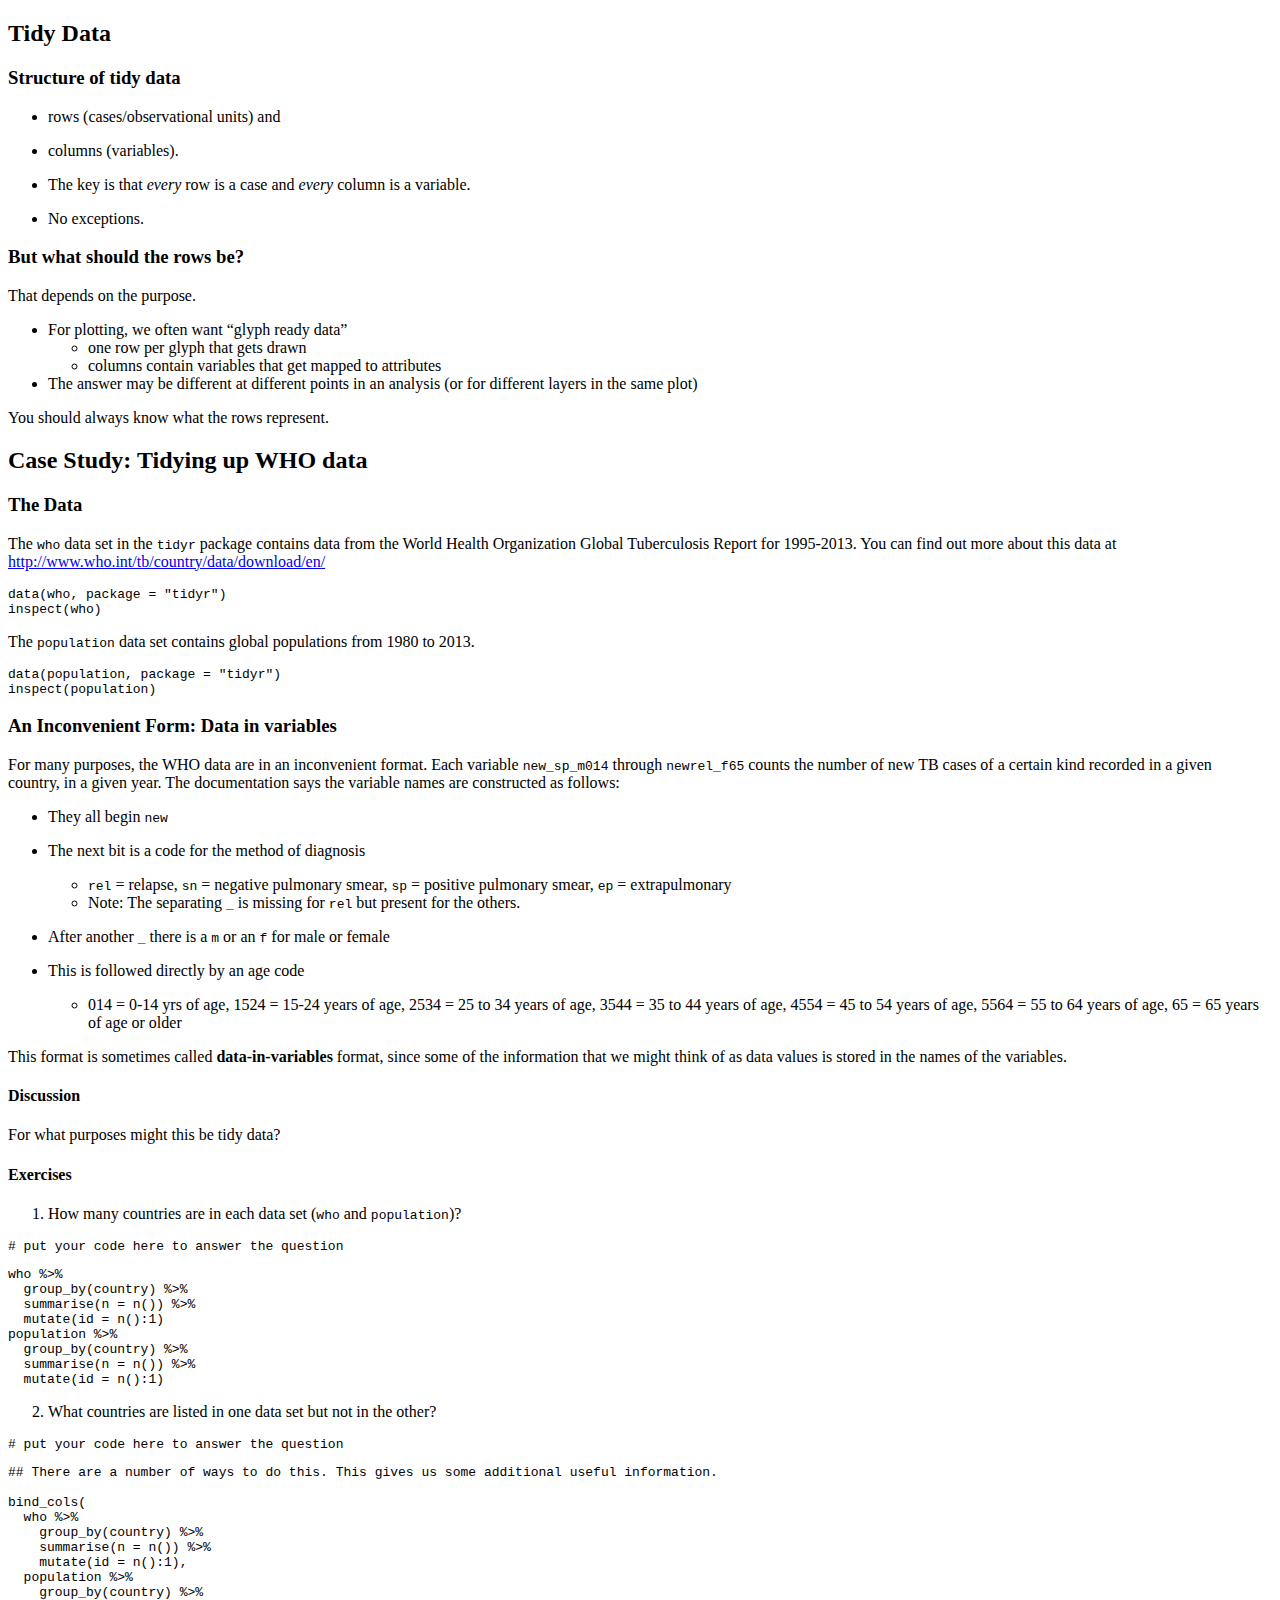
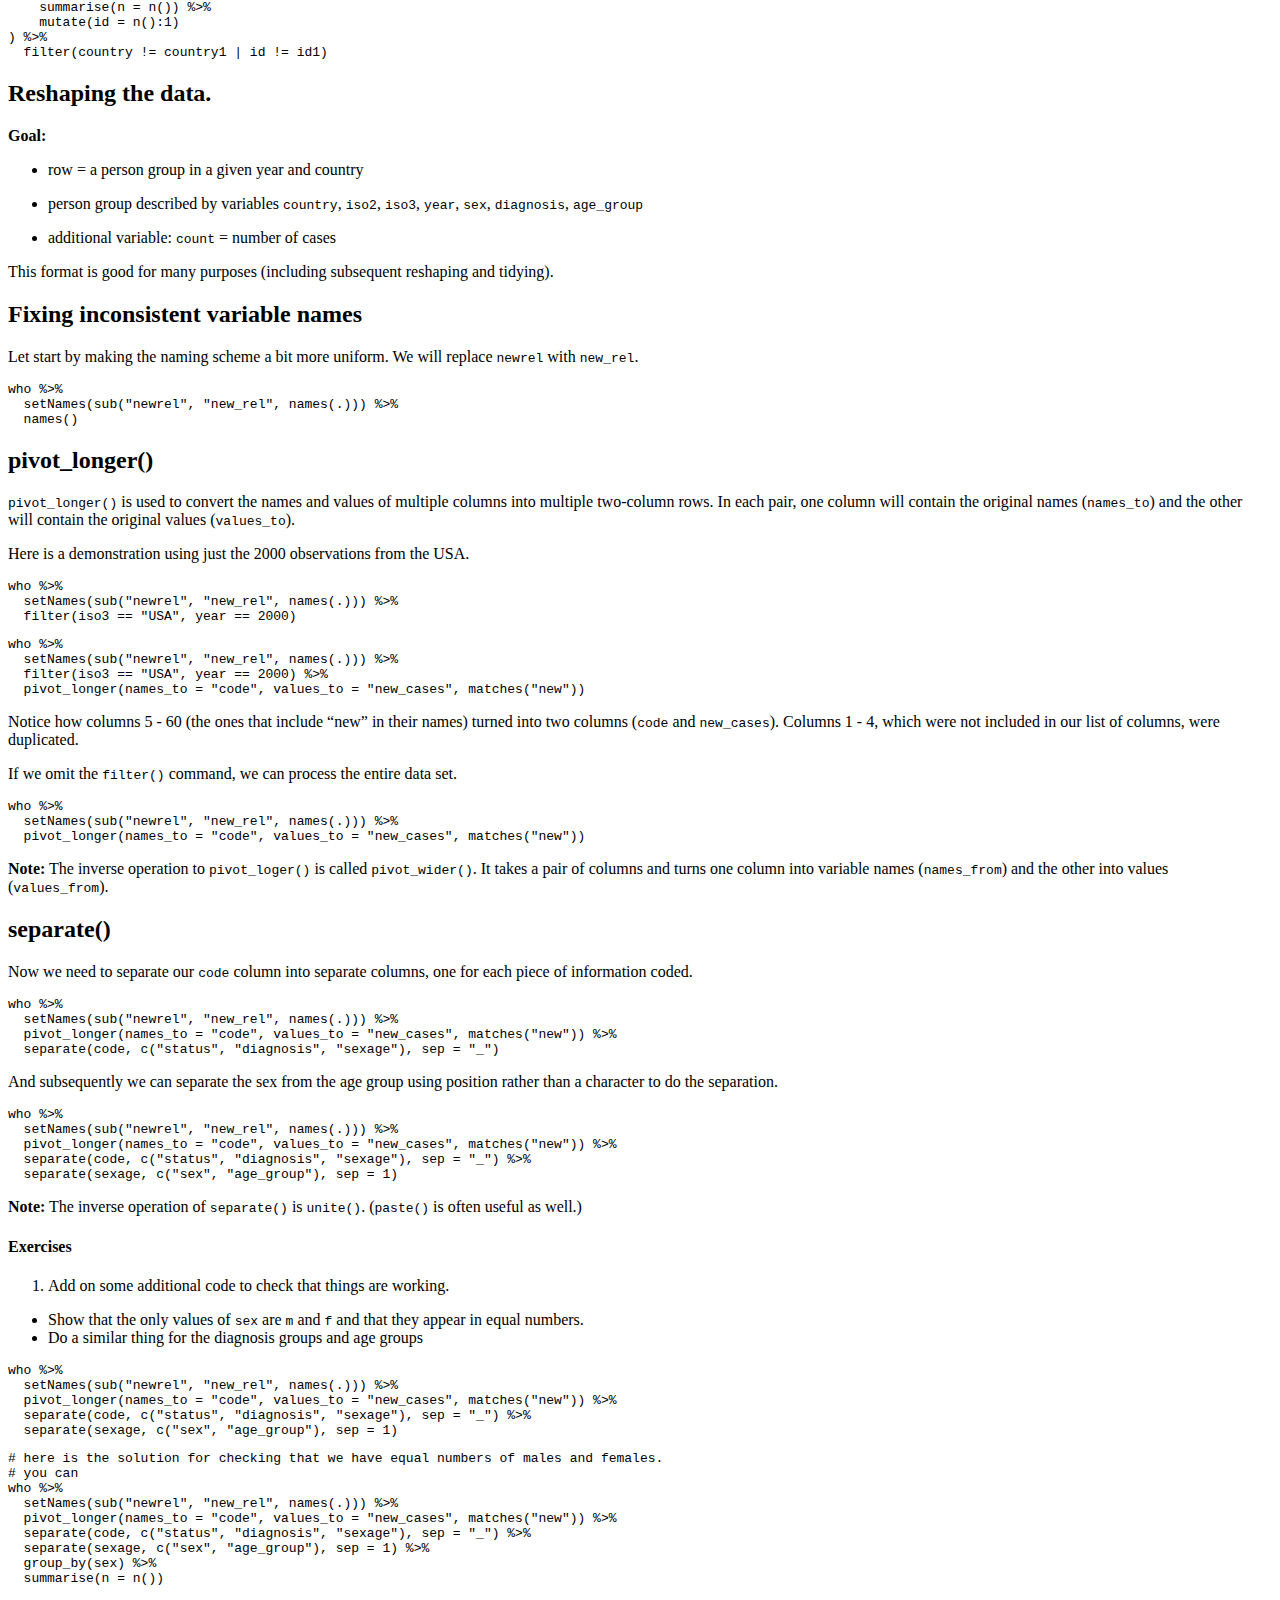
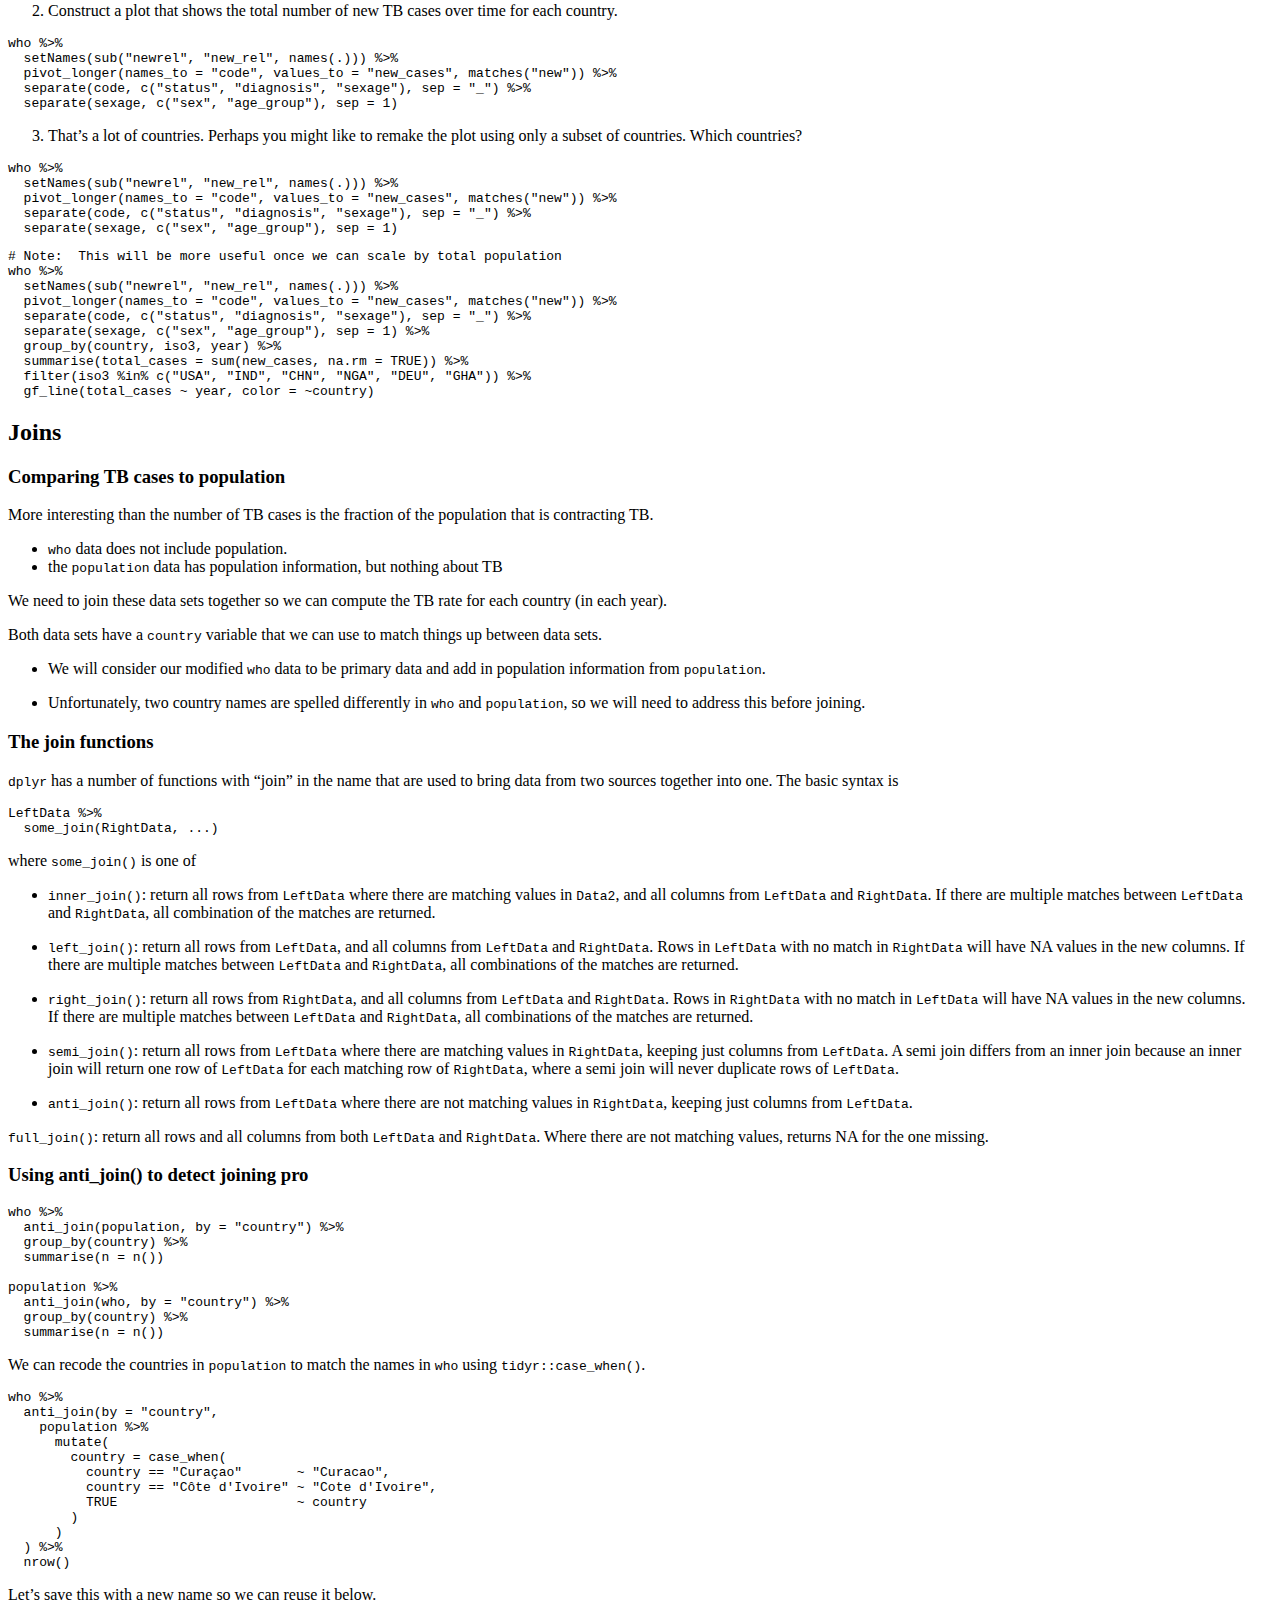
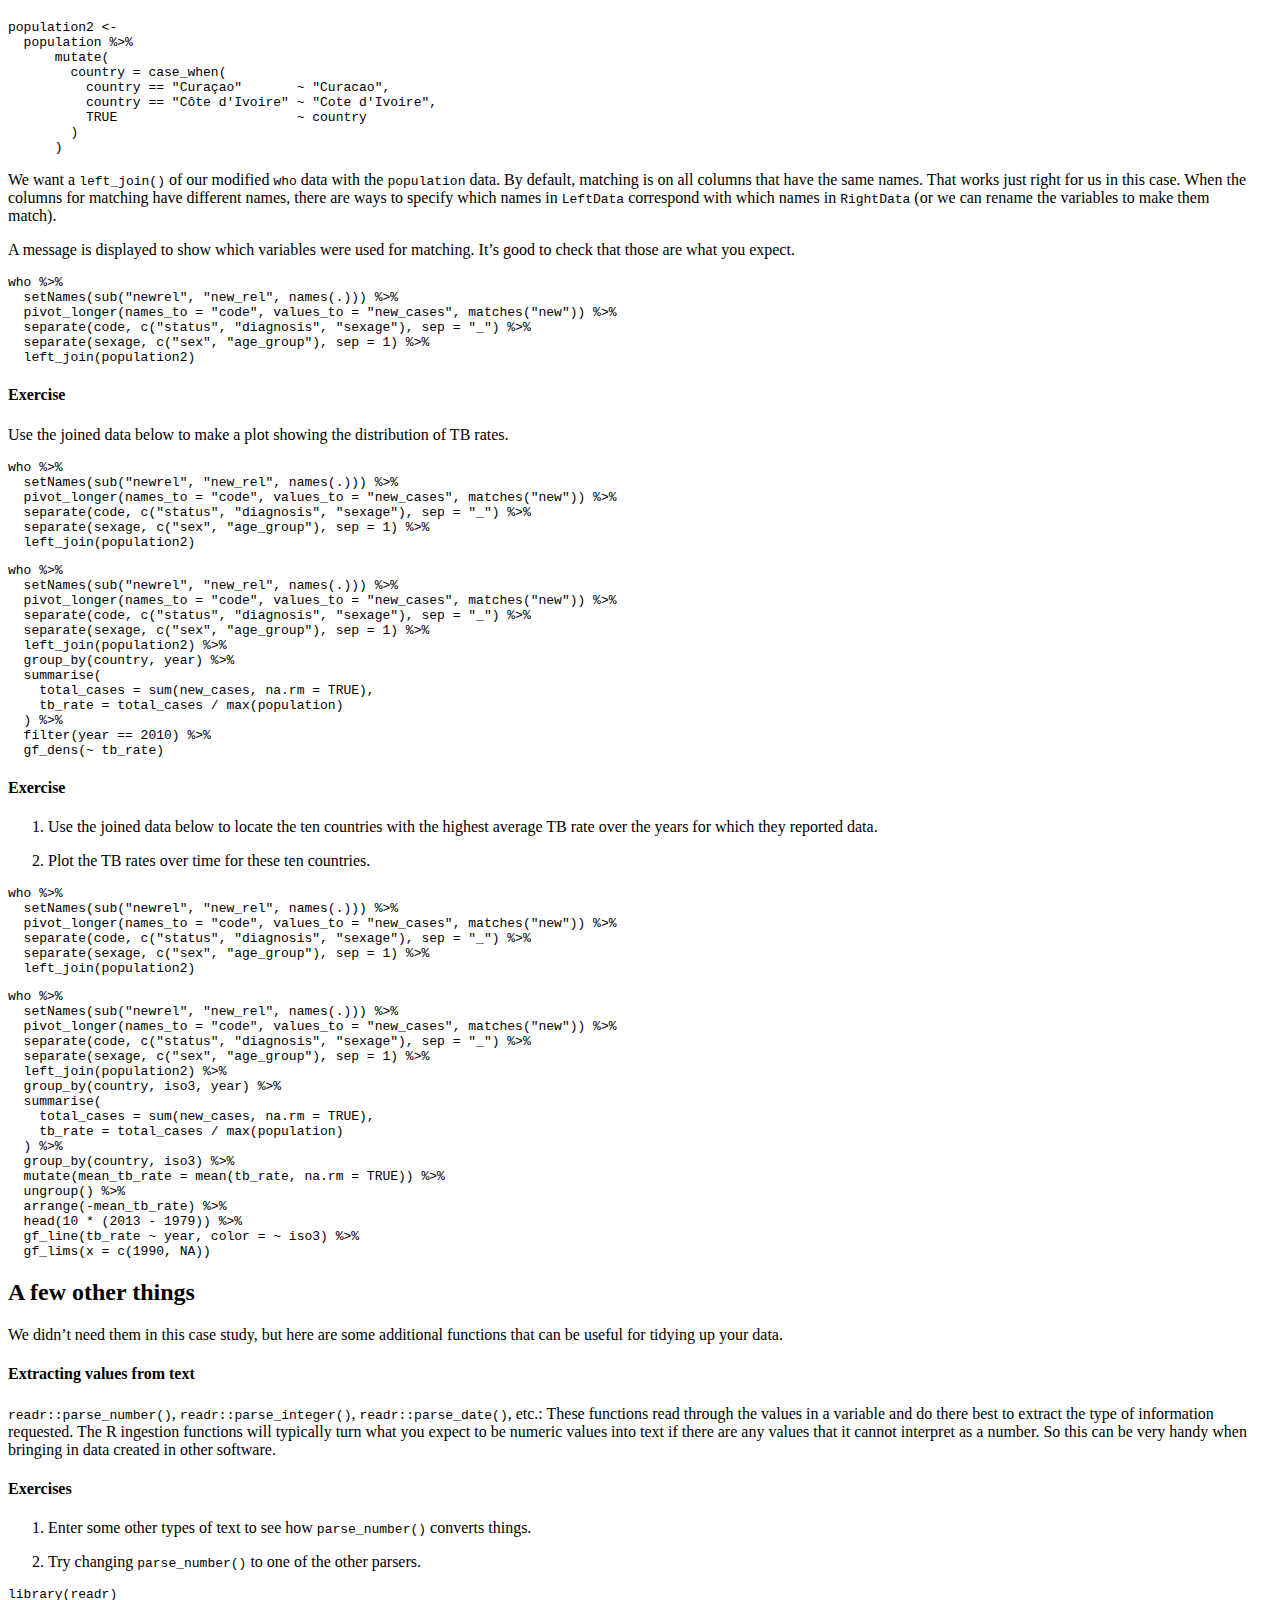
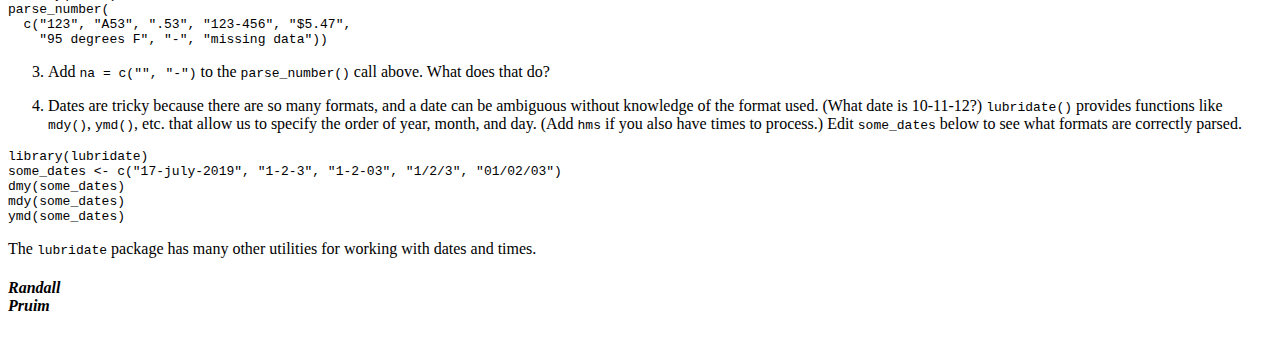
<file: docs/wrangling/tb/tidydata-TB-tutorial.html>
<!DOCTYPE html>

<html xmlns="http://www.w3.org/1999/xhtml">

<head>

<meta charset="utf-8">
<meta http-equiv="Content-Type" content="text/html; charset=utf-8" />
<meta name="generator" content="pandoc" />

<meta name="author" content="Randall Pruim" />


<meta name="progressive" content="false" />
<meta name="allow-skip" content="false" />

<title>Tidying up a data set: A Case Study with TB data</title>


<!-- highlightjs -->
<style type="text/css">code{white-space: pre;}</style>
<style type="text/css">
  pre:not([class]) {
    background-color: white;
  }
</style>
<script type="text/javascript">
if (window.hljs) {
  hljs.configure({languages: []});
  hljs.initHighlightingOnLoad();
  if (document.readyState && document.readyState === "complete") {
    window.setTimeout(function() { hljs.initHighlighting(); }, 0);
  }
}
</script>

<!-- taken from https://github.com/rstudio/rmarkdown/blob/67b7f5fc779e4cfdfd0f021d3d7745b6b6e17149/inst/rmd/h/default.html#L296-L362 -->
<!-- tabsets -->

<style type="text/css">
.tabset-dropdown > .nav-tabs {
  display: inline-table;
  max-height: 500px;
  min-height: 44px;
  overflow-y: auto;
  background: white;
  border: 1px solid #ddd;
  border-radius: 4px;
}

.tabset-dropdown > .nav-tabs > li.active:before {
  content: "";
  font-family: 'Glyphicons Halflings';
  display: inline-block;
  padding: 10px;
  border-right: 1px solid #ddd;
}

.tabset-dropdown > .nav-tabs.nav-tabs-open > li.active:before {
  content: "&#xe258;";
  border: none;
}

.tabset-dropdown > .nav-tabs.nav-tabs-open:before {
  content: "";
  font-family: 'Glyphicons Halflings';
  display: inline-block;
  padding: 10px;
  border-right: 1px solid #ddd;
}

.tabset-dropdown > .nav-tabs > li.active {
  display: block;
}

.tabset-dropdown > .nav-tabs > li > a,
.tabset-dropdown > .nav-tabs > li > a:focus,
.tabset-dropdown > .nav-tabs > li > a:hover {
  border: none;
  display: inline-block;
  border-radius: 4px;
}

.tabset-dropdown > .nav-tabs.nav-tabs-open > li {
  display: block;
  float: none;
}

.tabset-dropdown > .nav-tabs > li {
  display: none;
}
</style>

<script>
$(document).ready(function () {
  window.buildTabsets("section-TOC");
});

$(document).ready(function () {
  $('.tabset-dropdown > .nav-tabs > li').click(function () {
    $(this).parent().toggleClass('nav-tabs-open')
  });
});
</script>
<!-- end tabsets -->



</head>

<body>



<div class="pageContent band">
<div class="bandContent page">

<div class="topics">

<style type="text/css">

@media screen and (max-width: 1800px) {
  .topics {
    width: 99%;
  }

  .topics .tutorialTitle {
    display: block;
    cursor: pointer;
  }

  .topicsContainer {
    width: 1%;
    min-width: 1px;
    margin-right: 0;
  }

  .topicsList {
    padding: 0px 10px 20px 1%;
    background-color: rgba(255, 255, 255, 0.98);

    box-shadow: 0 5px 25px 0px rgba(0, 0, 0, 0.15);
    -webkit-box-shadow: 0 5px 25px 0px rgba(0, 0, 0, 0.15);
  }

  .topicsList.hideFloating {
    display: none;
  }

  .paneCloser {
    display: inline-block;
  }
}
</style>
<div id="section-tidy-data" class="section level2">
<h2>Tidy Data</h2>
<div id="section-structure-of-tidy-data" class="section level3">
<h3>Structure of tidy data</h3>
<ul>
<li><p>rows (cases/observational units) and</p></li>
<li><p>columns (variables).</p></li>
<li><p>The key is that <em>every</em> row is a case and <em>every</em> column is a variable.</p></li>
<li><p>No exceptions.</p></li>
</ul>
</div>
<div id="section-but-what-should-the-rows-be" class="section level3">
<h3>But what should the rows be?</h3>
<p>That depends on the purpose.</p>
<ul>
<li>For plotting, we often want “glyph ready data”
<ul>
<li>one row per glyph that gets drawn</li>
<li>columns contain variables that get mapped to attributes</li>
</ul></li>
<li>The answer may be different at different points in an analysis (or for different layers in the same plot)</li>
</ul>
<p>You should always know what the rows represent.</p>
</div>
</div>
<div id="section-case-study-tidying-up-who-data" class="section level2">
<h2>Case Study: Tidying up WHO data</h2>
<div id="section-the-data" class="section level3">
<h3>The Data</h3>
<p>The <code>who</code> data set in the <code>tidyr</code> package contains data from the World Health Organization Global Tuberculosis Report for 1995-2013. You can find out more about this data at <a href="http://www.who.int/tb/country/data/download/en/">http://www.who.int/tb/country/data/download/en/</a></p>
<div class="tutorial-exercise" data-label="who-data-who" data-caption="Code" data-completion="1" data-diagnostics="1" data-startover="1" data-lines="0">
<pre class="text"><code>data(who, package = &quot;tidyr&quot;)
inspect(who)</code></pre>
<script type="application/json" data-opts-chunk="1">{"fig.width":8,"fig.height":6,"fig.retina":2,"fig.align":"default","fig.keep":"high","fig.show":"asis","out.width":768,"warning":true,"error":false,"message":true,"exercise.df_print":"paged","exercise.checker":"NULL"}</script>
</div>
<p>The <code>population</code> data set contains global populations from 1980 to 2013.</p>
<div class="tutorial-exercise" data-label="who-data-population" data-caption="Code" data-completion="1" data-diagnostics="1" data-startover="1" data-lines="0">
<pre class="text"><code>data(population, package = &quot;tidyr&quot;)
inspect(population)</code></pre>
<script type="application/json" data-opts-chunk="1">{"fig.width":8,"fig.height":6,"fig.retina":2,"fig.align":"default","fig.keep":"high","fig.show":"asis","out.width":768,"warning":true,"error":false,"message":true,"exercise.df_print":"paged","exercise.checker":"NULL"}</script>
</div>
</div>
<div id="section-an-inconvenient-form-data-in-variables" class="section level3">
<h3>An Inconvenient Form: Data in variables</h3>
<p>For many purposes, the WHO data are in an inconvenient format. Each variable <code>new_sp_m014</code> through <code>newrel_f65</code> counts the number of new TB cases of a certain kind recorded in a given country, in a given year. The documentation says the variable names are constructed as follows:</p>
<ul>
<li><p>They all begin <code>new</code></p></li>
<li><p>The next bit is a code for the method of diagnosis</p>
<ul>
<li><code>rel</code> = relapse, <code>sn</code> = negative pulmonary smear, <code>sp</code> = positive pulmonary smear, <code>ep</code> = extrapulmonary</li>
<li>Note: The separating <code>_</code> is missing for <code>rel</code> but present for the others.</li>
</ul></li>
<li><p>After another <code>_</code> there is a <code>m</code> or an <code>f</code> for male or female</p></li>
<li><p>This is followed directly by an age code</p>
<ul>
<li>014 = 0-14 yrs of age, 1524 = 15-24 years of age, 2534 = 25 to 34 years of age, 3544 = 35 to 44 years of age, 4554 = 45 to 54 years of age, 5564 = 55 to 64 years of age, 65 = 65 years of age or older</li>
</ul></li>
</ul>
<p>This format is sometimes called <strong>data-in-variables</strong> format, since some of the information that we might think of as data values is stored in the names of the variables.</p>
<div id="section-discussion" class="section level4">
<h4>Discussion</h4>
<p>For what purposes might this be tidy data?</p>
</div>
<div id="section-exercises" class="section level4">
<h4>Exercises</h4>
<ol style="list-style-type: decimal">
<li>How many countries are in each data set (<code>who</code> and <code>population</code>)?</li>
</ol>
<div class="tutorial-exercise" data-label="who-countries" data-caption="Code" data-completion="1" data-diagnostics="1" data-startover="1" data-lines="0">
<pre class="text"><code># put your code here to answer the question</code></pre>
<script type="application/json" data-opts-chunk="1">{"fig.width":8,"fig.height":6,"fig.retina":2,"fig.align":"default","fig.keep":"high","fig.show":"asis","out.width":768,"warning":true,"error":false,"message":true,"exercise.df_print":"paged","exercise.checker":"NULL"}</script>
</div>
<div class="tutorial-exercise-support" data-label="who-countries-solution" data-caption="Code" data-completion="1" data-diagnostics="1" data-startover="1" data-lines="0">
<pre class="text"><code>who %&gt;% 
  group_by(country) %&gt;%
  summarise(n = n()) %&gt;% 
  mutate(id = n():1)
population %&gt;% 
  group_by(country) %&gt;%
  summarise(n = n()) %&gt;% 
  mutate(id = n():1)</code></pre>
</div>
<ol start="2" style="list-style-type: decimal">
<li>What countries are listed in one data set but not in the other?</li>
</ol>
<div class="tutorial-exercise" data-label="mismatch-countries" data-caption="Code" data-completion="1" data-diagnostics="1" data-startover="1" data-lines="0">
<pre class="text"><code># put your code here to answer the question</code></pre>
<script type="application/json" data-opts-chunk="1">{"fig.width":8,"fig.height":6,"fig.retina":2,"fig.align":"default","fig.keep":"high","fig.show":"asis","out.width":768,"warning":true,"error":false,"message":true,"exercise.df_print":"paged","exercise.checker":"NULL"}</script>
</div>
<div class="tutorial-exercise-support" data-label="mismatch-countries-solution" data-caption="Code" data-completion="1" data-diagnostics="1" data-startover="1" data-lines="0">
<pre class="text"><code>## There are a number of ways to do this. This gives us some additional useful information.

bind_cols(
  who %&gt;% 
    group_by(country) %&gt;%
    summarise(n = n()) %&gt;% 
    mutate(id = n():1),
  population %&gt;% 
    group_by(country) %&gt;%
    summarise(n = n()) %&gt;% 
    mutate(id = n():1)
) %&gt;%
  filter(country != country1 | id != id1)</code></pre>
</div>
</div>
</div>
</div>
<div id="section-reshaping-the-data." class="section level2">
<h2>Reshaping the data.</h2>
<p><strong>Goal:</strong></p>
<ul>
<li><p>row = a person group in a given year and country</p></li>
<li><p>person group described by variables <code>country</code>, <code>iso2</code>, <code>iso3</code>, <code>year</code>, <code>sex</code>, <code>diagnosis</code>, <code>age_group</code></p></li>
<li><p>additional variable: <code>count</code> = number of cases</p></li>
</ul>
<p>This format is good for many purposes (including subsequent reshaping and tidying).</p>
</div>
<div id="section-fixing-inconsistent-variable-names" class="section level2">
<h2>Fixing inconsistent variable names</h2>
<p>Let start by making the naming scheme a bit more uniform. We will replace <code>newrel</code> with <code>new_rel</code>.</p>
<div class="tutorial-exercise" data-label="names" data-caption="Code" data-completion="1" data-diagnostics="1" data-startover="1" data-lines="0">
<pre class="text"><code>who %&gt;% 
  setNames(sub(&quot;newrel&quot;, &quot;new_rel&quot;, names(.))) %&gt;% 
  names()</code></pre>
<script type="application/json" data-opts-chunk="1">{"fig.width":8,"fig.height":6,"fig.retina":2,"fig.align":"default","fig.keep":"high","fig.show":"asis","out.width":768,"warning":true,"error":false,"message":true,"exercise.df_print":"paged","exercise.checker":"NULL"}</script>
</div>
</div>
<div id="section-pivot_longer" class="section level2">
<h2>pivot_longer()</h2>
<p><code>pivot_longer()</code> is used to convert the names and values of multiple columns into multiple two-column rows. In each pair, one column will contain the original names (<code>names_to</code>) and the other will contain the original values (<code>values_to</code>).</p>
<p>Here is a demonstration using just the 2000 observations from the USA.</p>
<div class="tutorial-exercise" data-label="usa" data-caption="Code" data-completion="1" data-diagnostics="1" data-startover="1" data-lines="0">
<pre class="text"><code>who %&gt;% 
  setNames(sub(&quot;newrel&quot;, &quot;new_rel&quot;, names(.))) %&gt;% 
  filter(iso3 == &quot;USA&quot;, year == 2000)</code></pre>
<script type="application/json" data-opts-chunk="1">{"fig.width":8,"fig.height":6,"fig.retina":2,"fig.align":"default","fig.keep":"high","fig.show":"asis","out.width":768,"warning":true,"error":false,"message":true,"exercise.df_print":"paged","exercise.checker":"NULL"}</script>
</div>
<div class="tutorial-exercise" data-label="usa-pivot-longer" data-caption="Code" data-completion="1" data-diagnostics="1" data-startover="1" data-lines="0">
<pre class="text"><code>who %&gt;% 
  setNames(sub(&quot;newrel&quot;, &quot;new_rel&quot;, names(.))) %&gt;% 
  filter(iso3 == &quot;USA&quot;, year == 2000) %&gt;%
  pivot_longer(names_to = &quot;code&quot;, values_to = &quot;new_cases&quot;, matches(&quot;new&quot;))</code></pre>
<script type="application/json" data-opts-chunk="1">{"fig.width":8,"fig.height":6,"fig.retina":2,"fig.align":"default","fig.keep":"high","fig.show":"asis","out.width":768,"warning":true,"error":false,"message":true,"exercise.df_print":"paged","exercise.checker":"NULL"}</script>
</div>
<p>Notice how columns 5 - 60 (the ones that include “new” in their names) turned into two columns (<code>code</code> and <code>new_cases</code>). Columns 1 - 4, which were not included in our list of columns, were duplicated.</p>
<p>If we omit the <code>filter()</code> command, we can process the entire data set.</p>
<div class="tutorial-exercise" data-label="who-pivot-longer" data-caption="Code" data-completion="1" data-diagnostics="1" data-startover="1" data-lines="0">
<pre class="text"><code>who %&gt;% 
  setNames(sub(&quot;newrel&quot;, &quot;new_rel&quot;, names(.))) %&gt;% 
  pivot_longer(names_to = &quot;code&quot;, values_to = &quot;new_cases&quot;, matches(&quot;new&quot;))</code></pre>
<script type="application/json" data-opts-chunk="1">{"fig.width":8,"fig.height":6,"fig.retina":2,"fig.align":"default","fig.keep":"high","fig.show":"asis","out.width":768,"warning":true,"error":false,"message":true,"exercise.df_print":"paged","exercise.checker":"NULL"}</script>
</div>
<p><strong>Note:</strong> The inverse operation to <code>pivot_loger()</code> is called <code>pivot_wider()</code>. It takes a pair of columns and turns one column into variable names (<code>names_from</code>) and the other into values (<code>values_from</code>).</p>
</div>
<div id="section-separate" class="section level2">
<h2>separate()</h2>
<p>Now we need to separate our <code>code</code> column into separate columns, one for each piece of information coded.</p>
<div class="tutorial-exercise" data-label="who-separate" data-caption="Code" data-completion="1" data-diagnostics="1" data-startover="1" data-lines="0">
<pre class="text"><code>who %&gt;% 
  setNames(sub(&quot;newrel&quot;, &quot;new_rel&quot;, names(.))) %&gt;% 
  pivot_longer(names_to = &quot;code&quot;, values_to = &quot;new_cases&quot;, matches(&quot;new&quot;)) %&gt;%
  separate(code, c(&quot;status&quot;, &quot;diagnosis&quot;, &quot;sexage&quot;), sep = &quot;_&quot;)</code></pre>
<script type="application/json" data-opts-chunk="1">{"fig.width":8,"fig.height":6,"fig.retina":2,"fig.align":"default","fig.keep":"high","fig.show":"asis","out.width":768,"warning":true,"error":false,"message":true,"exercise.df_print":"paged","exercise.checker":"NULL"}</script>
</div>
<p>And subsequently we can separate the sex from the age group using position rather than a character to do the separation.</p>
<div class="tutorial-exercise" data-label="who-separate2" data-caption="Code" data-completion="1" data-diagnostics="1" data-startover="1" data-lines="0">
<pre class="text"><code>who %&gt;% 
  setNames(sub(&quot;newrel&quot;, &quot;new_rel&quot;, names(.))) %&gt;% 
  pivot_longer(names_to = &quot;code&quot;, values_to = &quot;new_cases&quot;, matches(&quot;new&quot;)) %&gt;%
  separate(code, c(&quot;status&quot;, &quot;diagnosis&quot;, &quot;sexage&quot;), sep = &quot;_&quot;) %&gt;%
  separate(sexage, c(&quot;sex&quot;, &quot;age_group&quot;), sep = 1)</code></pre>
<script type="application/json" data-opts-chunk="1">{"fig.width":8,"fig.height":6,"fig.retina":2,"fig.align":"default","fig.keep":"high","fig.show":"asis","out.width":768,"warning":true,"error":false,"message":true,"exercise.df_print":"paged","exercise.checker":"NULL"}</script>
</div>
<p><strong>Note:</strong> The inverse operation of <code>separate()</code> is <code>unite()</code>. (<code>paste()</code> is often useful as well.)</p>
<div id="section-exercises-1" class="section level4">
<h4>Exercises</h4>
<ol style="list-style-type: decimal">
<li>Add on some additional code to check that things are working.</li>
</ol>
<ul>
<li>Show that the only values of <code>sex</code> are <code>m</code> and <code>f</code> and that they appear in equal numbers.</li>
<li>Do a similar thing for the diagnosis groups and age groups</li>
</ul>
<div class="tutorial-exercise" data-label="who-separate3" data-caption="Code" data-completion="1" data-diagnostics="1" data-startover="1" data-lines="0">
<pre class="text"><code>who %&gt;% 
  setNames(sub(&quot;newrel&quot;, &quot;new_rel&quot;, names(.))) %&gt;% 
  pivot_longer(names_to = &quot;code&quot;, values_to = &quot;new_cases&quot;, matches(&quot;new&quot;)) %&gt;%
  separate(code, c(&quot;status&quot;, &quot;diagnosis&quot;, &quot;sexage&quot;), sep = &quot;_&quot;) %&gt;%
  separate(sexage, c(&quot;sex&quot;, &quot;age_group&quot;), sep = 1) </code></pre>
<script type="application/json" data-opts-chunk="1">{"fig.width":8,"fig.height":6,"fig.retina":2,"fig.align":"default","fig.keep":"high","fig.show":"asis","out.width":768,"warning":true,"error":false,"message":true,"exercise.df_print":"paged","exercise.checker":"NULL"}</script>
</div>
<div class="tutorial-exercise-support" data-label="who-separate3-solution" data-caption="Code" data-completion="1" data-diagnostics="1" data-startover="1" data-lines="0">
<pre class="text"><code># here is the solution for checking that we have equal numbers of males and females.
# you can 
who %&gt;% 
  setNames(sub(&quot;newrel&quot;, &quot;new_rel&quot;, names(.))) %&gt;% 
  pivot_longer(names_to = &quot;code&quot;, values_to = &quot;new_cases&quot;, matches(&quot;new&quot;)) %&gt;%
  separate(code, c(&quot;status&quot;, &quot;diagnosis&quot;, &quot;sexage&quot;), sep = &quot;_&quot;) %&gt;%
  separate(sexage, c(&quot;sex&quot;, &quot;age_group&quot;), sep = 1) %&gt;%
  group_by(sex) %&gt;%
  summarise(n = n())</code></pre>
</div>
<ol start="2" style="list-style-type: decimal">
<li>Construct a plot that shows the total number of new TB cases over time for each country.</li>
</ol>
<div class="tutorial-exercise" data-label="who-separate-plot" data-caption="Code" data-completion="1" data-diagnostics="1" data-startover="1" data-lines="0">
<pre class="text"><code>who %&gt;% 
  setNames(sub(&quot;newrel&quot;, &quot;new_rel&quot;, names(.))) %&gt;% 
  pivot_longer(names_to = &quot;code&quot;, values_to = &quot;new_cases&quot;, matches(&quot;new&quot;)) %&gt;%
  separate(code, c(&quot;status&quot;, &quot;diagnosis&quot;, &quot;sexage&quot;), sep = &quot;_&quot;) %&gt;%
  separate(sexage, c(&quot;sex&quot;, &quot;age_group&quot;), sep = 1) </code></pre>
<script type="application/json" data-opts-chunk="1">{"fig.width":8,"fig.height":6,"fig.retina":2,"fig.align":"default","fig.keep":"high","fig.show":"asis","out.width":768,"warning":true,"error":false,"message":true,"exercise.df_print":"paged","exercise.checker":"NULL"}</script>
</div>
<ol start="3" style="list-style-type: decimal">
<li>That’s a lot of countries. Perhaps you might like to remake the plot using only a subset of countries. Which countries?</li>
</ol>
<div class="tutorial-exercise" data-label="who-separate-plot2" data-caption="Code" data-completion="1" data-diagnostics="1" data-startover="1" data-lines="0">
<pre class="text"><code>who %&gt;% 
  setNames(sub(&quot;newrel&quot;, &quot;new_rel&quot;, names(.))) %&gt;% 
  pivot_longer(names_to = &quot;code&quot;, values_to = &quot;new_cases&quot;, matches(&quot;new&quot;)) %&gt;%
  separate(code, c(&quot;status&quot;, &quot;diagnosis&quot;, &quot;sexage&quot;), sep = &quot;_&quot;) %&gt;%
  separate(sexage, c(&quot;sex&quot;, &quot;age_group&quot;), sep = 1) </code></pre>
<script type="application/json" data-opts-chunk="1">{"fig.width":8,"fig.height":6,"fig.retina":2,"fig.align":"default","fig.keep":"high","fig.show":"asis","out.width":768,"warning":true,"error":false,"message":true,"exercise.df_print":"paged","exercise.checker":"NULL"}</script>
</div>
<div class="tutorial-exercise-support" data-label="who-separate-plot2-solution" data-caption="Code" data-completion="1" data-diagnostics="1" data-startover="1" data-lines="0">
<pre class="text"><code># Note:  This will be more useful once we can scale by total population
who %&gt;% 
  setNames(sub(&quot;newrel&quot;, &quot;new_rel&quot;, names(.))) %&gt;% 
  pivot_longer(names_to = &quot;code&quot;, values_to = &quot;new_cases&quot;, matches(&quot;new&quot;)) %&gt;%
  separate(code, c(&quot;status&quot;, &quot;diagnosis&quot;, &quot;sexage&quot;), sep = &quot;_&quot;) %&gt;%
  separate(sexage, c(&quot;sex&quot;, &quot;age_group&quot;), sep = 1) %&gt;%
  group_by(country, iso3, year) %&gt;%
  summarise(total_cases = sum(new_cases, na.rm = TRUE)) %&gt;%
  filter(iso3 %in% c(&quot;USA&quot;, &quot;IND&quot;, &quot;CHN&quot;, &quot;NGA&quot;, &quot;DEU&quot;, &quot;GHA&quot;)) %&gt;% 
  gf_line(total_cases ~ year, color = ~country)</code></pre>
</div>
</div>
</div>
<div id="section-joins" class="section level2">
<h2>Joins</h2>
<div id="section-comparing-tb-cases-to-population" class="section level3">
<h3>Comparing TB cases to population</h3>
<p>More interesting than the number of TB cases is the fraction of the population that is contracting TB.</p>
<ul>
<li><code>who</code> data does not include population.</li>
<li>the <code>population</code> data has population information, but nothing about TB</li>
</ul>
<p>We need to join these data sets together so we can compute the TB rate for each country (in each year).</p>
<p>Both data sets have a <code>country</code> variable that we can use to match things up between data sets.</p>
<ul>
<li><p>We will consider our modified <code>who</code> data to be primary data and add in population information from <code>population</code>.</p></li>
<li><p>Unfortunately, two country names are spelled differently in <code>who</code> and <code>population</code>, so we will need to address this before joining.</p></li>
</ul>
</div>
<div id="section-the-join-functions" class="section level3">
<h3>The join functions</h3>
<p><code>dplyr</code> has a number of functions with “join” in the name that are used to bring data from two sources together into one. The basic syntax is</p>
<pre class="r"><code>LeftData %&gt;% 
  some_join(RightData, ...)</code></pre>
<p>where <code>some_join()</code> is one of</p>
<ul>
<li><p><code>inner_join()</code>: return all rows from <code>LeftData</code> where there are matching values in <code>Data2</code>, and all columns from <code>LeftData</code> and <code>RightData</code>. If there are multiple matches between <code>LeftData</code> and <code>RightData</code>, all combination of the matches are returned.</p></li>
<li><p><code>left_join()</code>: return all rows from <code>LeftData</code>, and all columns from <code>LeftData</code> and <code>RightData</code>. Rows in <code>LeftData</code> with no match in <code>RightData</code> will have NA values in the new columns. If there are multiple matches between <code>LeftData</code> and <code>RightData</code>, all combinations of the matches are returned.</p></li>
<li><p><code>right_join()</code>: return all rows from <code>RightData</code>, and all columns from <code>LeftData</code> and <code>RightData</code>. Rows in <code>RightData</code> with no match in <code>LeftData</code> will have NA values in the new columns. If there are multiple matches between <code>LeftData</code> and <code>RightData</code>, all combinations of the matches are returned.</p></li>
<li><p><code>semi_join()</code>: return all rows from <code>LeftData</code> where there are matching values in <code>RightData</code>, keeping just columns from <code>LeftData</code>. A semi join differs from an inner join because an inner join will return one row of <code>LeftData</code> for each matching row of <code>RightData</code>, where a semi join will never duplicate rows of <code>LeftData</code>.</p></li>
<li><p><code>anti_join()</code>: return all rows from <code>LeftData</code> where there are not matching values in <code>RightData</code>, keeping just columns from <code>LeftData</code>.</p></li>
</ul>
<p><code>full_join()</code>: return all rows and all columns from both <code>LeftData</code> and <code>RightData</code>. Where there are not matching values, returns NA for the one missing.</p>
</div>
<div id="section-using-anti_join-to-detect-joining-pro" class="section level3">
<h3>Using anti_join() to detect joining pro</h3>
<div class="tutorial-exercise" data-label="anti-join" data-caption="Code" data-completion="1" data-diagnostics="1" data-startover="1" data-lines="0">
<pre class="text"><code>who %&gt;% 
  anti_join(population, by = &quot;country&quot;) %&gt;% 
  group_by(country) %&gt;%
  summarise(n = n())

population %&gt;% 
  anti_join(who, by = &quot;country&quot;) %&gt;% 
  group_by(country) %&gt;%
  summarise(n = n())</code></pre>
<script type="application/json" data-opts-chunk="1">{"fig.width":8,"fig.height":6,"fig.retina":2,"fig.align":"default","fig.keep":"high","fig.show":"asis","out.width":768,"warning":true,"error":false,"message":true,"exercise.df_print":"paged","exercise.checker":"NULL"}</script>
</div>
<p>We can recode the countries in <code>population</code> to match the names in <code>who</code> using <code>tidyr::case_when()</code>.</p>
<div class="tutorial-exercise" data-label="country-rename" data-caption="Code" data-completion="1" data-diagnostics="1" data-startover="1" data-lines="0">
<pre class="text"><code>who %&gt;%
  anti_join(by = &quot;country&quot;, 
    population %&gt;%
      mutate(
        country = case_when(
          country == &quot;Curaçao&quot;       ~ &quot;Curacao&quot;,
          country == &quot;Côte d&#39;Ivoire&quot; ~ &quot;Cote d&#39;Ivoire&quot;,
          TRUE                       ~ country
        ) 
      )
  ) %&gt;%
  nrow()</code></pre>
<script type="application/json" data-opts-chunk="1">{"fig.width":8,"fig.height":6,"fig.retina":2,"fig.align":"default","fig.keep":"high","fig.show":"asis","out.width":768,"warning":true,"error":false,"message":true,"exercise.df_print":"paged","exercise.checker":"NULL"}</script>
</div>
<p>Let’s save this with a new name so we can reuse it below.</p>
<pre class="r"><code>population2 &lt;-
  population %&gt;%
      mutate(
        country = case_when(
          country == &quot;Curaçao&quot;       ~ &quot;Curacao&quot;,
          country == &quot;Côte d&#39;Ivoire&quot; ~ &quot;Cote d&#39;Ivoire&quot;,
          TRUE                       ~ country
        ) 
      )</code></pre>
<p>We want a <code>left_join()</code> of our modified <code>who</code> data with the <code>population</code> data. By default, matching is on all columns that have the same names. That works just right for us in this case. When the columns for matching have different names, there are ways to specify which names in <code>LeftData</code> correspond with which names in <code>RightData</code> (or we can rename the variables to make them match).</p>
<p>A message is displayed to show which variables were used for matching. It’s good to check that those are what you expect.</p>
<div class="tutorial-exercise" data-label="who-join" data-caption="Code" data-completion="1" data-diagnostics="1" data-startover="1" data-lines="0">
<pre class="text"><code>who %&gt;% 
  setNames(sub(&quot;newrel&quot;, &quot;new_rel&quot;, names(.))) %&gt;% 
  pivot_longer(names_to = &quot;code&quot;, values_to = &quot;new_cases&quot;, matches(&quot;new&quot;)) %&gt;%
  separate(code, c(&quot;status&quot;, &quot;diagnosis&quot;, &quot;sexage&quot;), sep = &quot;_&quot;) %&gt;%
  separate(sexage, c(&quot;sex&quot;, &quot;age_group&quot;), sep = 1) %&gt;%
  left_join(population2)</code></pre>
<script type="application/json" data-opts-chunk="1">{"fig.width":8,"fig.height":6,"fig.retina":2,"fig.align":"default","fig.keep":"high","fig.show":"asis","out.width":768,"warning":true,"error":false,"message":true,"exercise.df_print":"paged","exercise.checker":"NULL"}</script>
</div>
<div id="section-exercise" class="section level4">
<h4>Exercise</h4>
<p>Use the joined data below to make a plot showing the distribution of TB rates.</p>
<div class="tutorial-exercise" data-label="who-TB-rate-plot" data-caption="Code" data-completion="1" data-diagnostics="1" data-startover="1" data-lines="0">
<pre class="text"><code>who %&gt;% 
  setNames(sub(&quot;newrel&quot;, &quot;new_rel&quot;, names(.))) %&gt;% 
  pivot_longer(names_to = &quot;code&quot;, values_to = &quot;new_cases&quot;, matches(&quot;new&quot;)) %&gt;%
  separate(code, c(&quot;status&quot;, &quot;diagnosis&quot;, &quot;sexage&quot;), sep = &quot;_&quot;) %&gt;%
  separate(sexage, c(&quot;sex&quot;, &quot;age_group&quot;), sep = 1) %&gt;%
  left_join(population2)</code></pre>
<script type="application/json" data-opts-chunk="1">{"fig.width":8,"fig.height":6,"fig.retina":2,"fig.align":"default","fig.keep":"high","fig.show":"asis","out.width":768,"warning":true,"error":false,"message":true,"exercise.df_print":"paged","exercise.checker":"NULL"}</script>
</div>
<div class="tutorial-exercise-support" data-label="who-TB-rate-plot-solution" data-caption="Code" data-completion="1" data-diagnostics="1" data-startover="1" data-lines="0">
<pre class="text"><code>who %&gt;% 
  setNames(sub(&quot;newrel&quot;, &quot;new_rel&quot;, names(.))) %&gt;% 
  pivot_longer(names_to = &quot;code&quot;, values_to = &quot;new_cases&quot;, matches(&quot;new&quot;)) %&gt;%
  separate(code, c(&quot;status&quot;, &quot;diagnosis&quot;, &quot;sexage&quot;), sep = &quot;_&quot;) %&gt;%
  separate(sexage, c(&quot;sex&quot;, &quot;age_group&quot;), sep = 1) %&gt;%
  left_join(population2) %&gt;% 
  group_by(country, year) %&gt;%
  summarise(
    total_cases = sum(new_cases, na.rm = TRUE),
    tb_rate = total_cases / max(population)
  ) %&gt;% 
  filter(year == 2010) %&gt;%
  gf_dens(~ tb_rate)</code></pre>
</div>
</div>
<div id="section-exercise-1" class="section level4">
<h4>Exercise</h4>
<ol style="list-style-type: decimal">
<li><p>Use the joined data below to locate the ten countries with the highest average TB rate over the years for which they reported data.</p></li>
<li><p>Plot the TB rates over time for these ten countries.</p></li>
</ol>
<div class="tutorial-exercise" data-label="who-top-tb-rate" data-caption="Code" data-completion="1" data-diagnostics="1" data-startover="1" data-lines="0">
<pre class="text"><code>who %&gt;% 
  setNames(sub(&quot;newrel&quot;, &quot;new_rel&quot;, names(.))) %&gt;% 
  pivot_longer(names_to = &quot;code&quot;, values_to = &quot;new_cases&quot;, matches(&quot;new&quot;)) %&gt;%
  separate(code, c(&quot;status&quot;, &quot;diagnosis&quot;, &quot;sexage&quot;), sep = &quot;_&quot;) %&gt;%
  separate(sexage, c(&quot;sex&quot;, &quot;age_group&quot;), sep = 1) %&gt;%
  left_join(population2)</code></pre>
<script type="application/json" data-opts-chunk="1">{"fig.width":8,"fig.height":6,"fig.retina":2,"fig.align":"default","fig.keep":"high","fig.show":"asis","out.width":768,"warning":true,"error":false,"message":true,"exercise.df_print":"paged","exercise.checker":"NULL"}</script>
</div>
<div class="tutorial-exercise-support" data-label="who-top-tb-rate-solution" data-caption="Code" data-completion="1" data-diagnostics="1" data-startover="1" data-lines="0">
<pre class="text"><code>who %&gt;% 
  setNames(sub(&quot;newrel&quot;, &quot;new_rel&quot;, names(.))) %&gt;% 
  pivot_longer(names_to = &quot;code&quot;, values_to = &quot;new_cases&quot;, matches(&quot;new&quot;)) %&gt;%
  separate(code, c(&quot;status&quot;, &quot;diagnosis&quot;, &quot;sexage&quot;), sep = &quot;_&quot;) %&gt;%
  separate(sexage, c(&quot;sex&quot;, &quot;age_group&quot;), sep = 1) %&gt;%
  left_join(population2) %&gt;% 
  group_by(country, iso3, year) %&gt;%
  summarise(
    total_cases = sum(new_cases, na.rm = TRUE),
    tb_rate = total_cases / max(population)
  ) %&gt;% 
  group_by(country, iso3) %&gt;%
  mutate(mean_tb_rate = mean(tb_rate, na.rm = TRUE)) %&gt;%
  ungroup() %&gt;%
  arrange(-mean_tb_rate) %&gt;%
  head(10 * (2013 - 1979)) %&gt;%
  gf_line(tb_rate ~ year, color = ~ iso3) %&gt;% 
  gf_lims(x = c(1990, NA))</code></pre>
</div>
</div>
</div>
</div>
<div id="section-a-few-other-things" class="section level2">
<h2>A few other things</h2>
<p>We didn’t need them in this case study, but here are some additional functions that can be useful for tidying up your data.</p>
<div id="section-extracting-values-from-text" class="section level4">
<h4>Extracting values from text</h4>
<p><code>readr::parse_number()</code>, <code>readr::parse_integer()</code>, <code>readr::parse_date()</code>, etc.: These functions read through the values in a variable and do there best to extract the type of information requested. The R ingestion functions will typically turn what you expect to be numeric values into text if there are any values that it cannot interpret as a number. So this can be very handy when bringing in data created in other software.</p>
</div>
<div id="section-exercises-2" class="section level4">
<h4>Exercises</h4>
<ol style="list-style-type: decimal">
<li><p>Enter some other types of text to see how <code>parse_number()</code> converts things.</p></li>
<li><p>Try changing <code>parse_number()</code> to one of the other parsers.</p></li>
</ol>
<div class="tutorial-exercise" data-label="parse-number" data-caption="Code" data-completion="1" data-diagnostics="1" data-startover="1" data-lines="0">
<pre class="text"><code>library(readr)
parse_number(
  c(&quot;123&quot;, &quot;A53&quot;, &quot;.53&quot;, &quot;123-456&quot;, &quot;$5.47&quot;, 
    &quot;95 degrees F&quot;, &quot;-&quot;, &quot;missing data&quot;))</code></pre>
<script type="application/json" data-opts-chunk="1">{"fig.width":8,"fig.height":6,"fig.retina":2,"fig.align":"default","fig.keep":"high","fig.show":"asis","out.width":768,"warning":true,"error":false,"message":true,"exercise.df_print":"paged","exercise.checker":"NULL"}</script>
</div>
<ol start="3" style="list-style-type: decimal">
<li><p>Add <code>na = c(&quot;&quot;, &quot;-&quot;)</code> to the <code>parse_number()</code> call above. What does that do?</p></li>
<li><p>Dates are tricky because there are so many formats, and a date can be ambiguous without knowledge of the format used. (What date is 10-11-12?) <code>lubridate()</code> provides functions like <code>mdy()</code>, <code>ymd()</code>, etc. that allow us to specify the order of year, month, and day. (Add <code>hms</code> if you also have times to process.) Edit <code>some_dates</code> below to see what formats are correctly parsed.</p></li>
</ol>
<div class="tutorial-exercise" data-label="parse-date" data-caption="Code" data-completion="1" data-diagnostics="1" data-startover="1" data-lines="0">
<pre class="text"><code>library(lubridate)
some_dates &lt;- c(&quot;17-july-2019&quot;, &quot;1-2-3&quot;, &quot;1-2-03&quot;, &quot;1/2/3&quot;, &quot;01/02/03&quot;)
dmy(some_dates)
mdy(some_dates)
ymd(some_dates)</code></pre>
<script type="application/json" data-opts-chunk="1">{"fig.width":8,"fig.height":6,"fig.retina":2,"fig.align":"default","fig.keep":"high","fig.show":"asis","out.width":768,"warning":true,"error":false,"message":true,"exercise.df_print":"paged","exercise.checker":"NULL"}</script>
</div>
<p>The <code>lubridate</code> package has many other utilities for working with dates and times.</p>
<!-- #### Human names -->
<!-- The `humanparser` package has tools for extracting people's names and figuring out first, -->
<!-- middle and last names. -->
<!-- ```{r, parse-names, exercise = TRUE} -->
<!-- library(humanparser) -->
<!-- full_names <- c("David Regan", "Izaque Iuzuru Nagata", "Rip Van Winkle", -->
<!--                 "Christian Schmit de la Breli", "Peter Doyle", "Hans R. Bruetsch", -->
<!--                 "Marcus Reichel", "Per-Axel Koch", "Louis Van der Walt", -->
<!--                 "Mary Ellen Rudin", "Mario Adamek", "Ugur Tozsekerli",  -->
<!--                 "Judit Ludvai") -->
<!-- humanparser::parse_names(full_names) -->
<!-- ``` -->
<!--  * `dplyr::bind_rows()`, `dplyr::bind_cols()`: These functions paste data frames together one below the other -->
<!--  or one next to the other -- provided the data frames are appropriately conformable. -->

<script type="application/shiny-prerendered" data-context="server-start">
library(learnr)
knitr::opts_chunk$set(echo = FALSE)
knitr::opts_chunk$set(
  echo = TRUE, tidy = FALSE, size = "small",
  fig.width = 8, fig.height = 6)

library(mosaic)
library(ggformula)
library(tidyr)
library(readr)

theme_set(theme_bw())

data(who, package = "tidyr")
data(population, package = "tidyr")

population2 <-
  population %>%
      mutate(
        country = case_when(
          country == "Curaçao"       ~ "Curacao",
          country == "Côte d'Ivoire" ~ "Cote d'Ivoire",
          TRUE                       ~ country
        ) 
      )
</script>
 
<script type="application/shiny-prerendered" data-context="server">
learnr:::register_http_handlers(session, metadata = NULL)
</script>
 
<script type="application/shiny-prerendered" data-context="server">
`tutorial-exercise-who-data-who-result` <- learnr:::setup_exercise_handler(reactive(req(input$`tutorial-exercise-who-data-who-code-editor`)), session)
output$`tutorial-exercise-who-data-who-output` <- renderUI({
  `tutorial-exercise-who-data-who-result`()
})
</script>
 
<script type="application/shiny-prerendered" data-context="server">
`tutorial-exercise-who-data-population-result` <- learnr:::setup_exercise_handler(reactive(req(input$`tutorial-exercise-who-data-population-code-editor`)), session)
output$`tutorial-exercise-who-data-population-output` <- renderUI({
  `tutorial-exercise-who-data-population-result`()
})
</script>
 
<script type="application/shiny-prerendered" data-context="server">
`tutorial-exercise-who-countries-result` <- learnr:::setup_exercise_handler(reactive(req(input$`tutorial-exercise-who-countries-code-editor`)), session)
output$`tutorial-exercise-who-countries-output` <- renderUI({
  `tutorial-exercise-who-countries-result`()
})
</script>
 
<script type="application/shiny-prerendered" data-context="server">
`tutorial-exercise-mismatch-countries-result` <- learnr:::setup_exercise_handler(reactive(req(input$`tutorial-exercise-mismatch-countries-code-editor`)), session)
output$`tutorial-exercise-mismatch-countries-output` <- renderUI({
  `tutorial-exercise-mismatch-countries-result`()
})
</script>
 
<script type="application/shiny-prerendered" data-context="server">
`tutorial-exercise-names-result` <- learnr:::setup_exercise_handler(reactive(req(input$`tutorial-exercise-names-code-editor`)), session)
output$`tutorial-exercise-names-output` <- renderUI({
  `tutorial-exercise-names-result`()
})
</script>
 
<script type="application/shiny-prerendered" data-context="server">
`tutorial-exercise-usa-result` <- learnr:::setup_exercise_handler(reactive(req(input$`tutorial-exercise-usa-code-editor`)), session)
output$`tutorial-exercise-usa-output` <- renderUI({
  `tutorial-exercise-usa-result`()
})
</script>
 
<script type="application/shiny-prerendered" data-context="server">
`tutorial-exercise-usa-pivot-longer-result` <- learnr:::setup_exercise_handler(reactive(req(input$`tutorial-exercise-usa-pivot-longer-code-editor`)), session)
output$`tutorial-exercise-usa-pivot-longer-output` <- renderUI({
  `tutorial-exercise-usa-pivot-longer-result`()
})
</script>
 
<script type="application/shiny-prerendered" data-context="server">
`tutorial-exercise-who-pivot-longer-result` <- learnr:::setup_exercise_handler(reactive(req(input$`tutorial-exercise-who-pivot-longer-code-editor`)), session)
output$`tutorial-exercise-who-pivot-longer-output` <- renderUI({
  `tutorial-exercise-who-pivot-longer-result`()
})
</script>
 
<script type="application/shiny-prerendered" data-context="server">
`tutorial-exercise-who-separate-result` <- learnr:::setup_exercise_handler(reactive(req(input$`tutorial-exercise-who-separate-code-editor`)), session)
output$`tutorial-exercise-who-separate-output` <- renderUI({
  `tutorial-exercise-who-separate-result`()
})
</script>
 
<script type="application/shiny-prerendered" data-context="server">
`tutorial-exercise-who-separate2-result` <- learnr:::setup_exercise_handler(reactive(req(input$`tutorial-exercise-who-separate2-code-editor`)), session)
output$`tutorial-exercise-who-separate2-output` <- renderUI({
  `tutorial-exercise-who-separate2-result`()
})
</script>
 
<script type="application/shiny-prerendered" data-context="server">
`tutorial-exercise-who-separate3-result` <- learnr:::setup_exercise_handler(reactive(req(input$`tutorial-exercise-who-separate3-code-editor`)), session)
output$`tutorial-exercise-who-separate3-output` <- renderUI({
  `tutorial-exercise-who-separate3-result`()
})
</script>
 
<script type="application/shiny-prerendered" data-context="server">
`tutorial-exercise-who-separate-plot-result` <- learnr:::setup_exercise_handler(reactive(req(input$`tutorial-exercise-who-separate-plot-code-editor`)), session)
output$`tutorial-exercise-who-separate-plot-output` <- renderUI({
  `tutorial-exercise-who-separate-plot-result`()
})
</script>
 
<script type="application/shiny-prerendered" data-context="server">
`tutorial-exercise-who-separate-plot2-result` <- learnr:::setup_exercise_handler(reactive(req(input$`tutorial-exercise-who-separate-plot2-code-editor`)), session)
output$`tutorial-exercise-who-separate-plot2-output` <- renderUI({
  `tutorial-exercise-who-separate-plot2-result`()
})
</script>
 
<script type="application/shiny-prerendered" data-context="server">
`tutorial-exercise-anti-join-result` <- learnr:::setup_exercise_handler(reactive(req(input$`tutorial-exercise-anti-join-code-editor`)), session)
output$`tutorial-exercise-anti-join-output` <- renderUI({
  `tutorial-exercise-anti-join-result`()
})
</script>
 
<script type="application/shiny-prerendered" data-context="server">
`tutorial-exercise-country-rename-result` <- learnr:::setup_exercise_handler(reactive(req(input$`tutorial-exercise-country-rename-code-editor`)), session)
output$`tutorial-exercise-country-rename-output` <- renderUI({
  `tutorial-exercise-country-rename-result`()
})
</script>
 
<script type="application/shiny-prerendered" data-context="server">
`tutorial-exercise-who-join-result` <- learnr:::setup_exercise_handler(reactive(req(input$`tutorial-exercise-who-join-code-editor`)), session)
output$`tutorial-exercise-who-join-output` <- renderUI({
  `tutorial-exercise-who-join-result`()
})
</script>
 
<script type="application/shiny-prerendered" data-context="server">
`tutorial-exercise-who-TB-rate-plot-result` <- learnr:::setup_exercise_handler(reactive(req(input$`tutorial-exercise-who-TB-rate-plot-code-editor`)), session)
output$`tutorial-exercise-who-TB-rate-plot-output` <- renderUI({
  `tutorial-exercise-who-TB-rate-plot-result`()
})
</script>
 
<script type="application/shiny-prerendered" data-context="server">
`tutorial-exercise-who-top-tb-rate-result` <- learnr:::setup_exercise_handler(reactive(req(input$`tutorial-exercise-who-top-tb-rate-code-editor`)), session)
output$`tutorial-exercise-who-top-tb-rate-output` <- renderUI({
  `tutorial-exercise-who-top-tb-rate-result`()
})
</script>
 
<script type="application/shiny-prerendered" data-context="server">
`tutorial-exercise-parse-number-result` <- learnr:::setup_exercise_handler(reactive(req(input$`tutorial-exercise-parse-number-code-editor`)), session)
output$`tutorial-exercise-parse-number-output` <- renderUI({
  `tutorial-exercise-parse-number-result`()
})
</script>
 
<script type="application/shiny-prerendered" data-context="server">
`tutorial-exercise-parse-date-result` <- learnr:::setup_exercise_handler(reactive(req(input$`tutorial-exercise-parse-date-code-editor`)), session)
output$`tutorial-exercise-parse-date-output` <- renderUI({
  `tutorial-exercise-parse-date-result`()
})
</script>
 <!--html_preserve-->
<script type="application/shiny-prerendered" data-context="dependencies">
{"type":"list","attributes":{},"value":[{"type":"list","attributes":{"names":{"type":"character","attributes":{},"value":["name","version","src","meta","script","stylesheet","head","attachment","package","all_files","pkgVersion"]},"class":{"type":"character","attributes":{},"value":["html_dependency"]}},"value":[{"type":"character","attributes":{},"value":["jquery"]},{"type":"character","attributes":{},"value":["1.11.3"]},{"type":"list","attributes":{"names":{"type":"character","attributes":{},"value":["file"]}},"value":[{"type":"character","attributes":{},"value":["rmd/h/jquery"]}]},{"type":"NULL"},{"type":"character","attributes":{},"value":["jquery.min.js"]},{"type":"NULL"},{"type":"NULL"},{"type":"NULL"},{"type":"character","attributes":{},"value":["rmarkdown"]},{"type":"logical","attributes":{},"value":[true]},{"type":"character","attributes":{},"value":["1.13"]}]},{"type":"list","attributes":{"names":{"type":"character","attributes":{},"value":["name","version","src","meta","script","stylesheet","head","attachment","package","all_files","pkgVersion"]},"class":{"type":"character","attributes":{},"value":["html_dependency"]}},"value":[{"type":"character","attributes":{},"value":["bootstrap"]},{"type":"character","attributes":{},"value":["3.3.5"]},{"type":"list","attributes":{"names":{"type":"character","attributes":{},"value":["file"]}},"value":[{"type":"character","attributes":{},"value":["rmd/h/bootstrap"]}]},{"type":"list","attributes":{"names":{"type":"character","attributes":{},"value":["viewport"]}},"value":[{"type":"character","attributes":{},"value":["width=device-width, initial-scale=1"]}]},{"type":"character","attributes":{},"value":["js/bootstrap.min.js","shim/html5shiv.min.js","shim/respond.min.js"]},{"type":"character","attributes":{},"value":["css/cerulean.min.css"]},{"type":"NULL"},{"type":"NULL"},{"type":"character","attributes":{},"value":["rmarkdown"]},{"type":"logical","attributes":{},"value":[true]},{"type":"character","attributes":{},"value":["1.13"]}]},{"type":"list","attributes":{"names":{"type":"character","attributes":{},"value":["name","version","src","meta","script","stylesheet","head","attachment","package","all_files","pkgVersion"]},"class":{"type":"character","attributes":{},"value":["html_dependency"]}},"value":[{"type":"character","attributes":{},"value":["pagedtable"]},{"type":"character","attributes":{},"value":["1.1"]},{"type":"list","attributes":{"names":{"type":"character","attributes":{},"value":["file"]}},"value":[{"type":"character","attributes":{},"value":["rmd/h/pagedtable-1.1"]}]},{"type":"NULL"},{"type":"character","attributes":{},"value":["js/pagedtable.js"]},{"type":"character","attributes":{},"value":["css/pagedtable.css"]},{"type":"NULL"},{"type":"NULL"},{"type":"character","attributes":{},"value":["rmarkdown"]},{"type":"logical","attributes":{},"value":[true]},{"type":"character","attributes":{},"value":["1.13"]}]},{"type":"list","attributes":{"names":{"type":"character","attributes":{},"value":["name","version","src","meta","script","stylesheet","head","attachment","package","all_files","pkgVersion"]},"class":{"type":"character","attributes":{},"value":["html_dependency"]}},"value":[{"type":"character","attributes":{},"value":["highlightjs"]},{"type":"character","attributes":{},"value":["9.12.0"]},{"type":"list","attributes":{"names":{"type":"character","attributes":{},"value":["file"]}},"value":[{"type":"character","attributes":{},"value":["rmd/h/highlightjs"]}]},{"type":"NULL"},{"type":"character","attributes":{},"value":["highlight.js"]},{"type":"character","attributes":{},"value":["textmate.css"]},{"type":"NULL"},{"type":"NULL"},{"type":"character","attributes":{},"value":["rmarkdown"]},{"type":"logical","attributes":{},"value":[true]},{"type":"character","attributes":{},"value":["1.13"]}]},{"type":"list","attributes":{"names":{"type":"character","attributes":{},"value":["name","version","src","meta","script","stylesheet","head","attachment","package","all_files","pkgVersion"]},"class":{"type":"character","attributes":{},"value":["html_dependency"]}},"value":[{"type":"character","attributes":{},"value":["tutorial"]},{"type":"character","attributes":{},"value":["0.9.2.9001"]},{"type":"list","attributes":{"names":{"type":"character","attributes":{},"value":["file"]}},"value":[{"type":"character","attributes":{},"value":["lib/tutorial"]}]},{"type":"NULL"},{"type":"character","attributes":{},"value":["tutorial.js"]},{"type":"character","attributes":{},"value":["tutorial.css"]},{"type":"NULL"},{"type":"NULL"},{"type":"character","attributes":{},"value":["learnr"]},{"type":"logical","attributes":{},"value":[true]},{"type":"character","attributes":{},"value":["0.9.2.9001"]}]},{"type":"list","attributes":{"names":{"type":"character","attributes":{},"value":["name","version","src","meta","script","stylesheet","head","attachment","package","all_files","pkgVersion"]},"class":{"type":"character","attributes":{},"value":["html_dependency"]}},"value":[{"type":"character","attributes":{},"value":["tutorial-autocompletion"]},{"type":"character","attributes":{},"value":["0.9.2.9001"]},{"type":"list","attributes":{"names":{"type":"character","attributes":{},"value":["file"]}},"value":[{"type":"character","attributes":{},"value":["lib/tutorial"]}]},{"type":"NULL"},{"type":"character","attributes":{},"value":["tutorial-autocompletion.js"]},{"type":"NULL"},{"type":"NULL"},{"type":"NULL"},{"type":"character","attributes":{},"value":["learnr"]},{"type":"logical","attributes":{},"value":[true]},{"type":"character","attributes":{},"value":["0.9.2.9001"]}]},{"type":"list","attributes":{"names":{"type":"character","attributes":{},"value":["name","version","src","meta","script","stylesheet","head","attachment","package","all_files","pkgVersion"]},"class":{"type":"character","attributes":{},"value":["html_dependency"]}},"value":[{"type":"character","attributes":{},"value":["tutorial-diagnostics"]},{"type":"character","attributes":{},"value":["0.9.2.9001"]},{"type":"list","attributes":{"names":{"type":"character","attributes":{},"value":["file"]}},"value":[{"type":"character","attributes":{},"value":["lib/tutorial"]}]},{"type":"NULL"},{"type":"character","attributes":{},"value":["tutorial-diagnostics.js"]},{"type":"NULL"},{"type":"NULL"},{"type":"NULL"},{"type":"character","attributes":{},"value":["learnr"]},{"type":"logical","attributes":{},"value":[true]},{"type":"character","attributes":{},"value":["0.9.2.9001"]}]},{"type":"list","attributes":{"names":{"type":"character","attributes":{},"value":["name","version","src","meta","script","stylesheet","head","attachment","package","all_files","pkgVersion"]},"class":{"type":"character","attributes":{},"value":["html_dependency"]}},"value":[{"type":"character","attributes":{},"value":["tutorial-format"]},{"type":"character","attributes":{},"value":["0.9.2.9001"]},{"type":"list","attributes":{"names":{"type":"character","attributes":{},"value":["file"]}},"value":[{"type":"character","attributes":{},"value":["rmarkdown/templates/tutorial/resources"]}]},{"type":"NULL"},{"type":"character","attributes":{},"value":["tutorial-format.js"]},{"type":"character","attributes":{},"value":["tutorial-format.css","rstudio-theme.css"]},{"type":"NULL"},{"type":"NULL"},{"type":"character","attributes":{},"value":["learnr"]},{"type":"logical","attributes":{},"value":[true]},{"type":"character","attributes":{},"value":["0.9.2.9001"]}]},{"type":"list","attributes":{"names":{"type":"character","attributes":{},"value":["name","version","src","meta","script","stylesheet","head","attachment","package","all_files","pkgVersion"]},"class":{"type":"character","attributes":{},"value":["html_dependency"]}},"value":[{"type":"character","attributes":{},"value":["jquery"]},{"type":"character","attributes":{},"value":["1.11.3"]},{"type":"list","attributes":{"names":{"type":"character","attributes":{},"value":["file"]}},"value":[{"type":"character","attributes":{},"value":["rmd/h/jquery"]}]},{"type":"NULL"},{"type":"character","attributes":{},"value":["jquery.min.js"]},{"type":"NULL"},{"type":"NULL"},{"type":"NULL"},{"type":"character","attributes":{},"value":["rmarkdown"]},{"type":"logical","attributes":{},"value":[true]},{"type":"character","attributes":{},"value":["1.13"]}]},{"type":"list","attributes":{"names":{"type":"character","attributes":{},"value":["name","version","src","meta","script","stylesheet","head","attachment","package","all_files","pkgVersion"]},"class":{"type":"character","attributes":{},"value":["html_dependency"]}},"value":[{"type":"character","attributes":{},"value":["navigation"]},{"type":"character","attributes":{},"value":["1.1"]},{"type":"list","attributes":{"names":{"type":"character","attributes":{},"value":["file"]}},"value":[{"type":"character","attributes":{},"value":["rmd/h/navigation-1.1"]}]},{"type":"NULL"},{"type":"character","attributes":{},"value":["tabsets.js"]},{"type":"NULL"},{"type":"NULL"},{"type":"NULL"},{"type":"character","attributes":{},"value":["rmarkdown"]},{"type":"logical","attributes":{},"value":[true]},{"type":"character","attributes":{},"value":["1.13"]}]},{"type":"list","attributes":{"names":{"type":"character","attributes":{},"value":["name","version","src","meta","script","stylesheet","head","attachment","package","all_files","pkgVersion"]},"class":{"type":"character","attributes":{},"value":["html_dependency"]}},"value":[{"type":"character","attributes":{},"value":["highlightjs"]},{"type":"character","attributes":{},"value":["9.12.0"]},{"type":"list","attributes":{"names":{"type":"character","attributes":{},"value":["file"]}},"value":[{"type":"character","attributes":{},"value":["rmd/h/highlightjs"]}]},{"type":"NULL"},{"type":"character","attributes":{},"value":["highlight.js"]},{"type":"character","attributes":{},"value":["default.css"]},{"type":"NULL"},{"type":"NULL"},{"type":"character","attributes":{},"value":["rmarkdown"]},{"type":"logical","attributes":{},"value":[true]},{"type":"character","attributes":{},"value":["1.13"]}]},{"type":"list","attributes":{"names":{"type":"character","attributes":{},"value":["name","version","src","meta","script","stylesheet","head","attachment","package","all_files","pkgVersion"]},"class":{"type":"character","attributes":{},"value":["html_dependency"]}},"value":[{"type":"character","attributes":{},"value":["jquery"]},{"type":"character","attributes":{},"value":["1.11.3"]},{"type":"list","attributes":{"names":{"type":"character","attributes":{},"value":["file"]}},"value":[{"type":"character","attributes":{},"value":["rmd/h/jquery"]}]},{"type":"NULL"},{"type":"character","attributes":{},"value":["jquery.min.js"]},{"type":"NULL"},{"type":"NULL"},{"type":"NULL"},{"type":"character","attributes":{},"value":["rmarkdown"]},{"type":"logical","attributes":{},"value":[true]},{"type":"character","attributes":{},"value":["1.13"]}]},{"type":"list","attributes":{"names":{"type":"character","attributes":{},"value":["name","version","src","meta","script","stylesheet","head","attachment","package","all_files","pkgVersion"]},"class":{"type":"character","attributes":{},"value":["html_dependency"]}},"value":[{"type":"character","attributes":{},"value":["font-awesome"]},{"type":"character","attributes":{},"value":["5.1.0"]},{"type":"list","attributes":{"names":{"type":"character","attributes":{},"value":["file"]}},"value":[{"type":"character","attributes":{},"value":["rmd/h/fontawesome"]}]},{"type":"NULL"},{"type":"NULL"},{"type":"character","attributes":{},"value":["css/all.css","css/v4-shims.css"]},{"type":"NULL"},{"type":"NULL"},{"type":"character","attributes":{},"value":["rmarkdown"]},{"type":"logical","attributes":{},"value":[true]},{"type":"character","attributes":{},"value":["1.13"]}]},{"type":"list","attributes":{"names":{"type":"character","attributes":{},"value":["name","version","src","meta","script","stylesheet","head","attachment","package","all_files","pkgVersion"]},"class":{"type":"character","attributes":{},"value":["html_dependency"]}},"value":[{"type":"character","attributes":{},"value":["bootbox"]},{"type":"character","attributes":{},"value":["4.4.0"]},{"type":"list","attributes":{"names":{"type":"character","attributes":{},"value":["file"]}},"value":[{"type":"character","attributes":{},"value":["lib/bootbox"]}]},{"type":"NULL"},{"type":"character","attributes":{},"value":["bootbox.min.js"]},{"type":"NULL"},{"type":"NULL"},{"type":"NULL"},{"type":"character","attributes":{},"value":["learnr"]},{"type":"logical","attributes":{},"value":[true]},{"type":"character","attributes":{},"value":["0.9.2.9001"]}]},{"type":"list","attributes":{"names":{"type":"character","attributes":{},"value":["name","version","src","meta","script","stylesheet","head","attachment","package","all_files","pkgVersion"]},"class":{"type":"character","attributes":{},"value":["html_dependency"]}},"value":[{"type":"character","attributes":{},"value":["localforage"]},{"type":"character","attributes":{},"value":["1.5"]},{"type":"list","attributes":{"names":{"type":"character","attributes":{},"value":["file"]}},"value":[{"type":"character","attributes":{},"value":["lib/localforage"]}]},{"type":"NULL"},{"type":"character","attributes":{},"value":["localforage.min.js"]},{"type":"NULL"},{"type":"NULL"},{"type":"NULL"},{"type":"character","attributes":{},"value":["learnr"]},{"type":"logical","attributes":{},"value":[true]},{"type":"character","attributes":{},"value":["0.9.2.9001"]}]},{"type":"list","attributes":{"names":{"type":"character","attributes":{},"value":["name","version","src","meta","script","stylesheet","head","attachment","package","all_files","pkgVersion"]},"class":{"type":"character","attributes":{},"value":["html_dependency"]}},"value":[{"type":"character","attributes":{},"value":["tutorial"]},{"type":"character","attributes":{},"value":["0.9.2.9001"]},{"type":"list","attributes":{"names":{"type":"character","attributes":{},"value":["file"]}},"value":[{"type":"character","attributes":{},"value":["lib/tutorial"]}]},{"type":"NULL"},{"type":"character","attributes":{},"value":["tutorial.js"]},{"type":"character","attributes":{},"value":["tutorial.css"]},{"type":"NULL"},{"type":"NULL"},{"type":"character","attributes":{},"value":["learnr"]},{"type":"logical","attributes":{},"value":[true]},{"type":"character","attributes":{},"value":["0.9.2.9001"]}]},{"type":"list","attributes":{"names":{"type":"character","attributes":{},"value":["name","version","src","meta","script","stylesheet","head","attachment","package","all_files","pkgVersion"]},"class":{"type":"character","attributes":{},"value":["html_dependency"]}},"value":[{"type":"character","attributes":{},"value":["tutorial-autocompletion"]},{"type":"character","attributes":{},"value":["0.9.2.9001"]},{"type":"list","attributes":{"names":{"type":"character","attributes":{},"value":["file"]}},"value":[{"type":"character","attributes":{},"value":["lib/tutorial"]}]},{"type":"NULL"},{"type":"character","attributes":{},"value":["tutorial-autocompletion.js"]},{"type":"NULL"},{"type":"NULL"},{"type":"NULL"},{"type":"character","attributes":{},"value":["learnr"]},{"type":"logical","attributes":{},"value":[true]},{"type":"character","attributes":{},"value":["0.9.2.9001"]}]},{"type":"list","attributes":{"names":{"type":"character","attributes":{},"value":["name","version","src","meta","script","stylesheet","head","attachment","package","all_files","pkgVersion"]},"class":{"type":"character","attributes":{},"value":["html_dependency"]}},"value":[{"type":"character","attributes":{},"value":["tutorial-diagnostics"]},{"type":"character","attributes":{},"value":["0.9.2.9001"]},{"type":"list","attributes":{"names":{"type":"character","attributes":{},"value":["file"]}},"value":[{"type":"character","attributes":{},"value":["lib/tutorial"]}]},{"type":"NULL"},{"type":"character","attributes":{},"value":["tutorial-diagnostics.js"]},{"type":"NULL"},{"type":"NULL"},{"type":"NULL"},{"type":"character","attributes":{},"value":["learnr"]},{"type":"logical","attributes":{},"value":[true]},{"type":"character","attributes":{},"value":["0.9.2.9001"]}]},{"type":"list","attributes":{"names":{"type":"character","attributes":{},"value":["name","version","src","meta","script","stylesheet","head","attachment","package","all_files","pkgVersion"]},"class":{"type":"character","attributes":{},"value":["html_dependency"]}},"value":[{"type":"character","attributes":{},"value":["ace"]},{"type":"character","attributes":{},"value":["1.2.6"]},{"type":"list","attributes":{"names":{"type":"character","attributes":{},"value":["file"]}},"value":[{"type":"character","attributes":{},"value":["lib/ace"]}]},{"type":"NULL"},{"type":"character","attributes":{},"value":["ace.js"]},{"type":"NULL"},{"type":"NULL"},{"type":"NULL"},{"type":"character","attributes":{},"value":["learnr"]},{"type":"logical","attributes":{},"value":[true]},{"type":"character","attributes":{},"value":["0.9.2.9001"]}]},{"type":"list","attributes":{"names":{"type":"character","attributes":{},"value":["name","version","src","meta","script","stylesheet","head","attachment","package","all_files","pkgVersion"]},"class":{"type":"character","attributes":{},"value":["html_dependency"]}},"value":[{"type":"character","attributes":{},"value":["clipboardjs"]},{"type":"character","attributes":{},"value":["1.5.15"]},{"type":"list","attributes":{"names":{"type":"character","attributes":{},"value":["file"]}},"value":[{"type":"character","attributes":{},"value":["lib/clipboardjs"]}]},{"type":"NULL"},{"type":"character","attributes":{},"value":["clipboard.min.js"]},{"type":"NULL"},{"type":"NULL"},{"type":"NULL"},{"type":"character","attributes":{},"value":["learnr"]},{"type":"logical","attributes":{},"value":[true]},{"type":"character","attributes":{},"value":["0.9.2.9001"]}]},{"type":"list","attributes":{"names":{"type":"character","attributes":{},"value":["name","version","src","meta","script","stylesheet","head","attachment","package","all_files","pkgVersion"]},"class":{"type":"character","attributes":{},"value":["html_dependency"]}},"value":[{"type":"character","attributes":{},"value":["ace"]},{"type":"character","attributes":{},"value":["1.2.6"]},{"type":"list","attributes":{"names":{"type":"character","attributes":{},"value":["file"]}},"value":[{"type":"character","attributes":{},"value":["lib/ace"]}]},{"type":"NULL"},{"type":"character","attributes":{},"value":["ace.js"]},{"type":"NULL"},{"type":"NULL"},{"type":"NULL"},{"type":"character","attributes":{},"value":["learnr"]},{"type":"logical","attributes":{},"value":[true]},{"type":"character","attributes":{},"value":["0.9.2.9001"]}]},{"type":"list","attributes":{"names":{"type":"character","attributes":{},"value":["name","version","src","meta","script","stylesheet","head","attachment","package","all_files","pkgVersion"]},"class":{"type":"character","attributes":{},"value":["html_dependency"]}},"value":[{"type":"character","attributes":{},"value":["clipboardjs"]},{"type":"character","attributes":{},"value":["1.5.15"]},{"type":"list","attributes":{"names":{"type":"character","attributes":{},"value":["file"]}},"value":[{"type":"character","attributes":{},"value":["lib/clipboardjs"]}]},{"type":"NULL"},{"type":"character","attributes":{},"value":["clipboard.min.js"]},{"type":"NULL"},{"type":"NULL"},{"type":"NULL"},{"type":"character","attributes":{},"value":["learnr"]},{"type":"logical","attributes":{},"value":[true]},{"type":"character","attributes":{},"value":["0.9.2.9001"]}]},{"type":"list","attributes":{"names":{"type":"character","attributes":{},"value":["name","version","src","meta","script","stylesheet","head","attachment","package","all_files","pkgVersion"]},"class":{"type":"character","attributes":{},"value":["html_dependency"]}},"value":[{"type":"character","attributes":{},"value":["ace"]},{"type":"character","attributes":{},"value":["1.2.6"]},{"type":"list","attributes":{"names":{"type":"character","attributes":{},"value":["file"]}},"value":[{"type":"character","attributes":{},"value":["lib/ace"]}]},{"type":"NULL"},{"type":"character","attributes":{},"value":["ace.js"]},{"type":"NULL"},{"type":"NULL"},{"type":"NULL"},{"type":"character","attributes":{},"value":["learnr"]},{"type":"logical","attributes":{},"value":[true]},{"type":"character","attributes":{},"value":["0.9.2.9001"]}]},{"type":"list","attributes":{"names":{"type":"character","attributes":{},"value":["name","version","src","meta","script","stylesheet","head","attachment","package","all_files","pkgVersion"]},"class":{"type":"character","attributes":{},"value":["html_dependency"]}},"value":[{"type":"character","attributes":{},"value":["clipboardjs"]},{"type":"character","attributes":{},"value":["1.5.15"]},{"type":"list","attributes":{"names":{"type":"character","attributes":{},"value":["file"]}},"value":[{"type":"character","attributes":{},"value":["lib/clipboardjs"]}]},{"type":"NULL"},{"type":"character","attributes":{},"value":["clipboard.min.js"]},{"type":"NULL"},{"type":"NULL"},{"type":"NULL"},{"type":"character","attributes":{},"value":["learnr"]},{"type":"logical","attributes":{},"value":[true]},{"type":"character","attributes":{},"value":["0.9.2.9001"]}]},{"type":"list","attributes":{"names":{"type":"character","attributes":{},"value":["name","version","src","meta","script","stylesheet","head","attachment","package","all_files","pkgVersion"]},"class":{"type":"character","attributes":{},"value":["html_dependency"]}},"value":[{"type":"character","attributes":{},"value":["ace"]},{"type":"character","attributes":{},"value":["1.2.6"]},{"type":"list","attributes":{"names":{"type":"character","attributes":{},"value":["file"]}},"value":[{"type":"character","attributes":{},"value":["lib/ace"]}]},{"type":"NULL"},{"type":"character","attributes":{},"value":["ace.js"]},{"type":"NULL"},{"type":"NULL"},{"type":"NULL"},{"type":"character","attributes":{},"value":["learnr"]},{"type":"logical","attributes":{},"value":[true]},{"type":"character","attributes":{},"value":["0.9.2.9001"]}]},{"type":"list","attributes":{"names":{"type":"character","attributes":{},"value":["name","version","src","meta","script","stylesheet","head","attachment","package","all_files","pkgVersion"]},"class":{"type":"character","attributes":{},"value":["html_dependency"]}},"value":[{"type":"character","attributes":{},"value":["clipboardjs"]},{"type":"character","attributes":{},"value":["1.5.15"]},{"type":"list","attributes":{"names":{"type":"character","attributes":{},"value":["file"]}},"value":[{"type":"character","attributes":{},"value":["lib/clipboardjs"]}]},{"type":"NULL"},{"type":"character","attributes":{},"value":["clipboard.min.js"]},{"type":"NULL"},{"type":"NULL"},{"type":"NULL"},{"type":"character","attributes":{},"value":["learnr"]},{"type":"logical","attributes":{},"value":[true]},{"type":"character","attributes":{},"value":["0.9.2.9001"]}]},{"type":"list","attributes":{"names":{"type":"character","attributes":{},"value":["name","version","src","meta","script","stylesheet","head","attachment","package","all_files","pkgVersion"]},"class":{"type":"character","attributes":{},"value":["html_dependency"]}},"value":[{"type":"character","attributes":{},"value":["ace"]},{"type":"character","attributes":{},"value":["1.2.6"]},{"type":"list","attributes":{"names":{"type":"character","attributes":{},"value":["file"]}},"value":[{"type":"character","attributes":{},"value":["lib/ace"]}]},{"type":"NULL"},{"type":"character","attributes":{},"value":["ace.js"]},{"type":"NULL"},{"type":"NULL"},{"type":"NULL"},{"type":"character","attributes":{},"value":["learnr"]},{"type":"logical","attributes":{},"value":[true]},{"type":"character","attributes":{},"value":["0.9.2.9001"]}]},{"type":"list","attributes":{"names":{"type":"character","attributes":{},"value":["name","version","src","meta","script","stylesheet","head","attachment","package","all_files","pkgVersion"]},"class":{"type":"character","attributes":{},"value":["html_dependency"]}},"value":[{"type":"character","attributes":{},"value":["clipboardjs"]},{"type":"character","attributes":{},"value":["1.5.15"]},{"type":"list","attributes":{"names":{"type":"character","attributes":{},"value":["file"]}},"value":[{"type":"character","attributes":{},"value":["lib/clipboardjs"]}]},{"type":"NULL"},{"type":"character","attributes":{},"value":["clipboard.min.js"]},{"type":"NULL"},{"type":"NULL"},{"type":"NULL"},{"type":"character","attributes":{},"value":["learnr"]},{"type":"logical","attributes":{},"value":[true]},{"type":"character","attributes":{},"value":["0.9.2.9001"]}]},{"type":"list","attributes":{"names":{"type":"character","attributes":{},"value":["name","version","src","meta","script","stylesheet","head","attachment","package","all_files","pkgVersion"]},"class":{"type":"character","attributes":{},"value":["html_dependency"]}},"value":[{"type":"character","attributes":{},"value":["ace"]},{"type":"character","attributes":{},"value":["1.2.6"]},{"type":"list","attributes":{"names":{"type":"character","attributes":{},"value":["file"]}},"value":[{"type":"character","attributes":{},"value":["lib/ace"]}]},{"type":"NULL"},{"type":"character","attributes":{},"value":["ace.js"]},{"type":"NULL"},{"type":"NULL"},{"type":"NULL"},{"type":"character","attributes":{},"value":["learnr"]},{"type":"logical","attributes":{},"value":[true]},{"type":"character","attributes":{},"value":["0.9.2.9001"]}]},{"type":"list","attributes":{"names":{"type":"character","attributes":{},"value":["name","version","src","meta","script","stylesheet","head","attachment","package","all_files","pkgVersion"]},"class":{"type":"character","attributes":{},"value":["html_dependency"]}},"value":[{"type":"character","attributes":{},"value":["clipboardjs"]},{"type":"character","attributes":{},"value":["1.5.15"]},{"type":"list","attributes":{"names":{"type":"character","attributes":{},"value":["file"]}},"value":[{"type":"character","attributes":{},"value":["lib/clipboardjs"]}]},{"type":"NULL"},{"type":"character","attributes":{},"value":["clipboard.min.js"]},{"type":"NULL"},{"type":"NULL"},{"type":"NULL"},{"type":"character","attributes":{},"value":["learnr"]},{"type":"logical","attributes":{},"value":[true]},{"type":"character","attributes":{},"value":["0.9.2.9001"]}]},{"type":"list","attributes":{"names":{"type":"character","attributes":{},"value":["name","version","src","meta","script","stylesheet","head","attachment","package","all_files","pkgVersion"]},"class":{"type":"character","attributes":{},"value":["html_dependency"]}},"value":[{"type":"character","attributes":{},"value":["ace"]},{"type":"character","attributes":{},"value":["1.2.6"]},{"type":"list","attributes":{"names":{"type":"character","attributes":{},"value":["file"]}},"value":[{"type":"character","attributes":{},"value":["lib/ace"]}]},{"type":"NULL"},{"type":"character","attributes":{},"value":["ace.js"]},{"type":"NULL"},{"type":"NULL"},{"type":"NULL"},{"type":"character","attributes":{},"value":["learnr"]},{"type":"logical","attributes":{},"value":[true]},{"type":"character","attributes":{},"value":["0.9.2.9001"]}]},{"type":"list","attributes":{"names":{"type":"character","attributes":{},"value":["name","version","src","meta","script","stylesheet","head","attachment","package","all_files","pkgVersion"]},"class":{"type":"character","attributes":{},"value":["html_dependency"]}},"value":[{"type":"character","attributes":{},"value":["clipboardjs"]},{"type":"character","attributes":{},"value":["1.5.15"]},{"type":"list","attributes":{"names":{"type":"character","attributes":{},"value":["file"]}},"value":[{"type":"character","attributes":{},"value":["lib/clipboardjs"]}]},{"type":"NULL"},{"type":"character","attributes":{},"value":["clipboard.min.js"]},{"type":"NULL"},{"type":"NULL"},{"type":"NULL"},{"type":"character","attributes":{},"value":["learnr"]},{"type":"logical","attributes":{},"value":[true]},{"type":"character","attributes":{},"value":["0.9.2.9001"]}]},{"type":"list","attributes":{"names":{"type":"character","attributes":{},"value":["name","version","src","meta","script","stylesheet","head","attachment","package","all_files","pkgVersion"]},"class":{"type":"character","attributes":{},"value":["html_dependency"]}},"value":[{"type":"character","attributes":{},"value":["ace"]},{"type":"character","attributes":{},"value":["1.2.6"]},{"type":"list","attributes":{"names":{"type":"character","attributes":{},"value":["file"]}},"value":[{"type":"character","attributes":{},"value":["lib/ace"]}]},{"type":"NULL"},{"type":"character","attributes":{},"value":["ace.js"]},{"type":"NULL"},{"type":"NULL"},{"type":"NULL"},{"type":"character","attributes":{},"value":["learnr"]},{"type":"logical","attributes":{},"value":[true]},{"type":"character","attributes":{},"value":["0.9.2.9001"]}]},{"type":"list","attributes":{"names":{"type":"character","attributes":{},"value":["name","version","src","meta","script","stylesheet","head","attachment","package","all_files","pkgVersion"]},"class":{"type":"character","attributes":{},"value":["html_dependency"]}},"value":[{"type":"character","attributes":{},"value":["clipboardjs"]},{"type":"character","attributes":{},"value":["1.5.15"]},{"type":"list","attributes":{"names":{"type":"character","attributes":{},"value":["file"]}},"value":[{"type":"character","attributes":{},"value":["lib/clipboardjs"]}]},{"type":"NULL"},{"type":"character","attributes":{},"value":["clipboard.min.js"]},{"type":"NULL"},{"type":"NULL"},{"type":"NULL"},{"type":"character","attributes":{},"value":["learnr"]},{"type":"logical","attributes":{},"value":[true]},{"type":"character","attributes":{},"value":["0.9.2.9001"]}]},{"type":"list","attributes":{"names":{"type":"character","attributes":{},"value":["name","version","src","meta","script","stylesheet","head","attachment","package","all_files","pkgVersion"]},"class":{"type":"character","attributes":{},"value":["html_dependency"]}},"value":[{"type":"character","attributes":{},"value":["ace"]},{"type":"character","attributes":{},"value":["1.2.6"]},{"type":"list","attributes":{"names":{"type":"character","attributes":{},"value":["file"]}},"value":[{"type":"character","attributes":{},"value":["lib/ace"]}]},{"type":"NULL"},{"type":"character","attributes":{},"value":["ace.js"]},{"type":"NULL"},{"type":"NULL"},{"type":"NULL"},{"type":"character","attributes":{},"value":["learnr"]},{"type":"logical","attributes":{},"value":[true]},{"type":"character","attributes":{},"value":["0.9.2.9001"]}]},{"type":"list","attributes":{"names":{"type":"character","attributes":{},"value":["name","version","src","meta","script","stylesheet","head","attachment","package","all_files","pkgVersion"]},"class":{"type":"character","attributes":{},"value":["html_dependency"]}},"value":[{"type":"character","attributes":{},"value":["clipboardjs"]},{"type":"character","attributes":{},"value":["1.5.15"]},{"type":"list","attributes":{"names":{"type":"character","attributes":{},"value":["file"]}},"value":[{"type":"character","attributes":{},"value":["lib/clipboardjs"]}]},{"type":"NULL"},{"type":"character","attributes":{},"value":["clipboard.min.js"]},{"type":"NULL"},{"type":"NULL"},{"type":"NULL"},{"type":"character","attributes":{},"value":["learnr"]},{"type":"logical","attributes":{},"value":[true]},{"type":"character","attributes":{},"value":["0.9.2.9001"]}]},{"type":"list","attributes":{"names":{"type":"character","attributes":{},"value":["name","version","src","meta","script","stylesheet","head","attachment","package","all_files","pkgVersion"]},"class":{"type":"character","attributes":{},"value":["html_dependency"]}},"value":[{"type":"character","attributes":{},"value":["ace"]},{"type":"character","attributes":{},"value":["1.2.6"]},{"type":"list","attributes":{"names":{"type":"character","attributes":{},"value":["file"]}},"value":[{"type":"character","attributes":{},"value":["lib/ace"]}]},{"type":"NULL"},{"type":"character","attributes":{},"value":["ace.js"]},{"type":"NULL"},{"type":"NULL"},{"type":"NULL"},{"type":"character","attributes":{},"value":["learnr"]},{"type":"logical","attributes":{},"value":[true]},{"type":"character","attributes":{},"value":["0.9.2.9001"]}]},{"type":"list","attributes":{"names":{"type":"character","attributes":{},"value":["name","version","src","meta","script","stylesheet","head","attachment","package","all_files","pkgVersion"]},"class":{"type":"character","attributes":{},"value":["html_dependency"]}},"value":[{"type":"character","attributes":{},"value":["clipboardjs"]},{"type":"character","attributes":{},"value":["1.5.15"]},{"type":"list","attributes":{"names":{"type":"character","attributes":{},"value":["file"]}},"value":[{"type":"character","attributes":{},"value":["lib/clipboardjs"]}]},{"type":"NULL"},{"type":"character","attributes":{},"value":["clipboard.min.js"]},{"type":"NULL"},{"type":"NULL"},{"type":"NULL"},{"type":"character","attributes":{},"value":["learnr"]},{"type":"logical","attributes":{},"value":[true]},{"type":"character","attributes":{},"value":["0.9.2.9001"]}]},{"type":"list","attributes":{"names":{"type":"character","attributes":{},"value":["name","version","src","meta","script","stylesheet","head","attachment","package","all_files","pkgVersion"]},"class":{"type":"character","attributes":{},"value":["html_dependency"]}},"value":[{"type":"character","attributes":{},"value":["ace"]},{"type":"character","attributes":{},"value":["1.2.6"]},{"type":"list","attributes":{"names":{"type":"character","attributes":{},"value":["file"]}},"value":[{"type":"character","attributes":{},"value":["lib/ace"]}]},{"type":"NULL"},{"type":"character","attributes":{},"value":["ace.js"]},{"type":"NULL"},{"type":"NULL"},{"type":"NULL"},{"type":"character","attributes":{},"value":["learnr"]},{"type":"logical","attributes":{},"value":[true]},{"type":"character","attributes":{},"value":["0.9.2.9001"]}]},{"type":"list","attributes":{"names":{"type":"character","attributes":{},"value":["name","version","src","meta","script","stylesheet","head","attachment","package","all_files","pkgVersion"]},"class":{"type":"character","attributes":{},"value":["html_dependency"]}},"value":[{"type":"character","attributes":{},"value":["clipboardjs"]},{"type":"character","attributes":{},"value":["1.5.15"]},{"type":"list","attributes":{"names":{"type":"character","attributes":{},"value":["file"]}},"value":[{"type":"character","attributes":{},"value":["lib/clipboardjs"]}]},{"type":"NULL"},{"type":"character","attributes":{},"value":["clipboard.min.js"]},{"type":"NULL"},{"type":"NULL"},{"type":"NULL"},{"type":"character","attributes":{},"value":["learnr"]},{"type":"logical","attributes":{},"value":[true]},{"type":"character","attributes":{},"value":["0.9.2.9001"]}]},{"type":"list","attributes":{"names":{"type":"character","attributes":{},"value":["name","version","src","meta","script","stylesheet","head","attachment","package","all_files","pkgVersion"]},"class":{"type":"character","attributes":{},"value":["html_dependency"]}},"value":[{"type":"character","attributes":{},"value":["ace"]},{"type":"character","attributes":{},"value":["1.2.6"]},{"type":"list","attributes":{"names":{"type":"character","attributes":{},"value":["file"]}},"value":[{"type":"character","attributes":{},"value":["lib/ace"]}]},{"type":"NULL"},{"type":"character","attributes":{},"value":["ace.js"]},{"type":"NULL"},{"type":"NULL"},{"type":"NULL"},{"type":"character","attributes":{},"value":["learnr"]},{"type":"logical","attributes":{},"value":[true]},{"type":"character","attributes":{},"value":["0.9.2.9001"]}]},{"type":"list","attributes":{"names":{"type":"character","attributes":{},"value":["name","version","src","meta","script","stylesheet","head","attachment","package","all_files","pkgVersion"]},"class":{"type":"character","attributes":{},"value":["html_dependency"]}},"value":[{"type":"character","attributes":{},"value":["clipboardjs"]},{"type":"character","attributes":{},"value":["1.5.15"]},{"type":"list","attributes":{"names":{"type":"character","attributes":{},"value":["file"]}},"value":[{"type":"character","attributes":{},"value":["lib/clipboardjs"]}]},{"type":"NULL"},{"type":"character","attributes":{},"value":["clipboard.min.js"]},{"type":"NULL"},{"type":"NULL"},{"type":"NULL"},{"type":"character","attributes":{},"value":["learnr"]},{"type":"logical","attributes":{},"value":[true]},{"type":"character","attributes":{},"value":["0.9.2.9001"]}]},{"type":"list","attributes":{"names":{"type":"character","attributes":{},"value":["name","version","src","meta","script","stylesheet","head","attachment","package","all_files","pkgVersion"]},"class":{"type":"character","attributes":{},"value":["html_dependency"]}},"value":[{"type":"character","attributes":{},"value":["ace"]},{"type":"character","attributes":{},"value":["1.2.6"]},{"type":"list","attributes":{"names":{"type":"character","attributes":{},"value":["file"]}},"value":[{"type":"character","attributes":{},"value":["lib/ace"]}]},{"type":"NULL"},{"type":"character","attributes":{},"value":["ace.js"]},{"type":"NULL"},{"type":"NULL"},{"type":"NULL"},{"type":"character","attributes":{},"value":["learnr"]},{"type":"logical","attributes":{},"value":[true]},{"type":"character","attributes":{},"value":["0.9.2.9001"]}]},{"type":"list","attributes":{"names":{"type":"character","attributes":{},"value":["name","version","src","meta","script","stylesheet","head","attachment","package","all_files","pkgVersion"]},"class":{"type":"character","attributes":{},"value":["html_dependency"]}},"value":[{"type":"character","attributes":{},"value":["clipboardjs"]},{"type":"character","attributes":{},"value":["1.5.15"]},{"type":"list","attributes":{"names":{"type":"character","attributes":{},"value":["file"]}},"value":[{"type":"character","attributes":{},"value":["lib/clipboardjs"]}]},{"type":"NULL"},{"type":"character","attributes":{},"value":["clipboard.min.js"]},{"type":"NULL"},{"type":"NULL"},{"type":"NULL"},{"type":"character","attributes":{},"value":["learnr"]},{"type":"logical","attributes":{},"value":[true]},{"type":"character","attributes":{},"value":["0.9.2.9001"]}]},{"type":"list","attributes":{"names":{"type":"character","attributes":{},"value":["name","version","src","meta","script","stylesheet","head","attachment","package","all_files","pkgVersion"]},"class":{"type":"character","attributes":{},"value":["html_dependency"]}},"value":[{"type":"character","attributes":{},"value":["ace"]},{"type":"character","attributes":{},"value":["1.2.6"]},{"type":"list","attributes":{"names":{"type":"character","attributes":{},"value":["file"]}},"value":[{"type":"character","attributes":{},"value":["lib/ace"]}]},{"type":"NULL"},{"type":"character","attributes":{},"value":["ace.js"]},{"type":"NULL"},{"type":"NULL"},{"type":"NULL"},{"type":"character","attributes":{},"value":["learnr"]},{"type":"logical","attributes":{},"value":[true]},{"type":"character","attributes":{},"value":["0.9.2.9001"]}]},{"type":"list","attributes":{"names":{"type":"character","attributes":{},"value":["name","version","src","meta","script","stylesheet","head","attachment","package","all_files","pkgVersion"]},"class":{"type":"character","attributes":{},"value":["html_dependency"]}},"value":[{"type":"character","attributes":{},"value":["clipboardjs"]},{"type":"character","attributes":{},"value":["1.5.15"]},{"type":"list","attributes":{"names":{"type":"character","attributes":{},"value":["file"]}},"value":[{"type":"character","attributes":{},"value":["lib/clipboardjs"]}]},{"type":"NULL"},{"type":"character","attributes":{},"value":["clipboard.min.js"]},{"type":"NULL"},{"type":"NULL"},{"type":"NULL"},{"type":"character","attributes":{},"value":["learnr"]},{"type":"logical","attributes":{},"value":[true]},{"type":"character","attributes":{},"value":["0.9.2.9001"]}]},{"type":"list","attributes":{"names":{"type":"character","attributes":{},"value":["name","version","src","meta","script","stylesheet","head","attachment","package","all_files","pkgVersion"]},"class":{"type":"character","attributes":{},"value":["html_dependency"]}},"value":[{"type":"character","attributes":{},"value":["ace"]},{"type":"character","attributes":{},"value":["1.2.6"]},{"type":"list","attributes":{"names":{"type":"character","attributes":{},"value":["file"]}},"value":[{"type":"character","attributes":{},"value":["lib/ace"]}]},{"type":"NULL"},{"type":"character","attributes":{},"value":["ace.js"]},{"type":"NULL"},{"type":"NULL"},{"type":"NULL"},{"type":"character","attributes":{},"value":["learnr"]},{"type":"logical","attributes":{},"value":[true]},{"type":"character","attributes":{},"value":["0.9.2.9001"]}]},{"type":"list","attributes":{"names":{"type":"character","attributes":{},"value":["name","version","src","meta","script","stylesheet","head","attachment","package","all_files","pkgVersion"]},"class":{"type":"character","attributes":{},"value":["html_dependency"]}},"value":[{"type":"character","attributes":{},"value":["clipboardjs"]},{"type":"character","attributes":{},"value":["1.5.15"]},{"type":"list","attributes":{"names":{"type":"character","attributes":{},"value":["file"]}},"value":[{"type":"character","attributes":{},"value":["lib/clipboardjs"]}]},{"type":"NULL"},{"type":"character","attributes":{},"value":["clipboard.min.js"]},{"type":"NULL"},{"type":"NULL"},{"type":"NULL"},{"type":"character","attributes":{},"value":["learnr"]},{"type":"logical","attributes":{},"value":[true]},{"type":"character","attributes":{},"value":["0.9.2.9001"]}]},{"type":"list","attributes":{"names":{"type":"character","attributes":{},"value":["name","version","src","meta","script","stylesheet","head","attachment","package","all_files","pkgVersion"]},"class":{"type":"character","attributes":{},"value":["html_dependency"]}},"value":[{"type":"character","attributes":{},"value":["ace"]},{"type":"character","attributes":{},"value":["1.2.6"]},{"type":"list","attributes":{"names":{"type":"character","attributes":{},"value":["file"]}},"value":[{"type":"character","attributes":{},"value":["lib/ace"]}]},{"type":"NULL"},{"type":"character","attributes":{},"value":["ace.js"]},{"type":"NULL"},{"type":"NULL"},{"type":"NULL"},{"type":"character","attributes":{},"value":["learnr"]},{"type":"logical","attributes":{},"value":[true]},{"type":"character","attributes":{},"value":["0.9.2.9001"]}]},{"type":"list","attributes":{"names":{"type":"character","attributes":{},"value":["name","version","src","meta","script","stylesheet","head","attachment","package","all_files","pkgVersion"]},"class":{"type":"character","attributes":{},"value":["html_dependency"]}},"value":[{"type":"character","attributes":{},"value":["clipboardjs"]},{"type":"character","attributes":{},"value":["1.5.15"]},{"type":"list","attributes":{"names":{"type":"character","attributes":{},"value":["file"]}},"value":[{"type":"character","attributes":{},"value":["lib/clipboardjs"]}]},{"type":"NULL"},{"type":"character","attributes":{},"value":["clipboard.min.js"]},{"type":"NULL"},{"type":"NULL"},{"type":"NULL"},{"type":"character","attributes":{},"value":["learnr"]},{"type":"logical","attributes":{},"value":[true]},{"type":"character","attributes":{},"value":["0.9.2.9001"]}]},{"type":"list","attributes":{"names":{"type":"character","attributes":{},"value":["name","version","src","meta","script","stylesheet","head","attachment","package","all_files","pkgVersion"]},"class":{"type":"character","attributes":{},"value":["html_dependency"]}},"value":[{"type":"character","attributes":{},"value":["ace"]},{"type":"character","attributes":{},"value":["1.2.6"]},{"type":"list","attributes":{"names":{"type":"character","attributes":{},"value":["file"]}},"value":[{"type":"character","attributes":{},"value":["lib/ace"]}]},{"type":"NULL"},{"type":"character","attributes":{},"value":["ace.js"]},{"type":"NULL"},{"type":"NULL"},{"type":"NULL"},{"type":"character","attributes":{},"value":["learnr"]},{"type":"logical","attributes":{},"value":[true]},{"type":"character","attributes":{},"value":["0.9.2.9001"]}]},{"type":"list","attributes":{"names":{"type":"character","attributes":{},"value":["name","version","src","meta","script","stylesheet","head","attachment","package","all_files","pkgVersion"]},"class":{"type":"character","attributes":{},"value":["html_dependency"]}},"value":[{"type":"character","attributes":{},"value":["clipboardjs"]},{"type":"character","attributes":{},"value":["1.5.15"]},{"type":"list","attributes":{"names":{"type":"character","attributes":{},"value":["file"]}},"value":[{"type":"character","attributes":{},"value":["lib/clipboardjs"]}]},{"type":"NULL"},{"type":"character","attributes":{},"value":["clipboard.min.js"]},{"type":"NULL"},{"type":"NULL"},{"type":"NULL"},{"type":"character","attributes":{},"value":["learnr"]},{"type":"logical","attributes":{},"value":[true]},{"type":"character","attributes":{},"value":["0.9.2.9001"]}]},{"type":"list","attributes":{"names":{"type":"character","attributes":{},"value":["name","version","src","meta","script","stylesheet","head","attachment","package","all_files","pkgVersion"]},"class":{"type":"character","attributes":{},"value":["html_dependency"]}},"value":[{"type":"character","attributes":{},"value":["ace"]},{"type":"character","attributes":{},"value":["1.2.6"]},{"type":"list","attributes":{"names":{"type":"character","attributes":{},"value":["file"]}},"value":[{"type":"character","attributes":{},"value":["lib/ace"]}]},{"type":"NULL"},{"type":"character","attributes":{},"value":["ace.js"]},{"type":"NULL"},{"type":"NULL"},{"type":"NULL"},{"type":"character","attributes":{},"value":["learnr"]},{"type":"logical","attributes":{},"value":[true]},{"type":"character","attributes":{},"value":["0.9.2.9001"]}]},{"type":"list","attributes":{"names":{"type":"character","attributes":{},"value":["name","version","src","meta","script","stylesheet","head","attachment","package","all_files","pkgVersion"]},"class":{"type":"character","attributes":{},"value":["html_dependency"]}},"value":[{"type":"character","attributes":{},"value":["clipboardjs"]},{"type":"character","attributes":{},"value":["1.5.15"]},{"type":"list","attributes":{"names":{"type":"character","attributes":{},"value":["file"]}},"value":[{"type":"character","attributes":{},"value":["lib/clipboardjs"]}]},{"type":"NULL"},{"type":"character","attributes":{},"value":["clipboard.min.js"]},{"type":"NULL"},{"type":"NULL"},{"type":"NULL"},{"type":"character","attributes":{},"value":["learnr"]},{"type":"logical","attributes":{},"value":[true]},{"type":"character","attributes":{},"value":["0.9.2.9001"]}]},{"type":"list","attributes":{"names":{"type":"character","attributes":{},"value":["name","version","src","meta","script","stylesheet","head","attachment","package","all_files","pkgVersion"]},"class":{"type":"character","attributes":{},"value":["html_dependency"]}},"value":[{"type":"character","attributes":{},"value":["ace"]},{"type":"character","attributes":{},"value":["1.2.6"]},{"type":"list","attributes":{"names":{"type":"character","attributes":{},"value":["file"]}},"value":[{"type":"character","attributes":{},"value":["lib/ace"]}]},{"type":"NULL"},{"type":"character","attributes":{},"value":["ace.js"]},{"type":"NULL"},{"type":"NULL"},{"type":"NULL"},{"type":"character","attributes":{},"value":["learnr"]},{"type":"logical","attributes":{},"value":[true]},{"type":"character","attributes":{},"value":["0.9.2.9001"]}]},{"type":"list","attributes":{"names":{"type":"character","attributes":{},"value":["name","version","src","meta","script","stylesheet","head","attachment","package","all_files","pkgVersion"]},"class":{"type":"character","attributes":{},"value":["html_dependency"]}},"value":[{"type":"character","attributes":{},"value":["clipboardjs"]},{"type":"character","attributes":{},"value":["1.5.15"]},{"type":"list","attributes":{"names":{"type":"character","attributes":{},"value":["file"]}},"value":[{"type":"character","attributes":{},"value":["lib/clipboardjs"]}]},{"type":"NULL"},{"type":"character","attributes":{},"value":["clipboard.min.js"]},{"type":"NULL"},{"type":"NULL"},{"type":"NULL"},{"type":"character","attributes":{},"value":["learnr"]},{"type":"logical","attributes":{},"value":[true]},{"type":"character","attributes":{},"value":["0.9.2.9001"]}]},{"type":"list","attributes":{"names":{"type":"character","attributes":{},"value":["name","version","src","meta","script","stylesheet","head","attachment","package","all_files","pkgVersion"]},"class":{"type":"character","attributes":{},"value":["html_dependency"]}},"value":[{"type":"character","attributes":{},"value":["ace"]},{"type":"character","attributes":{},"value":["1.2.6"]},{"type":"list","attributes":{"names":{"type":"character","attributes":{},"value":["file"]}},"value":[{"type":"character","attributes":{},"value":["lib/ace"]}]},{"type":"NULL"},{"type":"character","attributes":{},"value":["ace.js"]},{"type":"NULL"},{"type":"NULL"},{"type":"NULL"},{"type":"character","attributes":{},"value":["learnr"]},{"type":"logical","attributes":{},"value":[true]},{"type":"character","attributes":{},"value":["0.9.2.9001"]}]},{"type":"list","attributes":{"names":{"type":"character","attributes":{},"value":["name","version","src","meta","script","stylesheet","head","attachment","package","all_files","pkgVersion"]},"class":{"type":"character","attributes":{},"value":["html_dependency"]}},"value":[{"type":"character","attributes":{},"value":["clipboardjs"]},{"type":"character","attributes":{},"value":["1.5.15"]},{"type":"list","attributes":{"names":{"type":"character","attributes":{},"value":["file"]}},"value":[{"type":"character","attributes":{},"value":["lib/clipboardjs"]}]},{"type":"NULL"},{"type":"character","attributes":{},"value":["clipboard.min.js"]},{"type":"NULL"},{"type":"NULL"},{"type":"NULL"},{"type":"character","attributes":{},"value":["learnr"]},{"type":"logical","attributes":{},"value":[true]},{"type":"character","attributes":{},"value":["0.9.2.9001"]}]}]}
</script>
<!--/html_preserve-->
<!--html_preserve-->
<script type="application/shiny-prerendered" data-context="execution_dependencies">
{"type":"list","attributes":{"names":{"type":"character","attributes":{},"value":["packages"]}},"value":[{"type":"list","attributes":{"names":{"type":"character","attributes":{},"value":["packages","version"]},"class":{"type":"character","attributes":{},"value":["data.frame"]},"row.names":{"type":"integer","attributes":{},"value":[1,2,3,4,5,6,7,8,9,10,11,12,13,14,15,16,17,18,19,20,21,22,23,24,25,26,27,28,29,30,31,32,33,34,35,36,37,38,39,40,41,42,43,44,45,46,47,48,49,50,51,52,53,54,55,56,57,58,59,60,61,62,63,64,65,66,67,68,69,70,71,72,73]}},"value":[{"type":"character","attributes":{},"value":["assertthat","backports","base","broom","colorspace","compiler","crayon","crosstalk","datasets","digest","dplyr","evaluate","generics","ggdendro","ggformula","ggplot2","ggrepel","ggstance","glue","graphics","grDevices","grid","gridExtra","gtable","hms","htmltools","htmlwidgets","httpuv","jsonlite","knitr","later","lattice","lazyeval","leaflet","learnr","magrittr","markdown","MASS","Matrix","methods","mime","mosaic","mosaicCore","mosaicData","munsell","nlme","pillar","pkgconfig","promises","purrr","R6","Rcpp","readr","rlang","rmarkdown","rprojroot","scales","shiny","splines","stats","stringi","stringr","tibble","tidyr","tidyselect","tools","utils","vctrs","withr","xfun","xtable","yaml","zeallot"]},{"type":"character","attributes":{},"value":["0.2.1","1.1.4","3.6.0","0.5.2","1.4-1","3.6.0","1.3.4","1.0.0","3.6.0","0.6.20","0.8.3","0.14","0.0.2","0.1-20","0.9.1.9002","3.2.0","0.8.1","0.3.2","1.3.1","3.6.0","3.6.0","3.6.0","2.3","0.3.0","0.5.0","0.3.6","1.3","1.5.1","1.6","1.23","0.8.0","0.20-38","0.2.2","2.0.2","0.9.2.9001","1.5","1.0","7.3-51.4","1.2-17","3.6.0","0.7","1.5.0","0.6.0","0.17.0","0.5.0","3.1-140","1.4.2","2.0.2","1.0.1","0.3.2","2.4.0","1.0.1","1.3.1","0.4.0","1.13","1.3-2","1.0.0","1.3.2","3.6.0","3.6.0","1.4.3","1.4.0","2.1.3","0.8.3.9000","0.2.5","3.6.0","3.6.0","0.2.0.9000","2.1.2","0.8","1.8-4","2.2.0","0.1.0"]}]}]}
</script>
<!--/html_preserve-->
</div>
</div>

</div> <!-- topics -->

<div class="topicsContainer">
<div class="topicsPositioner">
<div class="band">
<div class="bandContent topicsListContainer">

<!-- begin doc-metadata -->
<div id="doc-metadata">
<h2 class="title toc-ignore" style="display:none;">Tidying up a data set: A Case Study with TB data</h2>
<h4 class="author"><em>Randall Pruim</em></h4>
</div>
<!-- end doc-metadata -->

</div> <!-- bandContent.topicsListContainer -->
</div> <!-- band -->
</div> <!-- topicsPositioner -->
</div> <!-- topicsContainer -->


</div> <!-- bandContent page -->
</div> <!-- pageContent band -->




<script>
// add bootstrap table styles to pandoc tables
function bootstrapStylePandocTables() {
  $('tr.header').parent('thead').parent('table').addClass('table table-condensed');
}
$(document).ready(function () {
  bootstrapStylePandocTables();
});
</script>


<!-- dynamically load mathjax for compatibility with self-contained -->
<script>
  (function () {
    var script = document.createElement("script");
    script.type = "text/javascript";
    script.src  = "https://mathjax.rstudio.com/latest/MathJax.js?config=TeX-AMS-MML_HTMLorMML";
    document.getElementsByTagName("head")[0].appendChild(script);
  })();
</script>


</body>

</html>
</file>
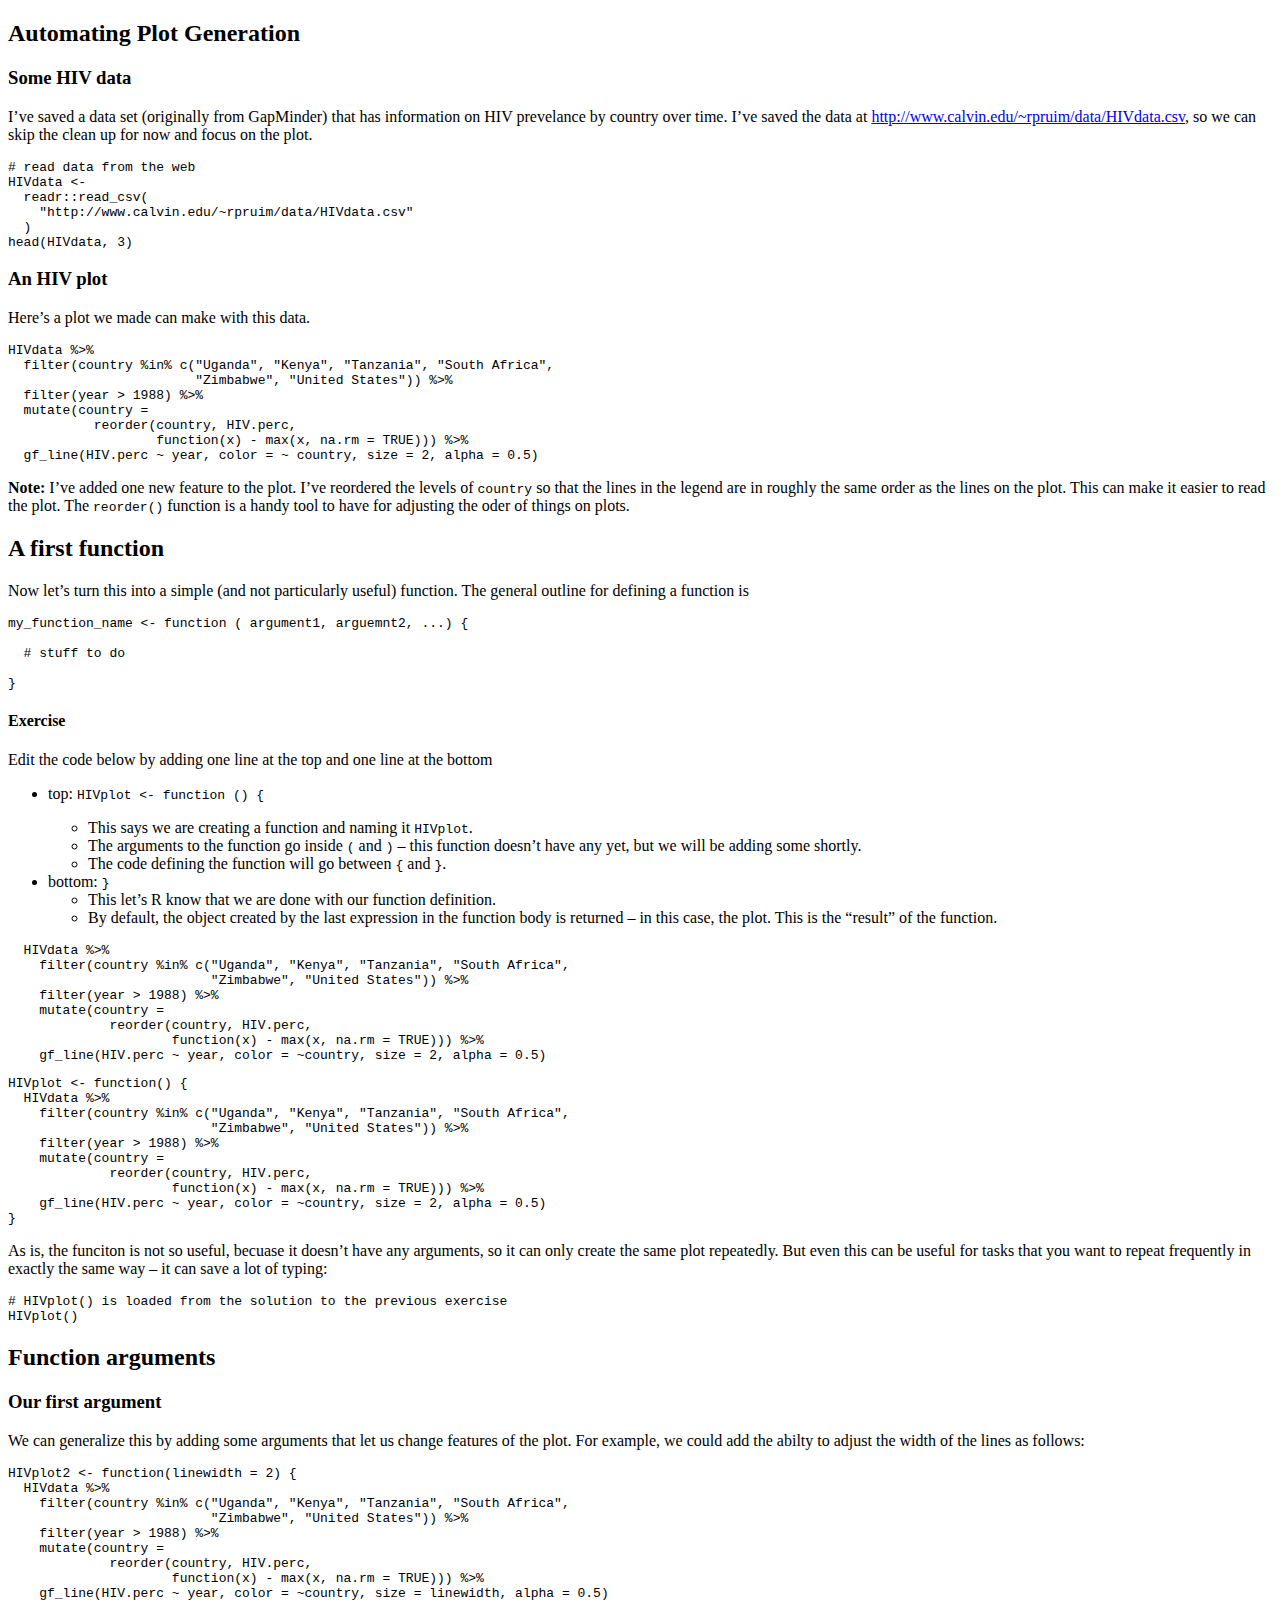
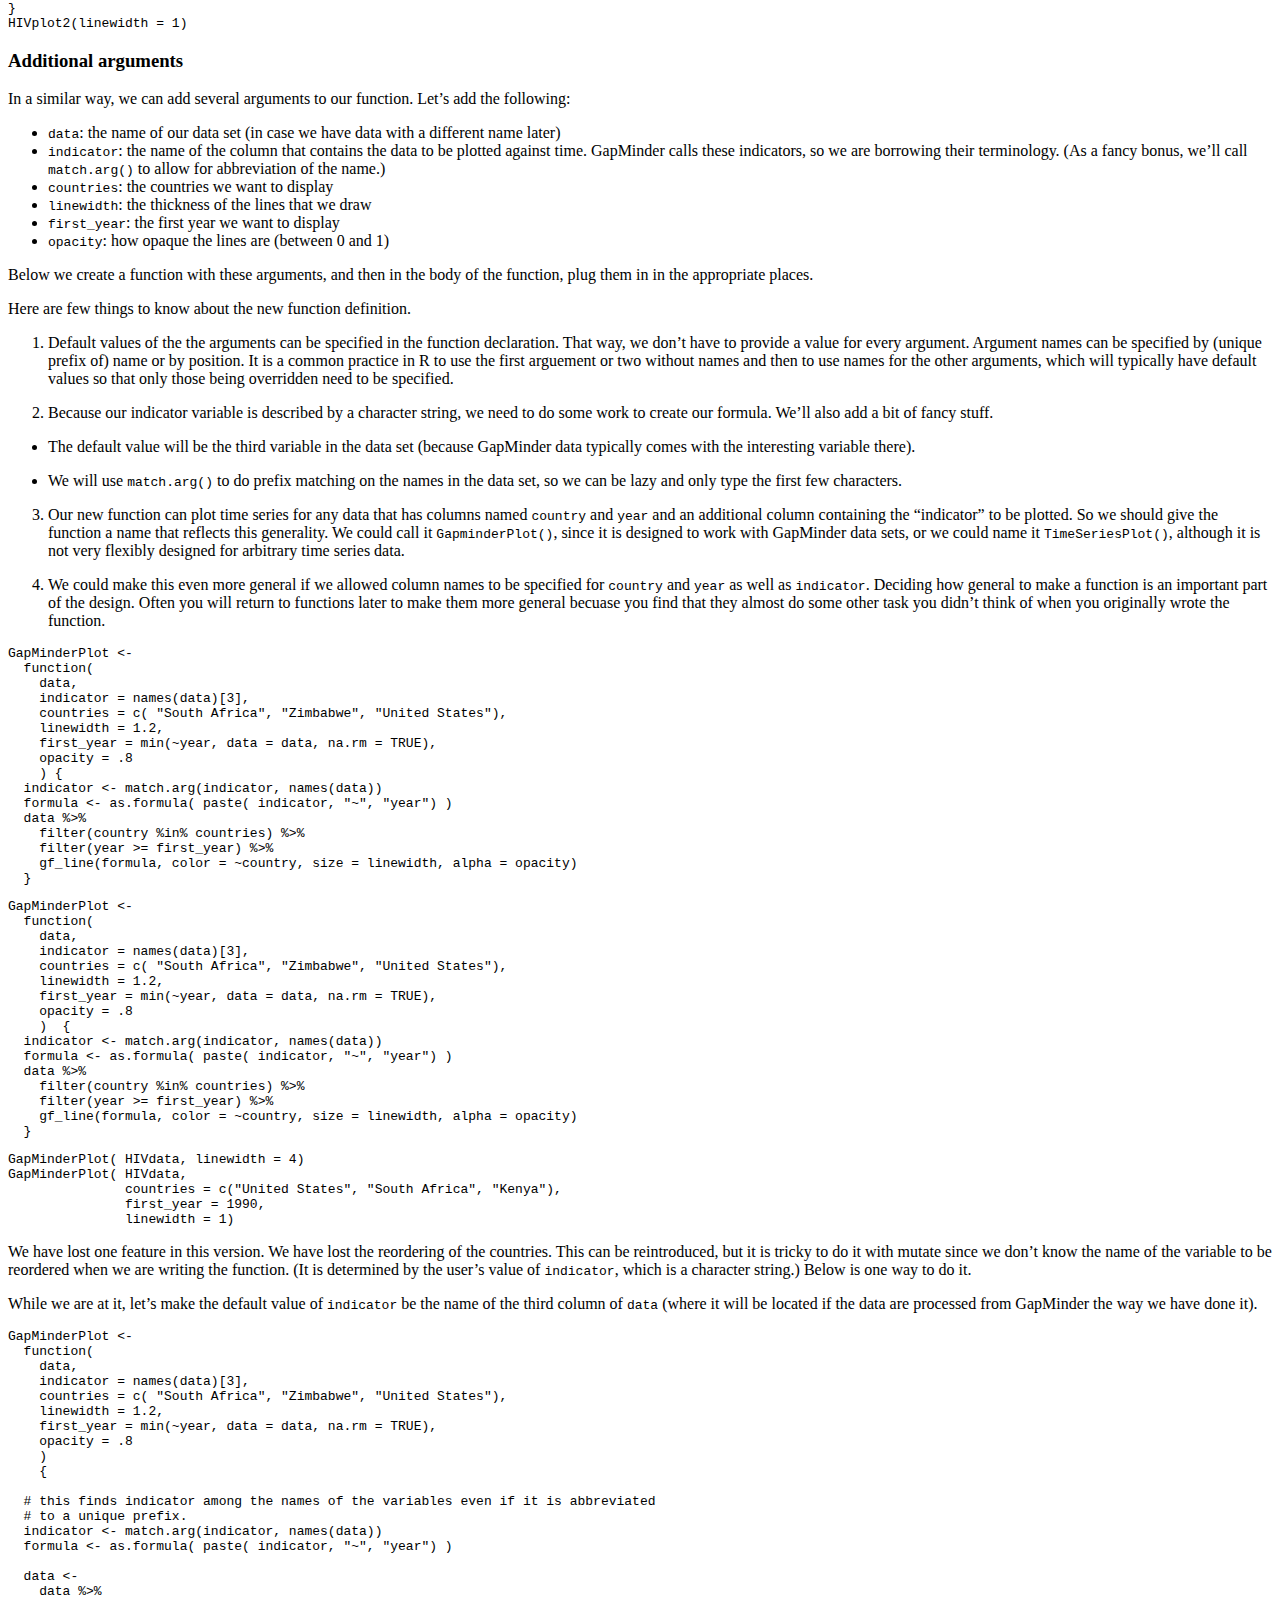
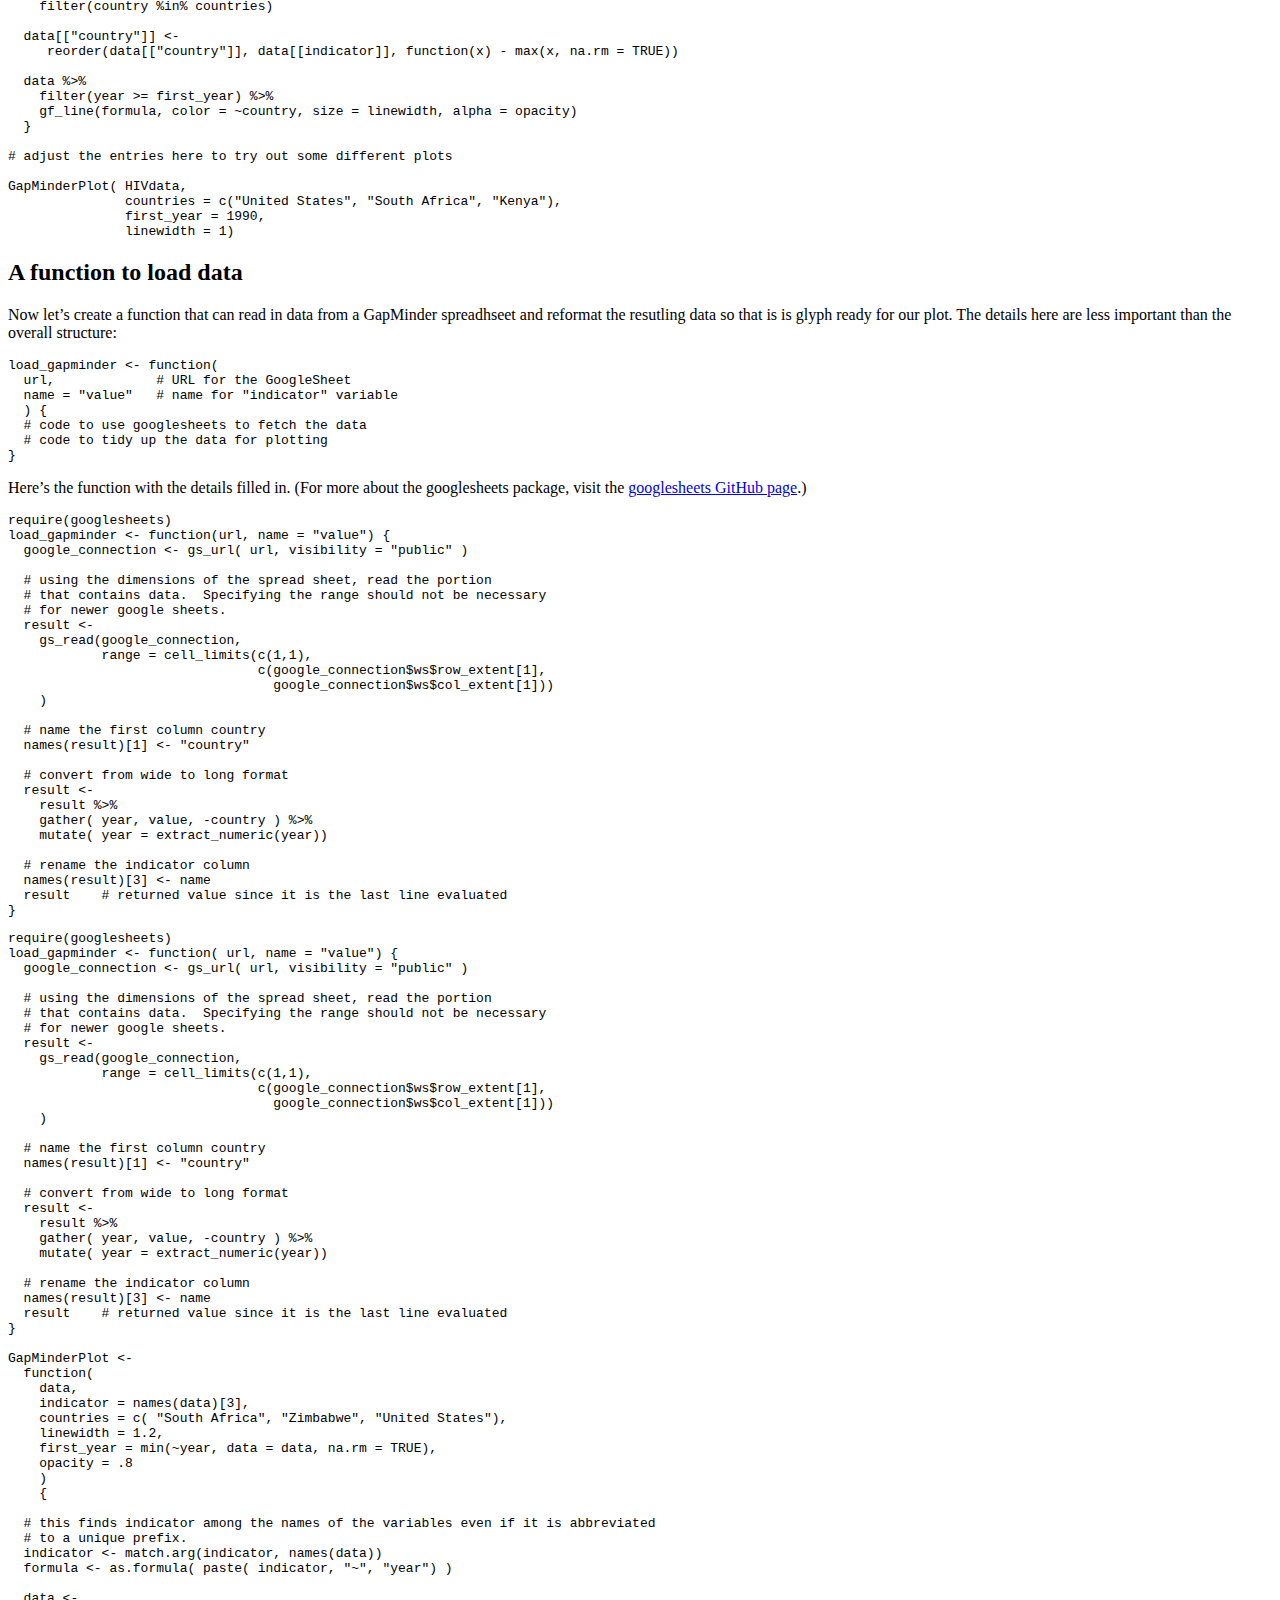
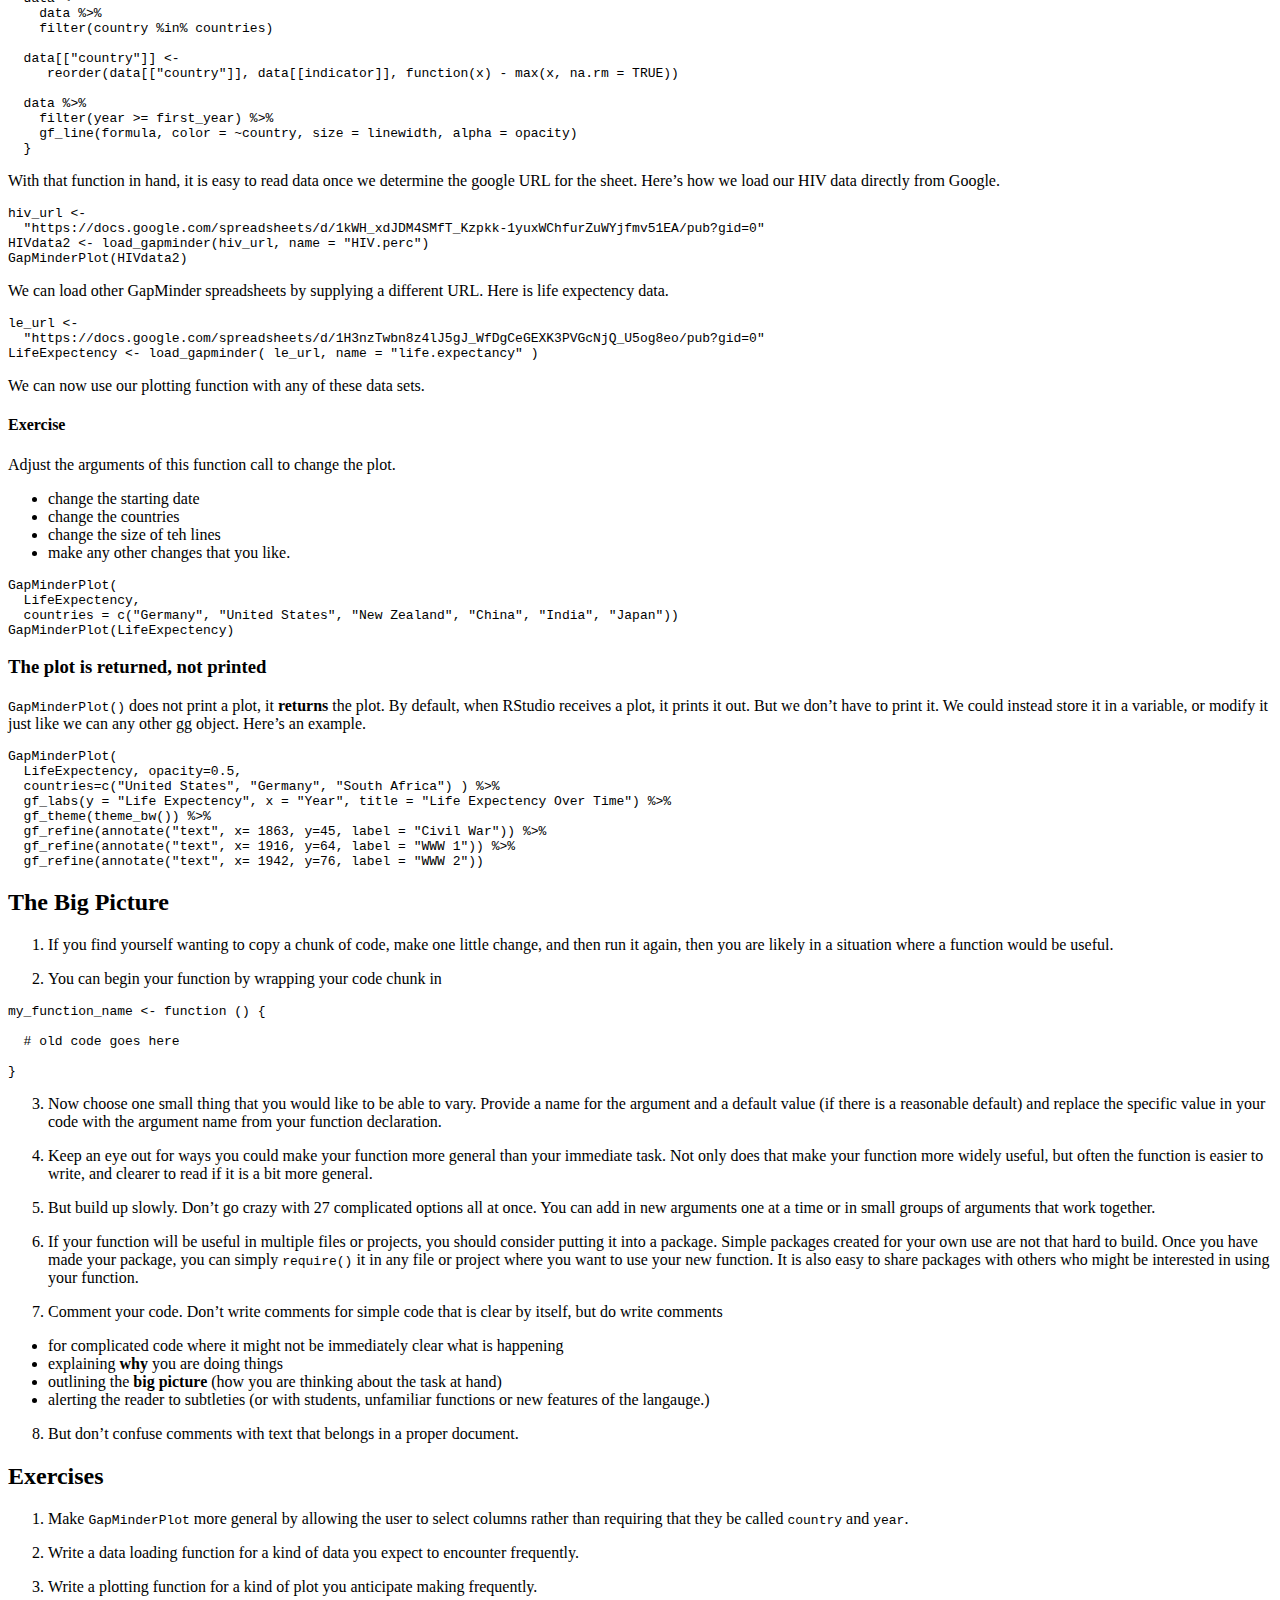
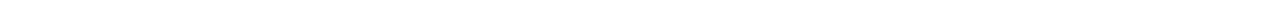
<file: docs/writing-functions/writing-functions-tutorial/writing-functions-tutorial.html>
<!DOCTYPE html>

<html xmlns="http://www.w3.org/1999/xhtml">

<head>

<meta charset="utf-8">
<meta http-equiv="Content-Type" content="text/html; charset=utf-8" />
<meta name="generator" content="pandoc" />



<meta name="progressive" content="true" />
<meta name="allow-skip" content="true" />

<title>Writing Functions</title>


<!-- highlightjs -->
<style type="text/css">code{white-space: pre;}</style>
<style type="text/css">
  pre:not([class]) {
    background-color: white;
  }
</style>
<script type="text/javascript">
if (window.hljs) {
  hljs.configure({languages: []});
  hljs.initHighlightingOnLoad();
  if (document.readyState && document.readyState === "complete") {
    window.setTimeout(function() { hljs.initHighlighting(); }, 0);
  }
}
</script>

<!-- taken from https://github.com/rstudio/rmarkdown/blob/67b7f5fc779e4cfdfd0f021d3d7745b6b6e17149/inst/rmd/h/default.html#L296-L362 -->
<!-- tabsets -->

<style type="text/css">
.tabset-dropdown > .nav-tabs {
  display: inline-table;
  max-height: 500px;
  min-height: 44px;
  overflow-y: auto;
  background: white;
  border: 1px solid #ddd;
  border-radius: 4px;
}

.tabset-dropdown > .nav-tabs > li.active:before {
  content: "";
  font-family: 'Glyphicons Halflings';
  display: inline-block;
  padding: 10px;
  border-right: 1px solid #ddd;
}

.tabset-dropdown > .nav-tabs.nav-tabs-open > li.active:before {
  content: "&#xe258;";
  border: none;
}

.tabset-dropdown > .nav-tabs.nav-tabs-open:before {
  content: "";
  font-family: 'Glyphicons Halflings';
  display: inline-block;
  padding: 10px;
  border-right: 1px solid #ddd;
}

.tabset-dropdown > .nav-tabs > li.active {
  display: block;
}

.tabset-dropdown > .nav-tabs > li > a,
.tabset-dropdown > .nav-tabs > li > a:focus,
.tabset-dropdown > .nav-tabs > li > a:hover {
  border: none;
  display: inline-block;
  border-radius: 4px;
}

.tabset-dropdown > .nav-tabs.nav-tabs-open > li {
  display: block;
  float: none;
}

.tabset-dropdown > .nav-tabs > li {
  display: none;
}
</style>

<script>
$(document).ready(function () {
  window.buildTabsets("section-TOC");
});

$(document).ready(function () {
  $('.tabset-dropdown > .nav-tabs > li').click(function () {
    $(this).parent().toggleClass('nav-tabs-open')
  });
});
</script>
<!-- end tabsets -->



</head>

<body>



<div class="pageContent band">
<div class="bandContent page">

<div class="topics">

<div id="section-automating-plot-generation" class="section level2">
<h2>Automating Plot Generation</h2>
<div id="section-some-hiv-data" class="section level3">
<h3>Some HIV data</h3>
<p>I’ve saved a data set (originally from GapMinder) that has information on HIV prevelance by country over time. I’ve saved the data at <a href="%22http://www.calvin.edu/~rpruim/data/HIVdata.csv%22">http://www.calvin.edu/~rpruim/data/HIVdata.csv</a>, so we can skip the clean up for now and focus on the plot.</p>
<div class="tutorial-exercise" data-label="read-hiv" data-caption="Code" data-completion="1" data-diagnostics="1" data-startover="1" data-lines="0">
<pre class="text"><code># read data from the web
HIVdata &lt;- 
  readr::read_csv(
    &quot;http://www.calvin.edu/~rpruim/data/HIVdata.csv&quot;
  )   
head(HIVdata, 3)</code></pre>
<script type="application/json" data-opts-chunk="1">{"fig.width":6,"fig.height":2.5,"fig.retina":2,"fig.align":"center","fig.keep":"high","fig.show":"asis","out.width":576,"warning":true,"error":false,"message":true,"exercise.df_print":"paged","exercise.checker":"NULL"}</script>
</div>
</div>
<div id="section-an-hiv-plot" class="section level3">
<h3>An HIV plot</h3>
<p>Here’s a plot we made can make with this data.</p>
<div class="tutorial-exercise" data-label="plot1" data-caption="Code" data-completion="1" data-diagnostics="1" data-startover="1" data-lines="0">
<pre class="text"><code>HIVdata %&gt;%
  filter(country %in% c(&quot;Uganda&quot;, &quot;Kenya&quot;, &quot;Tanzania&quot;, &quot;South Africa&quot;,
                        &quot;Zimbabwe&quot;, &quot;United States&quot;)) %&gt;%
  filter(year &gt; 1988) %&gt;%
  mutate(country = 
           reorder(country, HIV.perc, 
                   function(x) - max(x, na.rm = TRUE))) %&gt;% 
  gf_line(HIV.perc ~ year, color = ~ country, size = 2, alpha = 0.5) </code></pre>
<script type="application/json" data-opts-chunk="1">{"fig.width":6,"fig.height":2.5,"fig.retina":2,"fig.align":"center","fig.keep":"high","fig.show":"asis","out.width":576,"warning":true,"error":false,"message":true,"exercise.df_print":"paged","exercise.checker":"NULL"}</script>
</div>
<p><strong>Note:</strong> I’ve added one new feature to the plot. I’ve reordered the levels of <code>country</code> so that the lines in the legend are in roughly the same order as the lines on the plot. This can make it easier to read the plot. The <code>reorder()</code> function is a handy tool to have for adjusting the oder of things on plots.</p>
</div>
</div>
<div id="section-a-first-function" class="section level2">
<h2>A first function</h2>
<p>Now let’s turn this into a simple (and not particularly useful) function. The general outline for defining a function is</p>
<pre class="r"><code>my_function_name &lt;- function ( argument1, arguemnt2, ...) {

  # stuff to do 
  
}</code></pre>
<div id="section-exercise" class="section level4">
<h4>Exercise</h4>
<p>Edit the code below by adding one line at the top and one line at the bottom</p>
<ul>
<li><p>top: <code>HIVplot &lt;- function () {</code></p>
<ul>
<li>This says we are creating a function and naming it <code>HIVplot</code>.</li>
<li>The arguments to the function go inside <code>(</code> and <code>)</code> – this function doesn’t have any yet, but we will be adding some shortly.</li>
<li>The code defining the function will go between <code>{</code> and <code>}</code>.</li>
</ul></li>
<li>bottom: <code>}</code>
<ul>
<li>This let’s R know that we are done with our function definition.</li>
<li>By default, the object created by the last expression in the function body is returned – in this case, the plot. This is the “result” of the function.</li>
</ul></li>
</ul>
<div class="tutorial-exercise" data-label="first-function" data-caption="Code" data-completion="1" data-diagnostics="1" data-startover="1" data-lines="0">
<pre class="text"><code>  HIVdata %&gt;%
    filter(country %in% c(&quot;Uganda&quot;, &quot;Kenya&quot;, &quot;Tanzania&quot;, &quot;South Africa&quot;,
                          &quot;Zimbabwe&quot;, &quot;United States&quot;)) %&gt;%
    filter(year &gt; 1988) %&gt;%
    mutate(country = 
             reorder(country, HIV.perc, 
                     function(x) - max(x, na.rm = TRUE))) %&gt;% 
    gf_line(HIV.perc ~ year, color = ~country, size = 2, alpha = 0.5)</code></pre>
<script type="application/json" data-opts-chunk="1">{"fig.width":6,"fig.height":2.5,"fig.retina":2,"fig.align":"center","fig.keep":"high","fig.show":"asis","out.width":576,"warning":true,"error":false,"message":true,"exercise.df_print":"paged","exercise.checker":"NULL"}</script>
</div>
<div class="tutorial-exercise-support" data-label="first-function-solution" data-caption="Code" data-completion="1" data-diagnostics="1" data-startover="1" data-lines="0">
<pre class="text"><code>HIVplot &lt;- function() {
  HIVdata %&gt;%
    filter(country %in% c(&quot;Uganda&quot;, &quot;Kenya&quot;, &quot;Tanzania&quot;, &quot;South Africa&quot;,
                          &quot;Zimbabwe&quot;, &quot;United States&quot;)) %&gt;%
    filter(year &gt; 1988) %&gt;%
    mutate(country = 
             reorder(country, HIV.perc, 
                     function(x) - max(x, na.rm = TRUE))) %&gt;% 
    gf_line(HIV.perc ~ year, color = ~country, size = 2, alpha = 0.5)
}</code></pre>
</div>
<p>As is, the funciton is not so useful, becuase it doesn’t have any arguments, so it can only create the same plot repeatedly. But even this can be useful for tasks that you want to repeat frequently in exactly the same way – it can save a lot of typing:</p>
<div class="tutorial-exercise" data-label="a-plot" data-caption="Code" data-completion="1" data-diagnostics="1" data-startover="1" data-lines="0">
<pre class="text"><code># HIVplot() is loaded from the solution to the previous exercise
HIVplot()</code></pre>
<script type="application/json" data-opts-chunk="1">{"fig.width":6,"fig.height":2.5,"fig.retina":2,"fig.align":"center","fig.keep":"high","fig.show":"asis","out.width":576,"warning":true,"error":false,"message":true,"exercise.df_print":"paged","exercise.setup":"first-function-solution","exercise.checker":"NULL"}</script>
</div>
</div>
</div>
<div id="section-function-arguments" class="section level2">
<h2>Function arguments</h2>
<div id="section-our-first-argument" class="section level3">
<h3>Our first argument</h3>
<p>We can generalize this by adding some arguments that let us change features of the plot. For example, we could add the abilty to adjust the width of the lines as follows:</p>
<div class="tutorial-exercise" data-label="HIVplot2" data-caption="Code" data-completion="1" data-diagnostics="1" data-startover="1" data-lines="0">
<pre class="text"><code>HIVplot2 &lt;- function(linewidth = 2) {
  HIVdata %&gt;%
    filter(country %in% c(&quot;Uganda&quot;, &quot;Kenya&quot;, &quot;Tanzania&quot;, &quot;South Africa&quot;,
                          &quot;Zimbabwe&quot;, &quot;United States&quot;)) %&gt;%
    filter(year &gt; 1988) %&gt;%
    mutate(country = 
             reorder(country, HIV.perc, 
                     function(x) - max(x, na.rm = TRUE))) %&gt;% 
    gf_line(HIV.perc ~ year, color = ~country, size = linewidth, alpha = 0.5)
}
HIVplot2(linewidth = 1)</code></pre>
<script type="application/json" data-opts-chunk="1">{"fig.width":6,"fig.height":2.5,"fig.retina":2,"fig.align":"center","fig.keep":"high","fig.show":"asis","out.width":576,"warning":true,"error":false,"message":true,"exercise.df_print":"paged","exercise.checker":"NULL"}</script>
</div>
</div>
<div id="section-additional-arguments" class="section level3">
<h3>Additional arguments</h3>
<p>In a similar way, we can add several arguments to our function. Let’s add the following:</p>
<ul>
<li><code>data</code>: the name of our data set (in case we have data with a different name later)</li>
<li><code>indicator</code>: the name of the column that contains the data to be plotted against time. GapMinder calls these indicators, so we are borrowing their terminology. (As a fancy bonus, we’ll call <code>match.arg()</code> to allow for abbreviation of the name.)</li>
<li><code>countries</code>: the countries we want to display</li>
<li><code>linewidth</code>: the thickness of the lines that we draw</li>
<li><code>first_year</code>: the first year we want to display</li>
<li><code>opacity</code>: how opaque the lines are (between 0 and 1)</li>
</ul>
<p>Below we create a function with these arguments, and then in the body of the function, plug them in in the appropriate places.</p>
<p>Here are few things to know about the new function definition.</p>
<ol style="list-style-type: decimal">
<li><p>Default values of the the arguments can be specified in the function declaration. That way, we don’t have to provide a value for every argument. Argument names can be specified by (unique prefix of) name or by position. It is a common practice in R to use the first arguement or two without names and then to use names for the other arguments, which will typically have default values so that only those being overridden need to be specified.</p></li>
<li><p>Because our indicator variable is described by a character string, we need to do some work to create our formula. We’ll also add a bit of fancy stuff.</p></li>
</ol>
<ul>
<li><p>The default value will be the third variable in the data set (because GapMinder data typically comes with the interesting variable there).</p></li>
<li><p>We will use <code>match.arg()</code> to do prefix matching on the names in the data set, so we can be lazy and only type the first few characters.</p></li>
</ul>
<ol start="3" style="list-style-type: decimal">
<li><p>Our new function can plot time series for any data that has columns named <code>country</code> and <code>year</code> and an additional column containing the “indicator” to be plotted. So we should give the function a name that reflects this generality. We could call it <code>GapminderPlot()</code>, since it is designed to work with GapMinder data sets, or we could name it <code>TimeSeriesPlot()</code>, although it is not very flexibly designed for arbitrary time series data.</p></li>
<li><p>We could make this even more general if we allowed column names to be specified for <code>country</code> and <code>year</code> as well as <code>indicator</code>. Deciding how general to make a function is an important part of the design. Often you will return to functions later to make them more general becuase you find that they almost do some other task you didn’t think of when you originally wrote the function.</p></li>
</ol>
<pre class="r"><code>GapMinderPlot &lt;- 
  function( 
    data, 
    indicator = names(data)[3],
    countries = c( &quot;South Africa&quot;, &quot;Zimbabwe&quot;, &quot;United States&quot;),
    linewidth = 1.2,
    first_year = min(~year, data = data, na.rm = TRUE),
    opacity = .8
    ) {
  indicator &lt;- match.arg(indicator, names(data))
  formula &lt;- as.formula( paste( indicator, &quot;~&quot;, &quot;year&quot;) )
  data %&gt;%
    filter(country %in% countries) %&gt;%
    filter(year &gt;= first_year) %&gt;%
    gf_line(formula, color = ~country, size = linewidth, alpha = opacity)
  }</code></pre>
<div class="tutorial-exercise-support" data-label="gapminderplot" data-caption="Code" data-completion="1" data-diagnostics="1" data-startover="1" data-lines="0">
<pre class="text"><code>GapMinderPlot &lt;- 
  function( 
    data, 
    indicator = names(data)[3],
    countries = c( &quot;South Africa&quot;, &quot;Zimbabwe&quot;, &quot;United States&quot;),
    linewidth = 1.2,
    first_year = min(~year, data = data, na.rm = TRUE),
    opacity = .8
    )  {
  indicator &lt;- match.arg(indicator, names(data))
  formula &lt;- as.formula( paste( indicator, &quot;~&quot;, &quot;year&quot;) )
  data %&gt;%
    filter(country %in% countries) %&gt;%
    filter(year &gt;= first_year) %&gt;%
    gf_line(formula, color = ~country, size = linewidth, alpha = opacity)
  }</code></pre>
</div>
<div class="tutorial-exercise" data-label="gapminder-plot-evaluate" data-caption="Code" data-completion="1" data-diagnostics="1" data-startover="1" data-lines="0">
<pre class="text"><code>GapMinderPlot( HIVdata, linewidth = 4)
GapMinderPlot( HIVdata, 
               countries = c(&quot;United States&quot;, &quot;South Africa&quot;, &quot;Kenya&quot;),
               first_year = 1990,
               linewidth = 1) </code></pre>
<script type="application/json" data-opts-chunk="1">{"fig.width":6,"fig.height":2.5,"fig.retina":2,"fig.align":"center","fig.keep":"high","fig.show":"asis","out.width":576,"warning":true,"error":false,"message":true,"exercise.df_print":"paged","exercise.setup":"gapminderplot","exercise.checker":"NULL"}</script>
</div>
<p>We have lost one feature in this version. We have lost the reordering of the countries. This can be reintroduced, but it is tricky to do it with mutate since we don’t know the name of the variable to be reordered when we are writing the function. (It is determined by the user’s value of <code>indicator</code>, which is a character string.) Below is one way to do it.</p>
<p>While we are at it, let’s make the default value of <code>indicator</code> be the name of the third column of <code>data</code> (where it will be located if the data are processed from GapMinder the way we have done it).</p>
<div class="tutorial-exercise" data-label="GapMinderPlot2" data-caption="Code" data-completion="1" data-diagnostics="1" data-startover="1" data-lines="0">
<pre class="text"><code>GapMinderPlot &lt;- 
  function( 
    data, 
    indicator = names(data)[3], 
    countries = c( &quot;South Africa&quot;, &quot;Zimbabwe&quot;, &quot;United States&quot;),
    linewidth = 1.2,
    first_year = min(~year, data = data, na.rm = TRUE),
    opacity = .8
    ) 
    {

  # this finds indicator among the names of the variables even if it is abbreviated
  # to a unique prefix.
  indicator &lt;- match.arg(indicator, names(data)) 
  formula &lt;- as.formula( paste( indicator, &quot;~&quot;, &quot;year&quot;) )
  
  data &lt;- 
    data %&gt;%
    filter(country %in% countries) 
  
  data[[&quot;country&quot;]] &lt;-
     reorder(data[[&quot;country&quot;]], data[[indicator]], function(x) - max(x, na.rm = TRUE))
  
  data %&gt;%
    filter(year &gt;= first_year) %&gt;%
    gf_line(formula, color = ~country, size = linewidth, alpha = opacity)
  }

# adjust the entries here to try out some different plots

GapMinderPlot( HIVdata,
               countries = c(&quot;United States&quot;, &quot;South Africa&quot;, &quot;Kenya&quot;),
               first_year = 1990,
               linewidth = 1) </code></pre>
<script type="application/json" data-opts-chunk="1">{"fig.width":6,"fig.height":2.5,"fig.retina":2,"fig.align":"center","fig.keep":"high","fig.show":"asis","out.width":576,"warning":true,"error":false,"message":true,"exercise.df_print":"paged","exercise.checker":"NULL"}</script>
</div>
</div>
</div>
<div id="section-a-function-to-load-data" class="section level2">
<h2>A function to load data</h2>
<p>Now let’s create a function that can read in data from a GapMinder spreadhseet and reformat the resutling data so that is is glyph ready for our plot. The details here are less important than the overall structure:</p>
<pre class="r"><code>load_gapminder &lt;- function(
  url,             # URL for the GoogleSheet
  name = &quot;value&quot;   # name for &quot;indicator&quot; variable
  ) {
  # code to use googlesheets to fetch the data
  # code to tidy up the data for plotting
}</code></pre>
<p>Here’s the function with the details filled in. (For more about the googlesheets package, visit the <a href="https://github.com/jennybc/googlesheets">googlesheets GitHub page</a>.)</p>
<pre class="r"><code>require(googlesheets)
load_gapminder &lt;- function(url, name = &quot;value&quot;) {
  google_connection &lt;- gs_url( url, visibility = &quot;public&quot; )
  
  # using the dimensions of the spread sheet, read the portion
  # that contains data.  Specifying the range should not be necessary
  # for newer google sheets.
  result &lt;-
    gs_read(google_connection,
            range = cell_limits(c(1,1),
                                c(google_connection$ws$row_extent[1],
                                  google_connection$ws$col_extent[1]))
    ) 
  
  # name the first column country
  names(result)[1] &lt;- &quot;country&quot;
 
  # convert from wide to long format 
  result &lt;- 
    result %&gt;% 
    gather( year, value, -country ) %&gt;% 
    mutate( year = extract_numeric(year))
  
  # rename the indicator column
  names(result)[3] &lt;- name
  result    # returned value since it is the last line evaluated
}</code></pre>
<div class="tutorial-exercise-support" data-label="load-plot" data-caption="Code" data-completion="1" data-diagnostics="1" data-startover="1" data-lines="0">
<pre class="text"><code>require(googlesheets)
load_gapminder &lt;- function( url, name = &quot;value&quot;) {
  google_connection &lt;- gs_url( url, visibility = &quot;public&quot; )
  
  # using the dimensions of the spread sheet, read the portion
  # that contains data.  Specifying the range should not be necessary
  # for newer google sheets.
  result &lt;-
    gs_read(google_connection,
            range = cell_limits(c(1,1),
                                c(google_connection$ws$row_extent[1],
                                  google_connection$ws$col_extent[1]))
    ) 
  
  # name the first column country
  names(result)[1] &lt;- &quot;country&quot;
 
  # convert from wide to long format 
  result &lt;- 
    result %&gt;% 
    gather( year, value, -country ) %&gt;% 
    mutate( year = extract_numeric(year))
  
  # rename the indicator column
  names(result)[3] &lt;- name
  result    # returned value since it is the last line evaluated
}

GapMinderPlot &lt;- 
  function( 
    data, 
    indicator = names(data)[3], 
    countries = c( &quot;South Africa&quot;, &quot;Zimbabwe&quot;, &quot;United States&quot;),
    linewidth = 1.2,
    first_year = min(~year, data = data, na.rm = TRUE),
    opacity = .8
    ) 
    {

  # this finds indicator among the names of the variables even if it is abbreviated
  # to a unique prefix.
  indicator &lt;- match.arg(indicator, names(data)) 
  formula &lt;- as.formula( paste( indicator, &quot;~&quot;, &quot;year&quot;) )
  
  data &lt;- 
    data %&gt;%
    filter(country %in% countries) 
  
  data[[&quot;country&quot;]] &lt;-
     reorder(data[[&quot;country&quot;]], data[[indicator]], function(x) - max(x, na.rm = TRUE))
  
  data %&gt;%
    filter(year &gt;= first_year) %&gt;%
    gf_line(formula, color = ~country, size = linewidth, alpha = opacity)
  }</code></pre>
</div>
<p>With that function in hand, it is easy to read data once we determine the google URL for the sheet. Here’s how we load our HIV data directly from Google.</p>
<pre class="r"><code>hiv_url &lt;- 
  &quot;https://docs.google.com/spreadsheets/d/1kWH_xdJDM4SMfT_Kzpkk-1yuxWChfurZuWYjfmv51EA/pub?gid=0&quot;
HIVdata2 &lt;- load_gapminder(hiv_url, name = &quot;HIV.perc&quot;)
GapMinderPlot(HIVdata2)</code></pre>
<p>We can load other GapMinder spreadsheets by supplying a different URL. Here is life expectency data.</p>
<pre class="r"><code>le_url &lt;-
  &quot;https://docs.google.com/spreadsheets/d/1H3nzTwbn8z4lJ5gJ_WfDgCeGEXK3PVGcNjQ_U5og8eo/pub?gid=0&quot;
LifeExpectency &lt;- load_gapminder( le_url, name = &quot;life.expectancy&quot; ) </code></pre>
<p>We can now use our plotting function with any of these data sets.</p>
<div id="section-exercise-1" class="section level4">
<h4>Exercise</h4>
<p>Adjust the arguments of this function call to change the plot.</p>
<ul>
<li>change the starting date</li>
<li>change the countries</li>
<li>change the size of teh lines</li>
<li>make any other changes that you like.</li>
</ul>
<div class="tutorial-exercise" data-label="two-plots" data-caption="Code" data-completion="1" data-diagnostics="1" data-startover="1" data-lines="0">
<pre class="text"><code>GapMinderPlot(
  LifeExpectency, 
  countries = c(&quot;Germany&quot;, &quot;United States&quot;, &quot;New Zealand&quot;, &quot;China&quot;, &quot;India&quot;, &quot;Japan&quot;))
GapMinderPlot(LifeExpectency)</code></pre>
<script type="application/json" data-opts-chunk="1">{"fig.width":6,"fig.height":2.5,"fig.retina":2,"fig.align":"center","fig.keep":"high","fig.show":"asis","out.width":576,"warning":true,"error":false,"message":true,"exercise.df_print":"paged","exercise.setup":"load-plot","exercise.checker":"NULL"}</script>
</div>
</div>
<div id="section-the-plot-is-returned-not-printed" class="section level3">
<h3>The plot is returned, not printed</h3>
<p><code>GapMinderPlot()</code> does not print a plot, it <strong>returns</strong> the plot. By default, when RStudio receives a plot, it prints it out. But we don’t have to print it. We could instead store it in a variable, or modify it just like we can any other gg object. Here’s an example.</p>
<div class="tutorial-exercise" data-label="two-plot-refine" data-caption="Code" data-completion="1" data-diagnostics="1" data-startover="1" data-lines="0">
<pre class="text"><code>GapMinderPlot(
  LifeExpectency, opacity=0.5, 
  countries=c(&quot;United States&quot;, &quot;Germany&quot;, &quot;South Africa&quot;) ) %&gt;%
  gf_labs(y = &quot;Life Expectency&quot;, x = &quot;Year&quot;, title = &quot;Life Expectency Over Time&quot;) %&gt;%
  gf_theme(theme_bw()) %&gt;%
  gf_refine(annotate(&quot;text&quot;, x= 1863, y=45, label = &quot;Civil War&quot;)) %&gt;%
  gf_refine(annotate(&quot;text&quot;, x= 1916, y=64, label = &quot;WWW 1&quot;)) %&gt;%
  gf_refine(annotate(&quot;text&quot;, x= 1942, y=76, label = &quot;WWW 2&quot;)) </code></pre>
<script type="application/json" data-opts-chunk="1">{"fig.width":6,"fig.height":2.5,"fig.retina":2,"fig.align":"center","fig.keep":"high","fig.show":"asis","out.width":576,"warning":true,"error":false,"message":true,"exercise.df_print":"paged","exercise.setup":"load-plot","exercise.checker":"NULL"}</script>
</div>
</div>
</div>
<div id="section-the-big-picture" class="section level2">
<h2>The Big Picture</h2>
<ol style="list-style-type: decimal">
<li><p>If you find yourself wanting to copy a chunk of code, make one little change, and then run it again, then you are likely in a situation where a function would be useful.</p></li>
<li><p>You can begin your function by wrapping your code chunk in</p></li>
</ol>
<pre class="r"><code>my_function_name &lt;- function () {

  # old code goes here
  
}</code></pre>
<ol start="3" style="list-style-type: decimal">
<li><p>Now choose one small thing that you would like to be able to vary. Provide a name for the argument and a default value (if there is a reasonable default) and replace the specific value in your code with the argument name from your function declaration.</p></li>
<li><p>Keep an eye out for ways you could make your function more general than your immediate task. Not only does that make your function more widely useful, but often the function is easier to write, and clearer to read if it is a bit more general.</p></li>
<li><p>But build up slowly. Don’t go crazy with 27 complicated options all at once. You can add in new arguments one at a time or in small groups of arguments that work together.</p></li>
<li><p>If your function will be useful in multiple files or projects, you should consider putting it into a package. Simple packages created for your own use are not that hard to build. Once you have made your package, you can simply <code>require()</code> it in any file or project where you want to use your new function. It is also easy to share packages with others who might be interested in using your function.</p></li>
<li>Comment your code. Don’t write comments for simple code that is clear by itself, but do write comments</li>
</ol>
<ul>
<li>for complicated code where it might not be immediately clear what is happening</li>
<li>explaining <strong>why</strong> you are doing things</li>
<li>outlining the <strong>big picture</strong> (how you are thinking about the task at hand)</li>
<li>alerting the reader to subtleties (or with students, unfamiliar functions or new features of the langauge.)</li>
</ul>
<ol start="8" style="list-style-type: decimal">
<li>But don’t confuse comments with text that belongs in a proper document.</li>
</ol>
</div>
<div id="section-exercises" class="section level2">
<h2>Exercises</h2>
<ol style="list-style-type: decimal">
<li><p>Make <code>GapMinderPlot</code> more general by allowing the user to select columns rather than requiring that they be called <code>country</code> and <code>year</code>.</p></li>
<li><p>Write a data loading function for a kind of data you expect to encounter frequently.</p></li>
<li>Write a plotting function for a kind of plot you anticipate making frequently. 
<script type="application/shiny-prerendered" data-context="server-start">
library(learnr)     # the tutorial package
library(tibble)     # for dealing with tibble data
library(ggformula)  # all those gf_functions live hear
library(mosaicData) # mosaic data sets
library(mosaic)     # Project MOSAIC tools 
require(googlesheets)
require(dplyr)
require(readr)
require(tidyr)
theme_set(theme_bw())   # get rid of the gray background in the plots
# A few options for how R stuff is displayed
knitr::opts_chunk$set(
  echo = TRUE,                      # show R code in non-exercise chunks
  fig.align = "center",             # center plots on the page
  fig.width = 6, fig.height = 2.5   # default figure size
  )
# HIVdata <- readr::read_csv("http://www.calvin.edu/~rpruim/data/HIVdata.csv")
HIVdata <- readr::read_csv("www/HIVdata.csv")
LifeExpectency <- readr::read_csv("www/LifeExpectency.csv")
</script>
 
<script type="application/shiny-prerendered" data-context="server">
learnr:::register_http_handlers(session, metadata = NULL)
</script>
 
<script type="application/shiny-prerendered" data-context="server">
`tutorial-exercise-read-hiv-result` <- learnr:::setup_exercise_handler(reactive(req(input$`tutorial-exercise-read-hiv-code-editor`)), session)
output$`tutorial-exercise-read-hiv-output` <- renderUI({
  `tutorial-exercise-read-hiv-result`()
})
</script>
 
<script type="application/shiny-prerendered" data-context="server">
`tutorial-exercise-plot1-result` <- learnr:::setup_exercise_handler(reactive(req(input$`tutorial-exercise-plot1-code-editor`)), session)
output$`tutorial-exercise-plot1-output` <- renderUI({
  `tutorial-exercise-plot1-result`()
})
</script>
 
<script type="application/shiny-prerendered" data-context="server">
`tutorial-exercise-first-function-result` <- learnr:::setup_exercise_handler(reactive(req(input$`tutorial-exercise-first-function-code-editor`)), session)
output$`tutorial-exercise-first-function-output` <- renderUI({
  `tutorial-exercise-first-function-result`()
})
</script>
 
<script type="application/shiny-prerendered" data-context="server">
`tutorial-exercise-a-plot-result` <- learnr:::setup_exercise_handler(reactive(req(input$`tutorial-exercise-a-plot-code-editor`)), session)
output$`tutorial-exercise-a-plot-output` <- renderUI({
  `tutorial-exercise-a-plot-result`()
})
</script>
 
<script type="application/shiny-prerendered" data-context="server">
`tutorial-exercise-HIVplot2-result` <- learnr:::setup_exercise_handler(reactive(req(input$`tutorial-exercise-HIVplot2-code-editor`)), session)
output$`tutorial-exercise-HIVplot2-output` <- renderUI({
  `tutorial-exercise-HIVplot2-result`()
})
</script>
 
<script type="application/shiny-prerendered" data-context="server">
`tutorial-exercise-gapminder-plot-evaluate-result` <- learnr:::setup_exercise_handler(reactive(req(input$`tutorial-exercise-gapminder-plot-evaluate-code-editor`)), session)
output$`tutorial-exercise-gapminder-plot-evaluate-output` <- renderUI({
  `tutorial-exercise-gapminder-plot-evaluate-result`()
})
</script>
 
<script type="application/shiny-prerendered" data-context="server">
`tutorial-exercise-GapMinderPlot2-result` <- learnr:::setup_exercise_handler(reactive(req(input$`tutorial-exercise-GapMinderPlot2-code-editor`)), session)
output$`tutorial-exercise-GapMinderPlot2-output` <- renderUI({
  `tutorial-exercise-GapMinderPlot2-result`()
})
</script>
 
<script type="application/shiny-prerendered" data-context="server">
`tutorial-exercise-two-plots-result` <- learnr:::setup_exercise_handler(reactive(req(input$`tutorial-exercise-two-plots-code-editor`)), session)
output$`tutorial-exercise-two-plots-output` <- renderUI({
  `tutorial-exercise-two-plots-result`()
})
</script>
 
<script type="application/shiny-prerendered" data-context="server">
`tutorial-exercise-two-plot-refine-result` <- learnr:::setup_exercise_handler(reactive(req(input$`tutorial-exercise-two-plot-refine-code-editor`)), session)
output$`tutorial-exercise-two-plot-refine-output` <- renderUI({
  `tutorial-exercise-two-plot-refine-result`()
})
</script>
 <!--html_preserve-->
<script type="application/shiny-prerendered" data-context="dependencies">
{"type":"list","attributes":{},"value":[{"type":"list","attributes":{"names":{"type":"character","attributes":{},"value":["name","version","src","meta","script","stylesheet","head","attachment","package","all_files","pkgVersion"]},"class":{"type":"character","attributes":{},"value":["html_dependency"]}},"value":[{"type":"character","attributes":{},"value":["jquery"]},{"type":"character","attributes":{},"value":["1.11.3"]},{"type":"list","attributes":{"names":{"type":"character","attributes":{},"value":["file"]}},"value":[{"type":"character","attributes":{},"value":["rmd/h/jquery"]}]},{"type":"NULL"},{"type":"character","attributes":{},"value":["jquery.min.js"]},{"type":"NULL"},{"type":"NULL"},{"type":"NULL"},{"type":"character","attributes":{},"value":["rmarkdown"]},{"type":"logical","attributes":{},"value":[true]},{"type":"character","attributes":{},"value":["1.13"]}]},{"type":"list","attributes":{"names":{"type":"character","attributes":{},"value":["name","version","src","meta","script","stylesheet","head","attachment","package","all_files","pkgVersion"]},"class":{"type":"character","attributes":{},"value":["html_dependency"]}},"value":[{"type":"character","attributes":{},"value":["bootstrap"]},{"type":"character","attributes":{},"value":["3.3.5"]},{"type":"list","attributes":{"names":{"type":"character","attributes":{},"value":["file"]}},"value":[{"type":"character","attributes":{},"value":["rmd/h/bootstrap"]}]},{"type":"list","attributes":{"names":{"type":"character","attributes":{},"value":["viewport"]}},"value":[{"type":"character","attributes":{},"value":["width=device-width, initial-scale=1"]}]},{"type":"character","attributes":{},"value":["js/bootstrap.min.js","shim/html5shiv.min.js","shim/respond.min.js"]},{"type":"character","attributes":{},"value":["css/cerulean.min.css"]},{"type":"NULL"},{"type":"NULL"},{"type":"character","attributes":{},"value":["rmarkdown"]},{"type":"logical","attributes":{},"value":[true]},{"type":"character","attributes":{},"value":["1.13"]}]},{"type":"list","attributes":{"names":{"type":"character","attributes":{},"value":["name","version","src","meta","script","stylesheet","head","attachment","package","all_files","pkgVersion"]},"class":{"type":"character","attributes":{},"value":["html_dependency"]}},"value":[{"type":"character","attributes":{},"value":["pagedtable"]},{"type":"character","attributes":{},"value":["1.1"]},{"type":"list","attributes":{"names":{"type":"character","attributes":{},"value":["file"]}},"value":[{"type":"character","attributes":{},"value":["rmd/h/pagedtable-1.1"]}]},{"type":"NULL"},{"type":"character","attributes":{},"value":["js/pagedtable.js"]},{"type":"character","attributes":{},"value":["css/pagedtable.css"]},{"type":"NULL"},{"type":"NULL"},{"type":"character","attributes":{},"value":["rmarkdown"]},{"type":"logical","attributes":{},"value":[true]},{"type":"character","attributes":{},"value":["1.13"]}]},{"type":"list","attributes":{"names":{"type":"character","attributes":{},"value":["name","version","src","meta","script","stylesheet","head","attachment","package","all_files","pkgVersion"]},"class":{"type":"character","attributes":{},"value":["html_dependency"]}},"value":[{"type":"character","attributes":{},"value":["highlightjs"]},{"type":"character","attributes":{},"value":["9.12.0"]},{"type":"list","attributes":{"names":{"type":"character","attributes":{},"value":["file"]}},"value":[{"type":"character","attributes":{},"value":["rmd/h/highlightjs"]}]},{"type":"NULL"},{"type":"character","attributes":{},"value":["highlight.js"]},{"type":"character","attributes":{},"value":["textmate.css"]},{"type":"NULL"},{"type":"NULL"},{"type":"character","attributes":{},"value":["rmarkdown"]},{"type":"logical","attributes":{},"value":[true]},{"type":"character","attributes":{},"value":["1.13"]}]},{"type":"list","attributes":{"names":{"type":"character","attributes":{},"value":["name","version","src","meta","script","stylesheet","head","attachment","package","all_files","pkgVersion"]},"class":{"type":"character","attributes":{},"value":["html_dependency"]}},"value":[{"type":"character","attributes":{},"value":["tutorial"]},{"type":"character","attributes":{},"value":["0.9.2.9001"]},{"type":"list","attributes":{"names":{"type":"character","attributes":{},"value":["file"]}},"value":[{"type":"character","attributes":{},"value":["lib/tutorial"]}]},{"type":"NULL"},{"type":"character","attributes":{},"value":["tutorial.js"]},{"type":"character","attributes":{},"value":["tutorial.css"]},{"type":"NULL"},{"type":"NULL"},{"type":"character","attributes":{},"value":["learnr"]},{"type":"logical","attributes":{},"value":[true]},{"type":"character","attributes":{},"value":["0.9.2.9001"]}]},{"type":"list","attributes":{"names":{"type":"character","attributes":{},"value":["name","version","src","meta","script","stylesheet","head","attachment","package","all_files","pkgVersion"]},"class":{"type":"character","attributes":{},"value":["html_dependency"]}},"value":[{"type":"character","attributes":{},"value":["tutorial-autocompletion"]},{"type":"character","attributes":{},"value":["0.9.2.9001"]},{"type":"list","attributes":{"names":{"type":"character","attributes":{},"value":["file"]}},"value":[{"type":"character","attributes":{},"value":["lib/tutorial"]}]},{"type":"NULL"},{"type":"character","attributes":{},"value":["tutorial-autocompletion.js"]},{"type":"NULL"},{"type":"NULL"},{"type":"NULL"},{"type":"character","attributes":{},"value":["learnr"]},{"type":"logical","attributes":{},"value":[true]},{"type":"character","attributes":{},"value":["0.9.2.9001"]}]},{"type":"list","attributes":{"names":{"type":"character","attributes":{},"value":["name","version","src","meta","script","stylesheet","head","attachment","package","all_files","pkgVersion"]},"class":{"type":"character","attributes":{},"value":["html_dependency"]}},"value":[{"type":"character","attributes":{},"value":["tutorial-diagnostics"]},{"type":"character","attributes":{},"value":["0.9.2.9001"]},{"type":"list","attributes":{"names":{"type":"character","attributes":{},"value":["file"]}},"value":[{"type":"character","attributes":{},"value":["lib/tutorial"]}]},{"type":"NULL"},{"type":"character","attributes":{},"value":["tutorial-diagnostics.js"]},{"type":"NULL"},{"type":"NULL"},{"type":"NULL"},{"type":"character","attributes":{},"value":["learnr"]},{"type":"logical","attributes":{},"value":[true]},{"type":"character","attributes":{},"value":["0.9.2.9001"]}]},{"type":"list","attributes":{"names":{"type":"character","attributes":{},"value":["name","version","src","meta","script","stylesheet","head","attachment","package","all_files","pkgVersion"]},"class":{"type":"character","attributes":{},"value":["html_dependency"]}},"value":[{"type":"character","attributes":{},"value":["tutorial-format"]},{"type":"character","attributes":{},"value":["0.9.2.9001"]},{"type":"list","attributes":{"names":{"type":"character","attributes":{},"value":["file"]}},"value":[{"type":"character","attributes":{},"value":["rmarkdown/templates/tutorial/resources"]}]},{"type":"NULL"},{"type":"character","attributes":{},"value":["tutorial-format.js"]},{"type":"character","attributes":{},"value":["tutorial-format.css","rstudio-theme.css"]},{"type":"NULL"},{"type":"NULL"},{"type":"character","attributes":{},"value":["learnr"]},{"type":"logical","attributes":{},"value":[true]},{"type":"character","attributes":{},"value":["0.9.2.9001"]}]},{"type":"list","attributes":{"names":{"type":"character","attributes":{},"value":["name","version","src","meta","script","stylesheet","head","attachment","package","all_files","pkgVersion"]},"class":{"type":"character","attributes":{},"value":["html_dependency"]}},"value":[{"type":"character","attributes":{},"value":["jquery"]},{"type":"character","attributes":{},"value":["1.11.3"]},{"type":"list","attributes":{"names":{"type":"character","attributes":{},"value":["file"]}},"value":[{"type":"character","attributes":{},"value":["rmd/h/jquery"]}]},{"type":"NULL"},{"type":"character","attributes":{},"value":["jquery.min.js"]},{"type":"NULL"},{"type":"NULL"},{"type":"NULL"},{"type":"character","attributes":{},"value":["rmarkdown"]},{"type":"logical","attributes":{},"value":[true]},{"type":"character","attributes":{},"value":["1.13"]}]},{"type":"list","attributes":{"names":{"type":"character","attributes":{},"value":["name","version","src","meta","script","stylesheet","head","attachment","package","all_files","pkgVersion"]},"class":{"type":"character","attributes":{},"value":["html_dependency"]}},"value":[{"type":"character","attributes":{},"value":["navigation"]},{"type":"character","attributes":{},"value":["1.1"]},{"type":"list","attributes":{"names":{"type":"character","attributes":{},"value":["file"]}},"value":[{"type":"character","attributes":{},"value":["rmd/h/navigation-1.1"]}]},{"type":"NULL"},{"type":"character","attributes":{},"value":["tabsets.js"]},{"type":"NULL"},{"type":"NULL"},{"type":"NULL"},{"type":"character","attributes":{},"value":["rmarkdown"]},{"type":"logical","attributes":{},"value":[true]},{"type":"character","attributes":{},"value":["1.13"]}]},{"type":"list","attributes":{"names":{"type":"character","attributes":{},"value":["name","version","src","meta","script","stylesheet","head","attachment","package","all_files","pkgVersion"]},"class":{"type":"character","attributes":{},"value":["html_dependency"]}},"value":[{"type":"character","attributes":{},"value":["highlightjs"]},{"type":"character","attributes":{},"value":["9.12.0"]},{"type":"list","attributes":{"names":{"type":"character","attributes":{},"value":["file"]}},"value":[{"type":"character","attributes":{},"value":["rmd/h/highlightjs"]}]},{"type":"NULL"},{"type":"character","attributes":{},"value":["highlight.js"]},{"type":"character","attributes":{},"value":["default.css"]},{"type":"NULL"},{"type":"NULL"},{"type":"character","attributes":{},"value":["rmarkdown"]},{"type":"logical","attributes":{},"value":[true]},{"type":"character","attributes":{},"value":["1.13"]}]},{"type":"list","attributes":{"names":{"type":"character","attributes":{},"value":["name","version","src","meta","script","stylesheet","head","attachment","package","all_files","pkgVersion"]},"class":{"type":"character","attributes":{},"value":["html_dependency"]}},"value":[{"type":"character","attributes":{},"value":["jquery"]},{"type":"character","attributes":{},"value":["1.11.3"]},{"type":"list","attributes":{"names":{"type":"character","attributes":{},"value":["file"]}},"value":[{"type":"character","attributes":{},"value":["rmd/h/jquery"]}]},{"type":"NULL"},{"type":"character","attributes":{},"value":["jquery.min.js"]},{"type":"NULL"},{"type":"NULL"},{"type":"NULL"},{"type":"character","attributes":{},"value":["rmarkdown"]},{"type":"logical","attributes":{},"value":[true]},{"type":"character","attributes":{},"value":["1.13"]}]},{"type":"list","attributes":{"names":{"type":"character","attributes":{},"value":["name","version","src","meta","script","stylesheet","head","attachment","package","all_files","pkgVersion"]},"class":{"type":"character","attributes":{},"value":["html_dependency"]}},"value":[{"type":"character","attributes":{},"value":["font-awesome"]},{"type":"character","attributes":{},"value":["5.1.0"]},{"type":"list","attributes":{"names":{"type":"character","attributes":{},"value":["file"]}},"value":[{"type":"character","attributes":{},"value":["rmd/h/fontawesome"]}]},{"type":"NULL"},{"type":"NULL"},{"type":"character","attributes":{},"value":["css/all.css","css/v4-shims.css"]},{"type":"NULL"},{"type":"NULL"},{"type":"character","attributes":{},"value":["rmarkdown"]},{"type":"logical","attributes":{},"value":[true]},{"type":"character","attributes":{},"value":["1.13"]}]},{"type":"list","attributes":{"names":{"type":"character","attributes":{},"value":["name","version","src","meta","script","stylesheet","head","attachment","package","all_files","pkgVersion"]},"class":{"type":"character","attributes":{},"value":["html_dependency"]}},"value":[{"type":"character","attributes":{},"value":["bootbox"]},{"type":"character","attributes":{},"value":["4.4.0"]},{"type":"list","attributes":{"names":{"type":"character","attributes":{},"value":["file"]}},"value":[{"type":"character","attributes":{},"value":["lib/bootbox"]}]},{"type":"NULL"},{"type":"character","attributes":{},"value":["bootbox.min.js"]},{"type":"NULL"},{"type":"NULL"},{"type":"NULL"},{"type":"character","attributes":{},"value":["learnr"]},{"type":"logical","attributes":{},"value":[true]},{"type":"character","attributes":{},"value":["0.9.2.9001"]}]},{"type":"list","attributes":{"names":{"type":"character","attributes":{},"value":["name","version","src","meta","script","stylesheet","head","attachment","package","all_files","pkgVersion"]},"class":{"type":"character","attributes":{},"value":["html_dependency"]}},"value":[{"type":"character","attributes":{},"value":["localforage"]},{"type":"character","attributes":{},"value":["1.5"]},{"type":"list","attributes":{"names":{"type":"character","attributes":{},"value":["file"]}},"value":[{"type":"character","attributes":{},"value":["lib/localforage"]}]},{"type":"NULL"},{"type":"character","attributes":{},"value":["localforage.min.js"]},{"type":"NULL"},{"type":"NULL"},{"type":"NULL"},{"type":"character","attributes":{},"value":["learnr"]},{"type":"logical","attributes":{},"value":[true]},{"type":"character","attributes":{},"value":["0.9.2.9001"]}]},{"type":"list","attributes":{"names":{"type":"character","attributes":{},"value":["name","version","src","meta","script","stylesheet","head","attachment","package","all_files","pkgVersion"]},"class":{"type":"character","attributes":{},"value":["html_dependency"]}},"value":[{"type":"character","attributes":{},"value":["tutorial"]},{"type":"character","attributes":{},"value":["0.9.2.9001"]},{"type":"list","attributes":{"names":{"type":"character","attributes":{},"value":["file"]}},"value":[{"type":"character","attributes":{},"value":["lib/tutorial"]}]},{"type":"NULL"},{"type":"character","attributes":{},"value":["tutorial.js"]},{"type":"character","attributes":{},"value":["tutorial.css"]},{"type":"NULL"},{"type":"NULL"},{"type":"character","attributes":{},"value":["learnr"]},{"type":"logical","attributes":{},"value":[true]},{"type":"character","attributes":{},"value":["0.9.2.9001"]}]},{"type":"list","attributes":{"names":{"type":"character","attributes":{},"value":["name","version","src","meta","script","stylesheet","head","attachment","package","all_files","pkgVersion"]},"class":{"type":"character","attributes":{},"value":["html_dependency"]}},"value":[{"type":"character","attributes":{},"value":["tutorial-autocompletion"]},{"type":"character","attributes":{},"value":["0.9.2.9001"]},{"type":"list","attributes":{"names":{"type":"character","attributes":{},"value":["file"]}},"value":[{"type":"character","attributes":{},"value":["lib/tutorial"]}]},{"type":"NULL"},{"type":"character","attributes":{},"value":["tutorial-autocompletion.js"]},{"type":"NULL"},{"type":"NULL"},{"type":"NULL"},{"type":"character","attributes":{},"value":["learnr"]},{"type":"logical","attributes":{},"value":[true]},{"type":"character","attributes":{},"value":["0.9.2.9001"]}]},{"type":"list","attributes":{"names":{"type":"character","attributes":{},"value":["name","version","src","meta","script","stylesheet","head","attachment","package","all_files","pkgVersion"]},"class":{"type":"character","attributes":{},"value":["html_dependency"]}},"value":[{"type":"character","attributes":{},"value":["tutorial-diagnostics"]},{"type":"character","attributes":{},"value":["0.9.2.9001"]},{"type":"list","attributes":{"names":{"type":"character","attributes":{},"value":["file"]}},"value":[{"type":"character","attributes":{},"value":["lib/tutorial"]}]},{"type":"NULL"},{"type":"character","attributes":{},"value":["tutorial-diagnostics.js"]},{"type":"NULL"},{"type":"NULL"},{"type":"NULL"},{"type":"character","attributes":{},"value":["learnr"]},{"type":"logical","attributes":{},"value":[true]},{"type":"character","attributes":{},"value":["0.9.2.9001"]}]},{"type":"list","attributes":{"names":{"type":"character","attributes":{},"value":["name","version","src","meta","script","stylesheet","head","attachment","package","all_files","pkgVersion"]},"class":{"type":"character","attributes":{},"value":["html_dependency"]}},"value":[{"type":"character","attributes":{},"value":["ace"]},{"type":"character","attributes":{},"value":["1.2.6"]},{"type":"list","attributes":{"names":{"type":"character","attributes":{},"value":["file"]}},"value":[{"type":"character","attributes":{},"value":["lib/ace"]}]},{"type":"NULL"},{"type":"character","attributes":{},"value":["ace.js"]},{"type":"NULL"},{"type":"NULL"},{"type":"NULL"},{"type":"character","attributes":{},"value":["learnr"]},{"type":"logical","attributes":{},"value":[true]},{"type":"character","attributes":{},"value":["0.9.2.9001"]}]},{"type":"list","attributes":{"names":{"type":"character","attributes":{},"value":["name","version","src","meta","script","stylesheet","head","attachment","package","all_files","pkgVersion"]},"class":{"type":"character","attributes":{},"value":["html_dependency"]}},"value":[{"type":"character","attributes":{},"value":["clipboardjs"]},{"type":"character","attributes":{},"value":["1.5.15"]},{"type":"list","attributes":{"names":{"type":"character","attributes":{},"value":["file"]}},"value":[{"type":"character","attributes":{},"value":["lib/clipboardjs"]}]},{"type":"NULL"},{"type":"character","attributes":{},"value":["clipboard.min.js"]},{"type":"NULL"},{"type":"NULL"},{"type":"NULL"},{"type":"character","attributes":{},"value":["learnr"]},{"type":"logical","attributes":{},"value":[true]},{"type":"character","attributes":{},"value":["0.9.2.9001"]}]},{"type":"list","attributes":{"names":{"type":"character","attributes":{},"value":["name","version","src","meta","script","stylesheet","head","attachment","package","all_files","pkgVersion"]},"class":{"type":"character","attributes":{},"value":["html_dependency"]}},"value":[{"type":"character","attributes":{},"value":["ace"]},{"type":"character","attributes":{},"value":["1.2.6"]},{"type":"list","attributes":{"names":{"type":"character","attributes":{},"value":["file"]}},"value":[{"type":"character","attributes":{},"value":["lib/ace"]}]},{"type":"NULL"},{"type":"character","attributes":{},"value":["ace.js"]},{"type":"NULL"},{"type":"NULL"},{"type":"NULL"},{"type":"character","attributes":{},"value":["learnr"]},{"type":"logical","attributes":{},"value":[true]},{"type":"character","attributes":{},"value":["0.9.2.9001"]}]},{"type":"list","attributes":{"names":{"type":"character","attributes":{},"value":["name","version","src","meta","script","stylesheet","head","attachment","package","all_files","pkgVersion"]},"class":{"type":"character","attributes":{},"value":["html_dependency"]}},"value":[{"type":"character","attributes":{},"value":["clipboardjs"]},{"type":"character","attributes":{},"value":["1.5.15"]},{"type":"list","attributes":{"names":{"type":"character","attributes":{},"value":["file"]}},"value":[{"type":"character","attributes":{},"value":["lib/clipboardjs"]}]},{"type":"NULL"},{"type":"character","attributes":{},"value":["clipboard.min.js"]},{"type":"NULL"},{"type":"NULL"},{"type":"NULL"},{"type":"character","attributes":{},"value":["learnr"]},{"type":"logical","attributes":{},"value":[true]},{"type":"character","attributes":{},"value":["0.9.2.9001"]}]},{"type":"list","attributes":{"names":{"type":"character","attributes":{},"value":["name","version","src","meta","script","stylesheet","head","attachment","package","all_files","pkgVersion"]},"class":{"type":"character","attributes":{},"value":["html_dependency"]}},"value":[{"type":"character","attributes":{},"value":["ace"]},{"type":"character","attributes":{},"value":["1.2.6"]},{"type":"list","attributes":{"names":{"type":"character","attributes":{},"value":["file"]}},"value":[{"type":"character","attributes":{},"value":["lib/ace"]}]},{"type":"NULL"},{"type":"character","attributes":{},"value":["ace.js"]},{"type":"NULL"},{"type":"NULL"},{"type":"NULL"},{"type":"character","attributes":{},"value":["learnr"]},{"type":"logical","attributes":{},"value":[true]},{"type":"character","attributes":{},"value":["0.9.2.9001"]}]},{"type":"list","attributes":{"names":{"type":"character","attributes":{},"value":["name","version","src","meta","script","stylesheet","head","attachment","package","all_files","pkgVersion"]},"class":{"type":"character","attributes":{},"value":["html_dependency"]}},"value":[{"type":"character","attributes":{},"value":["clipboardjs"]},{"type":"character","attributes":{},"value":["1.5.15"]},{"type":"list","attributes":{"names":{"type":"character","attributes":{},"value":["file"]}},"value":[{"type":"character","attributes":{},"value":["lib/clipboardjs"]}]},{"type":"NULL"},{"type":"character","attributes":{},"value":["clipboard.min.js"]},{"type":"NULL"},{"type":"NULL"},{"type":"NULL"},{"type":"character","attributes":{},"value":["learnr"]},{"type":"logical","attributes":{},"value":[true]},{"type":"character","attributes":{},"value":["0.9.2.9001"]}]},{"type":"list","attributes":{"names":{"type":"character","attributes":{},"value":["name","version","src","meta","script","stylesheet","head","attachment","package","all_files","pkgVersion"]},"class":{"type":"character","attributes":{},"value":["html_dependency"]}},"value":[{"type":"character","attributes":{},"value":["ace"]},{"type":"character","attributes":{},"value":["1.2.6"]},{"type":"list","attributes":{"names":{"type":"character","attributes":{},"value":["file"]}},"value":[{"type":"character","attributes":{},"value":["lib/ace"]}]},{"type":"NULL"},{"type":"character","attributes":{},"value":["ace.js"]},{"type":"NULL"},{"type":"NULL"},{"type":"NULL"},{"type":"character","attributes":{},"value":["learnr"]},{"type":"logical","attributes":{},"value":[true]},{"type":"character","attributes":{},"value":["0.9.2.9001"]}]},{"type":"list","attributes":{"names":{"type":"character","attributes":{},"value":["name","version","src","meta","script","stylesheet","head","attachment","package","all_files","pkgVersion"]},"class":{"type":"character","attributes":{},"value":["html_dependency"]}},"value":[{"type":"character","attributes":{},"value":["clipboardjs"]},{"type":"character","attributes":{},"value":["1.5.15"]},{"type":"list","attributes":{"names":{"type":"character","attributes":{},"value":["file"]}},"value":[{"type":"character","attributes":{},"value":["lib/clipboardjs"]}]},{"type":"NULL"},{"type":"character","attributes":{},"value":["clipboard.min.js"]},{"type":"NULL"},{"type":"NULL"},{"type":"NULL"},{"type":"character","attributes":{},"value":["learnr"]},{"type":"logical","attributes":{},"value":[true]},{"type":"character","attributes":{},"value":["0.9.2.9001"]}]},{"type":"list","attributes":{"names":{"type":"character","attributes":{},"value":["name","version","src","meta","script","stylesheet","head","attachment","package","all_files","pkgVersion"]},"class":{"type":"character","attributes":{},"value":["html_dependency"]}},"value":[{"type":"character","attributes":{},"value":["ace"]},{"type":"character","attributes":{},"value":["1.2.6"]},{"type":"list","attributes":{"names":{"type":"character","attributes":{},"value":["file"]}},"value":[{"type":"character","attributes":{},"value":["lib/ace"]}]},{"type":"NULL"},{"type":"character","attributes":{},"value":["ace.js"]},{"type":"NULL"},{"type":"NULL"},{"type":"NULL"},{"type":"character","attributes":{},"value":["learnr"]},{"type":"logical","attributes":{},"value":[true]},{"type":"character","attributes":{},"value":["0.9.2.9001"]}]},{"type":"list","attributes":{"names":{"type":"character","attributes":{},"value":["name","version","src","meta","script","stylesheet","head","attachment","package","all_files","pkgVersion"]},"class":{"type":"character","attributes":{},"value":["html_dependency"]}},"value":[{"type":"character","attributes":{},"value":["clipboardjs"]},{"type":"character","attributes":{},"value":["1.5.15"]},{"type":"list","attributes":{"names":{"type":"character","attributes":{},"value":["file"]}},"value":[{"type":"character","attributes":{},"value":["lib/clipboardjs"]}]},{"type":"NULL"},{"type":"character","attributes":{},"value":["clipboard.min.js"]},{"type":"NULL"},{"type":"NULL"},{"type":"NULL"},{"type":"character","attributes":{},"value":["learnr"]},{"type":"logical","attributes":{},"value":[true]},{"type":"character","attributes":{},"value":["0.9.2.9001"]}]},{"type":"list","attributes":{"names":{"type":"character","attributes":{},"value":["name","version","src","meta","script","stylesheet","head","attachment","package","all_files","pkgVersion"]},"class":{"type":"character","attributes":{},"value":["html_dependency"]}},"value":[{"type":"character","attributes":{},"value":["ace"]},{"type":"character","attributes":{},"value":["1.2.6"]},{"type":"list","attributes":{"names":{"type":"character","attributes":{},"value":["file"]}},"value":[{"type":"character","attributes":{},"value":["lib/ace"]}]},{"type":"NULL"},{"type":"character","attributes":{},"value":["ace.js"]},{"type":"NULL"},{"type":"NULL"},{"type":"NULL"},{"type":"character","attributes":{},"value":["learnr"]},{"type":"logical","attributes":{},"value":[true]},{"type":"character","attributes":{},"value":["0.9.2.9001"]}]},{"type":"list","attributes":{"names":{"type":"character","attributes":{},"value":["name","version","src","meta","script","stylesheet","head","attachment","package","all_files","pkgVersion"]},"class":{"type":"character","attributes":{},"value":["html_dependency"]}},"value":[{"type":"character","attributes":{},"value":["clipboardjs"]},{"type":"character","attributes":{},"value":["1.5.15"]},{"type":"list","attributes":{"names":{"type":"character","attributes":{},"value":["file"]}},"value":[{"type":"character","attributes":{},"value":["lib/clipboardjs"]}]},{"type":"NULL"},{"type":"character","attributes":{},"value":["clipboard.min.js"]},{"type":"NULL"},{"type":"NULL"},{"type":"NULL"},{"type":"character","attributes":{},"value":["learnr"]},{"type":"logical","attributes":{},"value":[true]},{"type":"character","attributes":{},"value":["0.9.2.9001"]}]},{"type":"list","attributes":{"names":{"type":"character","attributes":{},"value":["name","version","src","meta","script","stylesheet","head","attachment","package","all_files","pkgVersion"]},"class":{"type":"character","attributes":{},"value":["html_dependency"]}},"value":[{"type":"character","attributes":{},"value":["ace"]},{"type":"character","attributes":{},"value":["1.2.6"]},{"type":"list","attributes":{"names":{"type":"character","attributes":{},"value":["file"]}},"value":[{"type":"character","attributes":{},"value":["lib/ace"]}]},{"type":"NULL"},{"type":"character","attributes":{},"value":["ace.js"]},{"type":"NULL"},{"type":"NULL"},{"type":"NULL"},{"type":"character","attributes":{},"value":["learnr"]},{"type":"logical","attributes":{},"value":[true]},{"type":"character","attributes":{},"value":["0.9.2.9001"]}]},{"type":"list","attributes":{"names":{"type":"character","attributes":{},"value":["name","version","src","meta","script","stylesheet","head","attachment","package","all_files","pkgVersion"]},"class":{"type":"character","attributes":{},"value":["html_dependency"]}},"value":[{"type":"character","attributes":{},"value":["clipboardjs"]},{"type":"character","attributes":{},"value":["1.5.15"]},{"type":"list","attributes":{"names":{"type":"character","attributes":{},"value":["file"]}},"value":[{"type":"character","attributes":{},"value":["lib/clipboardjs"]}]},{"type":"NULL"},{"type":"character","attributes":{},"value":["clipboard.min.js"]},{"type":"NULL"},{"type":"NULL"},{"type":"NULL"},{"type":"character","attributes":{},"value":["learnr"]},{"type":"logical","attributes":{},"value":[true]},{"type":"character","attributes":{},"value":["0.9.2.9001"]}]},{"type":"list","attributes":{"names":{"type":"character","attributes":{},"value":["name","version","src","meta","script","stylesheet","head","attachment","package","all_files","pkgVersion"]},"class":{"type":"character","attributes":{},"value":["html_dependency"]}},"value":[{"type":"character","attributes":{},"value":["ace"]},{"type":"character","attributes":{},"value":["1.2.6"]},{"type":"list","attributes":{"names":{"type":"character","attributes":{},"value":["file"]}},"value":[{"type":"character","attributes":{},"value":["lib/ace"]}]},{"type":"NULL"},{"type":"character","attributes":{},"value":["ace.js"]},{"type":"NULL"},{"type":"NULL"},{"type":"NULL"},{"type":"character","attributes":{},"value":["learnr"]},{"type":"logical","attributes":{},"value":[true]},{"type":"character","attributes":{},"value":["0.9.2.9001"]}]},{"type":"list","attributes":{"names":{"type":"character","attributes":{},"value":["name","version","src","meta","script","stylesheet","head","attachment","package","all_files","pkgVersion"]},"class":{"type":"character","attributes":{},"value":["html_dependency"]}},"value":[{"type":"character","attributes":{},"value":["clipboardjs"]},{"type":"character","attributes":{},"value":["1.5.15"]},{"type":"list","attributes":{"names":{"type":"character","attributes":{},"value":["file"]}},"value":[{"type":"character","attributes":{},"value":["lib/clipboardjs"]}]},{"type":"NULL"},{"type":"character","attributes":{},"value":["clipboard.min.js"]},{"type":"NULL"},{"type":"NULL"},{"type":"NULL"},{"type":"character","attributes":{},"value":["learnr"]},{"type":"logical","attributes":{},"value":[true]},{"type":"character","attributes":{},"value":["0.9.2.9001"]}]},{"type":"list","attributes":{"names":{"type":"character","attributes":{},"value":["name","version","src","meta","script","stylesheet","head","attachment","package","all_files","pkgVersion"]},"class":{"type":"character","attributes":{},"value":["html_dependency"]}},"value":[{"type":"character","attributes":{},"value":["ace"]},{"type":"character","attributes":{},"value":["1.2.6"]},{"type":"list","attributes":{"names":{"type":"character","attributes":{},"value":["file"]}},"value":[{"type":"character","attributes":{},"value":["lib/ace"]}]},{"type":"NULL"},{"type":"character","attributes":{},"value":["ace.js"]},{"type":"NULL"},{"type":"NULL"},{"type":"NULL"},{"type":"character","attributes":{},"value":["learnr"]},{"type":"logical","attributes":{},"value":[true]},{"type":"character","attributes":{},"value":["0.9.2.9001"]}]},{"type":"list","attributes":{"names":{"type":"character","attributes":{},"value":["name","version","src","meta","script","stylesheet","head","attachment","package","all_files","pkgVersion"]},"class":{"type":"character","attributes":{},"value":["html_dependency"]}},"value":[{"type":"character","attributes":{},"value":["clipboardjs"]},{"type":"character","attributes":{},"value":["1.5.15"]},{"type":"list","attributes":{"names":{"type":"character","attributes":{},"value":["file"]}},"value":[{"type":"character","attributes":{},"value":["lib/clipboardjs"]}]},{"type":"NULL"},{"type":"character","attributes":{},"value":["clipboard.min.js"]},{"type":"NULL"},{"type":"NULL"},{"type":"NULL"},{"type":"character","attributes":{},"value":["learnr"]},{"type":"logical","attributes":{},"value":[true]},{"type":"character","attributes":{},"value":["0.9.2.9001"]}]}]}
</script>
<!--/html_preserve-->
<!--html_preserve-->
<script type="application/shiny-prerendered" data-context="execution_dependencies">
{"type":"list","attributes":{"names":{"type":"character","attributes":{},"value":["packages"]}},"value":[{"type":"list","attributes":{"names":{"type":"character","attributes":{},"value":["packages","version"]},"class":{"type":"character","attributes":{},"value":["data.frame"]},"row.names":{"type":"integer","attributes":{},"value":[1,2,3,4,5,6,7,8,9,10,11,12,13,14,15,16,17,18,19,20,21,22,23,24,25,26,27,28,29,30,31,32,33,34,35,36,37,38,39,40,41,42,43,44,45,46,47,48,49,50,51,52,53,54,55,56,57,58,59,60,61,62,63,64,65,66,67,68,69,70,71,72,73,74,75]}},"value":[{"type":"character","attributes":{},"value":["assertthat","backports","base","broom","cellranger","colorspace","compiler","crayon","crosstalk","datasets","digest","dplyr","evaluate","generics","ggdendro","ggformula","ggplot2","ggrepel","ggstance","glue","googlesheets","graphics","grDevices","grid","gridExtra","gtable","hms","htmltools","htmlwidgets","httpuv","jsonlite","knitr","later","lattice","lazyeval","leaflet","learnr","magrittr","markdown","MASS","Matrix","methods","mime","mosaic","mosaicCore","mosaicData","munsell","nlme","pillar","pkgconfig","promises","purrr","R6","Rcpp","readr","rlang","rmarkdown","rprojroot","scales","shiny","splines","stats","stringi","stringr","tibble","tidyr","tidyselect","tools","utils","vctrs","withr","xfun","xtable","yaml","zeallot"]},{"type":"character","attributes":{},"value":["0.2.1","1.1.4","3.6.0","0.5.2","1.1.0","1.4-1","3.6.0","1.3.4","1.0.0","3.6.0","0.6.20","0.8.3","0.14","0.0.2","0.1-20","0.9.1.9002","3.2.0","0.8.1","0.3.2","1.3.1","0.3.0","3.6.0","3.6.0","3.6.0","2.3","0.3.0","0.5.0","0.3.6","1.3","1.5.1","1.6","1.23","0.8.0","0.20-38","0.2.2","2.0.2","0.9.2.9001","1.5","1.0","7.3-51.4","1.2-17","3.6.0","0.7","1.5.0","0.6.0","0.17.0","0.5.0","3.1-140","1.4.2","2.0.2","1.0.1","0.3.2","2.4.0","1.0.1","1.3.1","0.4.0","1.13","1.3-2","1.0.0","1.3.2","3.6.0","3.6.0","1.4.3","1.4.0","2.1.3","0.8.3.9000","0.2.5","3.6.0","3.6.0","0.2.0.9000","2.1.2","0.8","1.8-4","2.2.0","0.1.0"]}]}]}
</script>
<!--/html_preserve--></li>
</ol>
</div>

</div> <!-- topics -->

<div class="topicsContainer">
<div class="topicsPositioner">
<div class="band">
<div class="bandContent topicsListContainer">

<!-- begin doc-metadata -->
<div id="doc-metadata">
<h2 class="title toc-ignore" style="display:none;">Writing Functions</h2>
</div>
<!-- end doc-metadata -->

</div> <!-- bandContent.topicsListContainer -->
</div> <!-- band -->
</div> <!-- topicsPositioner -->
</div> <!-- topicsContainer -->


</div> <!-- bandContent page -->
</div> <!-- pageContent band -->




<script>
// add bootstrap table styles to pandoc tables
function bootstrapStylePandocTables() {
  $('tr.header').parent('thead').parent('table').addClass('table table-condensed');
}
$(document).ready(function () {
  bootstrapStylePandocTables();
});
</script>


<!-- dynamically load mathjax for compatibility with self-contained -->
<script>
  (function () {
    var script = document.createElement("script");
    script.type = "text/javascript";
    script.src  = "https://mathjax.rstudio.com/latest/MathJax.js?config=TeX-AMS-MML_HTMLorMML";
    document.getElementsByTagName("head")[0].appendChild(script);
  })();
</script>


</body>

</html>
</file>
